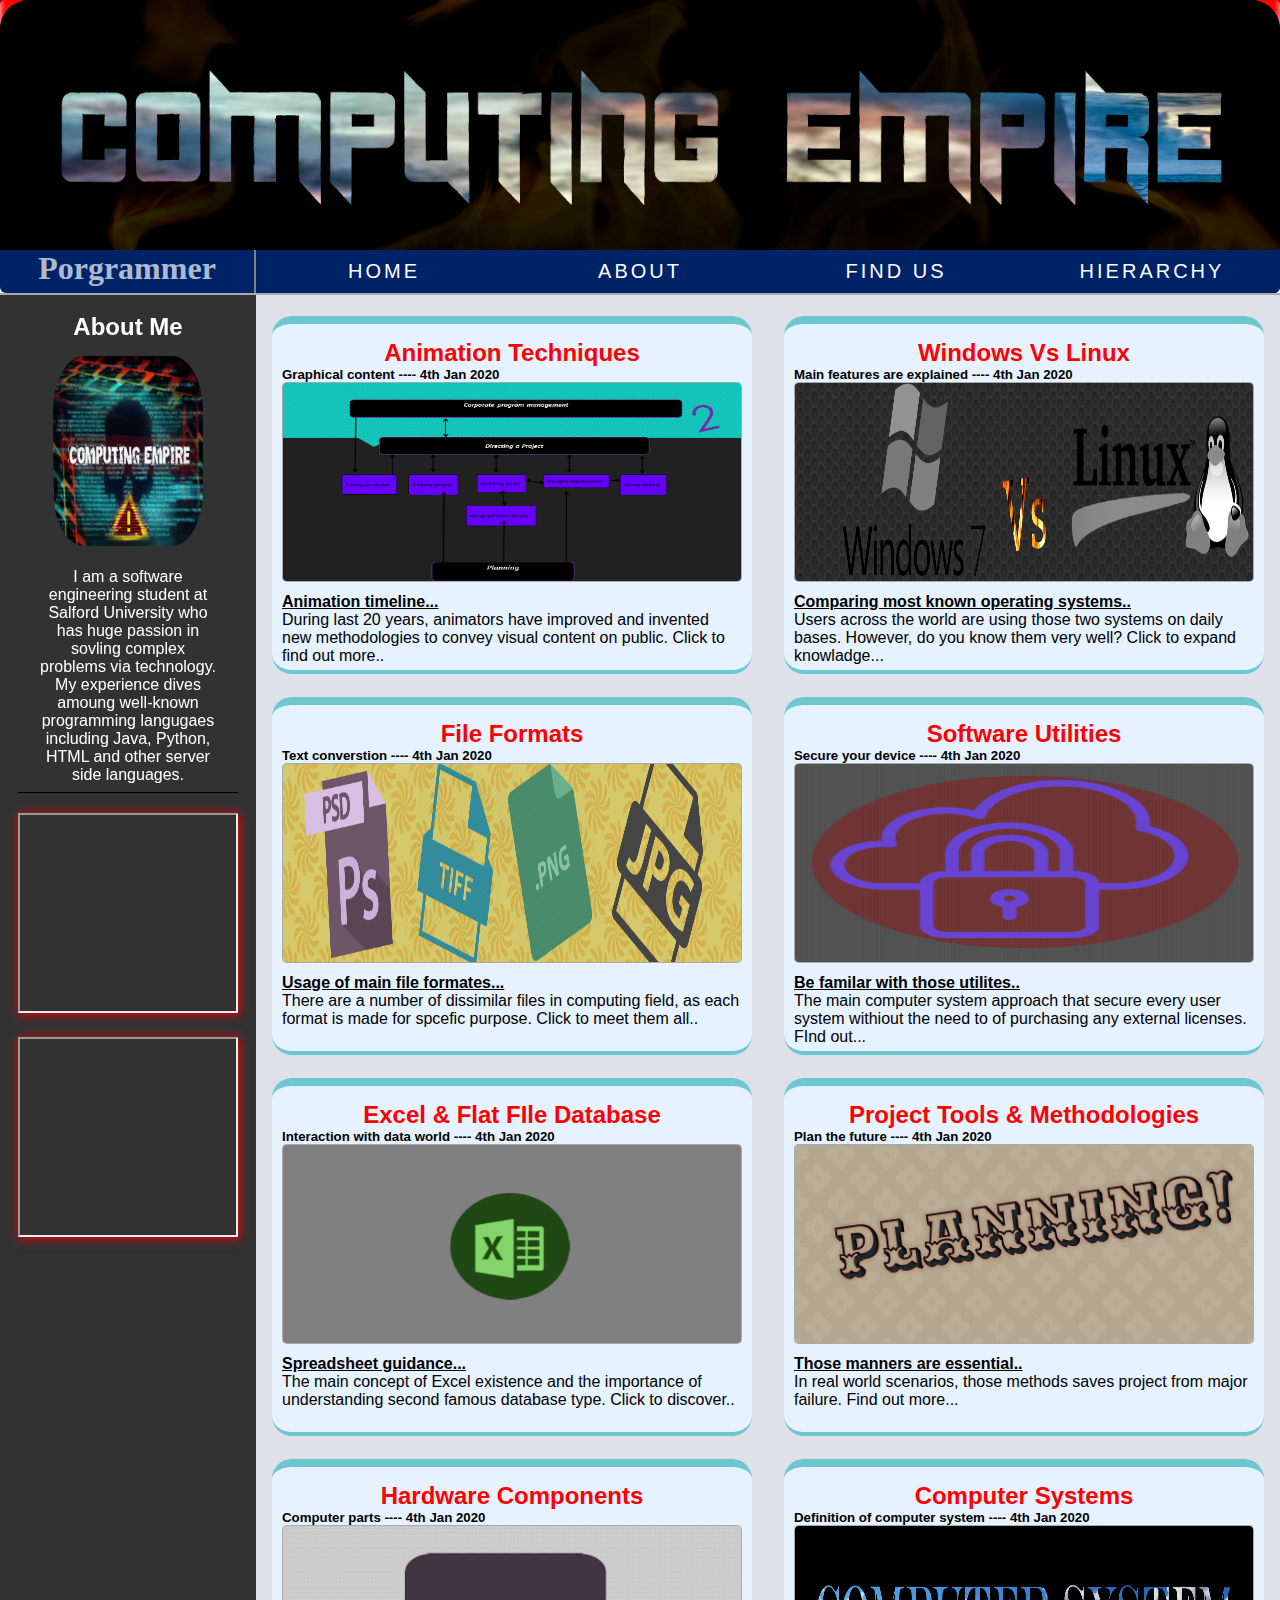
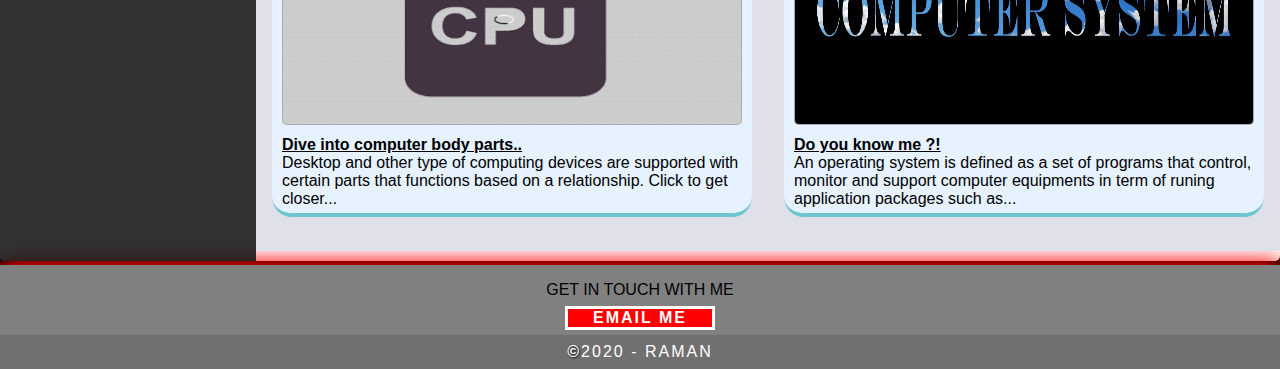
<file: index.html>
<!DOCTYPE html>
<html lang="en">
<head>
	<title> Computing Empire </title>
	<link rel="stylesheet" href="css.css" type="text/css"> <!-- Connect with external CSS document. -->
	<link rel="shortcut icon" type="image/x-icon" href="images/icon.ico" /> <!-- Apply icon for the page. -->
	<meta name="viewport" content="width=device-width, initial-scale=1" />  <!-- Set the view of page content bassed on device screen size. -->
	<meta charset="UTF-8">
	<meta name="description" content="Explaining computer hardware components, database usage and how user should interact and deal with viruses.">
    <meta name="keywords" content="OS,HTML,CSS,XML,JavaScript, Project-tool, PERT chart, Computer system, software, database, firewall">
    <meta name="author" content="Raman Suliman">
	<meta http-equiv="refresh" content="240"> <!-- Refresh the page every 4 minutes. -->
</head>
<body>
<main class="container">
	<header class="header">
		<img src="logo.png" alt="Computing Empire" > 
	</header>	
	<div class="navigation">
		<h1> Porgrammer </h1>
		<nav>
			<ul>
				<li><a href="index.html" class="links" > Home </a></li>
				<li><a href="About.html" class="links"> About </a></li>
				<li><a href="Find_us.html" class="links"> Find Us </a></li>
				<li><a href="hierarchy.html" class="links"> Hierarchy </a></li>
			</ul>
		</nav>
	</div>	
	<div id="content">
		<div class="side">
			 <div class="About-me">
				<h2>About Me</h2>
				<div>
					<img src="me.png" class="personal-image" alt="Personal Picture!">
				</div>
				<p>
					I am a software engineering student at Salford University who has huge passion in sovling complex 
					problems via technology. My experience dives amoung well-known programming langugaes including
					Java, Python, HTML and other server side languages.
				</p>
				<iframe class="miniMap" src="https://www.google.com/maps/embed?pb=!1m18!1m12!1m3!1d37979.24530113854!2d-2.323129923537372!3d53.49163933236647!2m3!1f0!2f0!3f0!3m2!1i1024!2i768!4f13.1!3m3!1m2!1s0x487bae0dfe455711%3A0x6df4febf58f5d816!2sSalford!5e0!3m2!1sen!2suk!4v1577119458372!5m2!1sen!2suk"  allowfullscreen=""></iframe>	
				<iframe class="miniMap" src="https://calendar.google.com/calendar/embed?height=295&amp;wkst=1&amp;bgcolor=%23039BE5&amp;ctz=Europe%2FLondon&amp;title=Computng%20Empire&amp;mode=MONTH&amp;hl=en_GB&amp;src=ZW4udWsjaG9saWRheUBncm91cC52LmNhbGVuZGFyLmdvb2dsZS5jb20&amp;color=%231F753C&amp;showPrint=1&amp;showTabs=0&amp;showCalendars=0&amp;showTz=1&amp;showDate=1&amp;showNav=1" ></iframe>
			</div>
		</div>
		<div class="main">
			<div class="blog_window">
				<a href="Sub-pages/Animation.html" target="_blank">
					<h2> Animation Techniques </h2>
					<h5> Graphical content ---- 4th Jan 2020</h5>
					<img src="images/project-gif.gif" class="images" alt="Animation Techniques">
					<h4>Animation timeline...</h4>
					<p>During last 20 years, animators have improved and invented new methodologies to convey visual content on public. Click to find out more..</p>
				</a>
			</div>
			<br>
			<div class="blog_window">
				<a href="Sub-pages/File-Format.html" target="_blank">
					<h2>File Formats </h2>
					<h5>Text converstion ---- 4th Jan 2020</h5>
					<img src="images/format.png" class="images" alt="File Formats">
					<h4> Usage of main file formates...</h4>
					<p> There are a number of dissimilar files in computing field, as each format is made for spcefic purpose. Click to meet them all.. </p>
				</a>
			</div>
			<br>
			<div class="blog_window">
				<a href="Sub-pages/Excel.html" target="_blank">
					<h2>Excel & Flat FIle Database</h2>
					<h5>Interaction with data world ---- 4th Jan 2020</h5>
					<img src="images/excel.PNG" class="images" alt="Excel ">
					<h4>Spreadsheet guidance...</h4>
					<p>The main concept of Excel existence and the importance of understanding second famous database type. Click to discover.. </p>
				</a>
			</div>
			<br>
			<div class="blog_window">
				<a href="Sub-pages/Components.html" target="_blank">
					<h2> Hardware Components </h2>
					<h5>Computer parts ---- 4th Jan 2020</h5>
					<img src="images/cpu.png" class="images" alt="Hardware Components">
					<h4>Dive into computer body parts..</h4>
					<p>Desktop and other type of computing devices are supported with certain parts that functions based on a relationship. Click to get closer...</p>
				</a>
			</div>
			<br>
	  </div>
	  <div id="third">
			<div class="blog_window">
				<a href="Sub-pages/Windows-Vs-Linux.html" target="_blank">
					<h2> Windows Vs Linux</h2>
					<h5>Main features are explained ---- 4th Jan 2020</h5>
					<img src="images/windowsVs.gif" class="images" alt="Windows vs Linux">
					<h4>Comparing most known operating systems..</h4>
					<p>Users across the world are using those two systems on daily bases. However, do you know them very well? Click to expand knowladge...</p>
				</a>
			</div>
			<br>
			<div class="blog_window">
				<a href="Sub-pages/Software.html" target="_blank">
					<h2> Software Utilities </h2>
					<h5> Secure your device ---- 4th Jan 2020</h5>
					<img src="images/secure.PNG" class="images" alt="Software Utilities">
					<h4> Be familar with those utilites..</h4>
					<p> The main computer system approach that secure every user system withiout the need to of purchasing any external licenses. FInd out...</p>
				</a>
			</div>
			<br>
			<div class="blog_window">
				<a href="Sub-pages/Project-tool.html" target="_blank">
					<h2> Project Tools & Methodologies </h2>
					<h5> Plan the future ---- 4th Jan 2020</h5>
					<img src="images/planning.png" class="images" alt="Project Tools">
					<h4>Those manners are essential..</h4>
					<p>In real world scenarios, those methods saves project from major failure. Find out more...</p>
				</a>
			</div>
			<br>
			<div class="blog_window">
				<a href="Sub-pages/Computer-System.html" target="_blank">
					<h2> Computer Systems  </h2>
					<h5> Definition of computer system ---- 4th Jan 2020</h5>
					<img src="images/ComputerSys.png" class="images" alt="Computer Systems">
					<h4> Do you know me ?!</h4>
					<p> An operating system is defined as a set of programs that control, monitor and support computer equipments in term of runing application packages such as...</p>
				</a>
			</div>
		</div>	
	</div>	
</main>
<footer class="footer">
		<p>GET IN TOUCH WITH ME</p>
		<div class="btn_contact"><a href="mailto:break.koke@gmail.com">Email Me</a></div>
		<div class="copyright"> <span>&copy;</span>2020 - <strong>Raman</strong></div>
</footer>
</body>
</html>
</file>
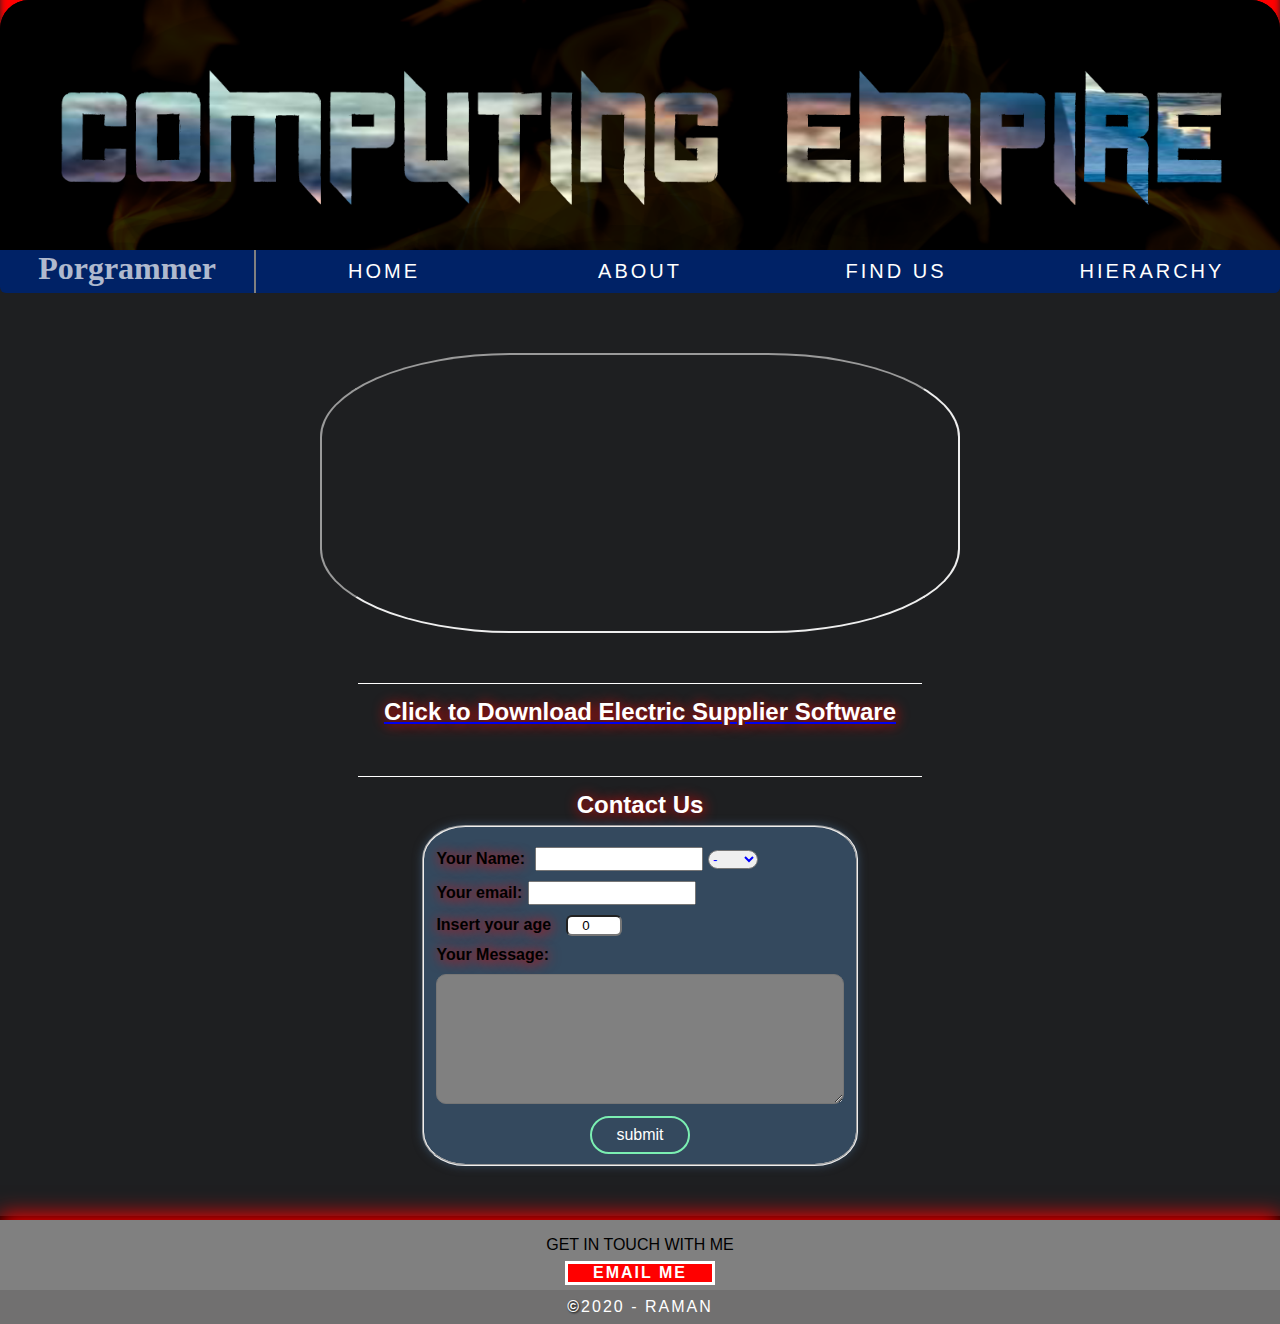
<file: Find_us.html>
<!DOCTYPE html>
<html lang="en">
<head>
	<title> File Formats  </title>
	<link rel="stylesheet" href="css.css" type="text/css">
	<meta name="viewport" content="width=device-width, initial-scale=1" /> 
	<link rel="shortcut icon" type="image/x-icon" href="images/icon.ico" /> 
	<meta charset="UTF-8">
	<meta name="description" content="Find us at computing empire.">
    <meta name="keywords" content="OS,HTML,CSS,XML,JavaScript, Project-tool, PERT chart, Computer system, software, database, firewall">
    <meta name="author" content="Raman Suliman">
	<meta http-equiv="refresh" content="360"> <!-- Refresh the page every 6 minutes. -->
</head>
<body>
<div class="container3"> 
	<header class="header">
		<img src="logo.png" alt="Computing Empire" > 
	</header>
	<div class="navigation">
		<h1> Porgrammer </h1>
		<nav>
			<ul>
				<li><a href="index.html" class="links" > Home </a></li>
				<li><a href="About.html" class="links"> About </a></li>
				<li><a href="Find_us.html" class="links"> Find Us </a></li>
				<li><a href="hierarchy.html" class="links"> Hierarchy </a></li>
			</ul>
		</nav>
	</div>	 	
	<iframe id="map" src="https://www.google.com/maps/embed?pb=!1m18!1m12!1m3!1d2373.9949141569937!2d-2.2756310841562684!3d53.48642068000858!2m3!1f0!2f0!3f0!3m2!1i1024!2i768!4f13.1!3m3!1m2!1s0x0%3A0x39e11420ae7b461e!2sUniversity%20of%20Salford!5e0!3m2!1sen!2suk!4v1577115957823!5m2!1sen!2suk" allowfullscreen=""></iframe>	

	<a href="Dow/Electric Supplier.zip" download>
		<h2 class="formHeader"> Click to Download Electric Supplier Software </h2>
	</a>
	
	<h2 class="formHeader">  Contact Us</h2>
	<form>
		 <fieldset class="loginborder"> 
		    <label for="Username"> Your Name: </label>
			<input id="Username" name="username" size="15" value="">
			<select class="listbox">
				<option value=""> - </option>
				<option value="Mr"> Mr </option>
				<option value="Miss"> Miss </option>
				<option value="Mis"> Mis </option>
				<option value="Dr"> Dr </option>
		   </select>
		   <br>
			<label for="Password"> Your email:  </label> 
			<input class="Password" type="email" id="Password" name="paswword" size="15" value=""> 
			<br>
			<label for="box1"> Insert your age </label> 
			<input id="box1" class="box" type="number" name="userAge" max="34" min="18" value="0"> 
			<br>
			<label for="messa"> Your Message:  </label> <br>
		    <textarea id="messa" class="cmntbox" rows="3" cols="8" > </textarea> <br>
		    <input class="btn" type="submit" value="submit">
		 </fieldset>
	</form>
</div>
<footer class="footer">
		<p>GET IN TOUCH WITH ME</p>
		<div class="btn_contact"><a href="mailto:break.koke@gmail.com">Email Me</a></div>
		<div class="copyright"> <span>&copy;</span>2020 - <strong>Raman</strong></div>
</footer>
</body>
</html>
</file>
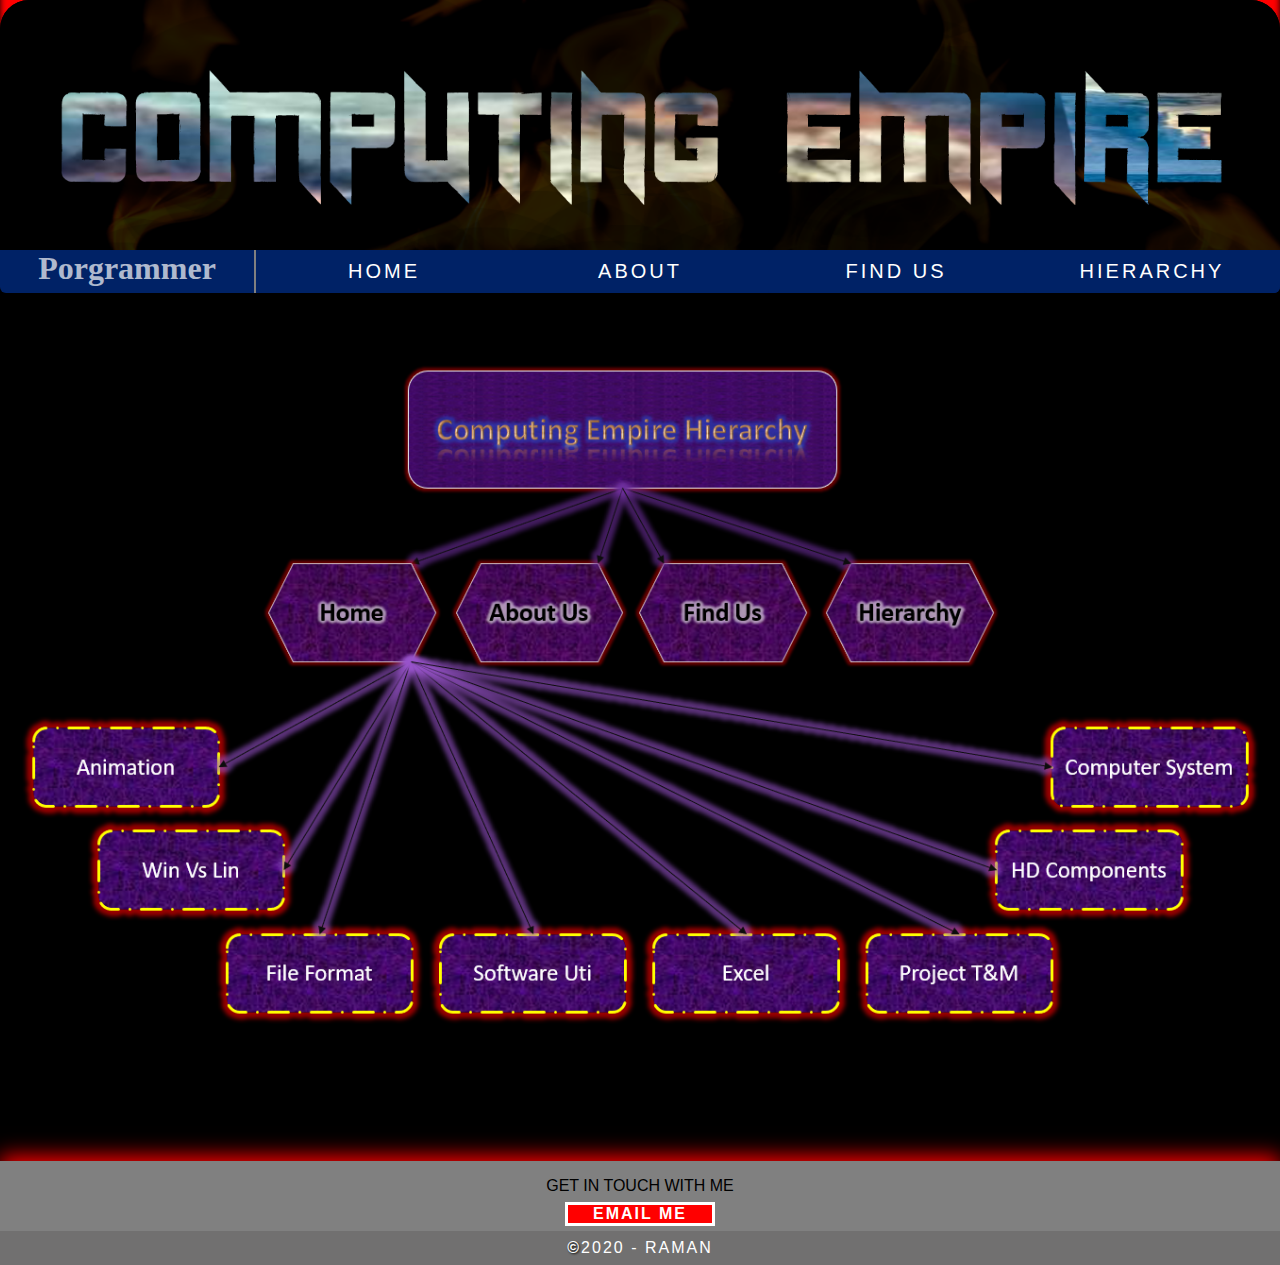
<file: hierarchy.html>
<!DOCTYPE html>
<html lang="en">
<head>
	<title> Site Hierarchy </title>
	<link rel="stylesheet" href="css.css" type="text/css">
	<link rel="shortcut icon" type="image/x-icon" href="images/icon.ico" /> 
	<meta name="viewport" content="width=device-width, initial-scale=1" /> 
	<meta charset="UTF-8">
	<meta name="description" content="Help users to explore the site hierarchy structure.">
    <meta name="keywords" content="OS,HTML,CSS,XML,JavaScript, Project-tool, PERT chart, Computer system, software, database, firewall">
    <meta name="author" content="Raman Suliman">
	<meta http-equiv="refresh" content="240"> <!-- Refresh the page every 4 minutes. -->
</head>
<body>
<div class="containerSiteMap"> 
	<header class="header">
		<img src="logo.png" alt="Computing Empire" > 
	</header>	
	<div class="navigation">
		<h1> Porgrammer </h1>
		<nav>
			<ul>
				<li><a href="index.html" class="links" > Home </a></li>
				<li><a href="About.html" class="links"> About </a></li>
				<li><a href="Find_us.html" class="links"> Find Us </a></li>
				<li><a href="hierarchy.html" class="links"> Hierarchy </a></li>
			</ul>
		</nav>
	</div>	
	<div id="content_SiteMap">
		<img src="images/hierarchy.PNG" alt="Computing Empire Map">
	</div>
</div>
<div>
	<footer class="footer">
		<p>GET IN TOUCH WITH ME</p>
		<div class="btn_contact"><a href="mailto:break.koke@gmail.com">Email Me</a></div>
		<div class="copyright"> <span>&copy;</span>2020 - <strong>Raman</strong></div>
	</footer>
</div>
</body>
</html>
</file>
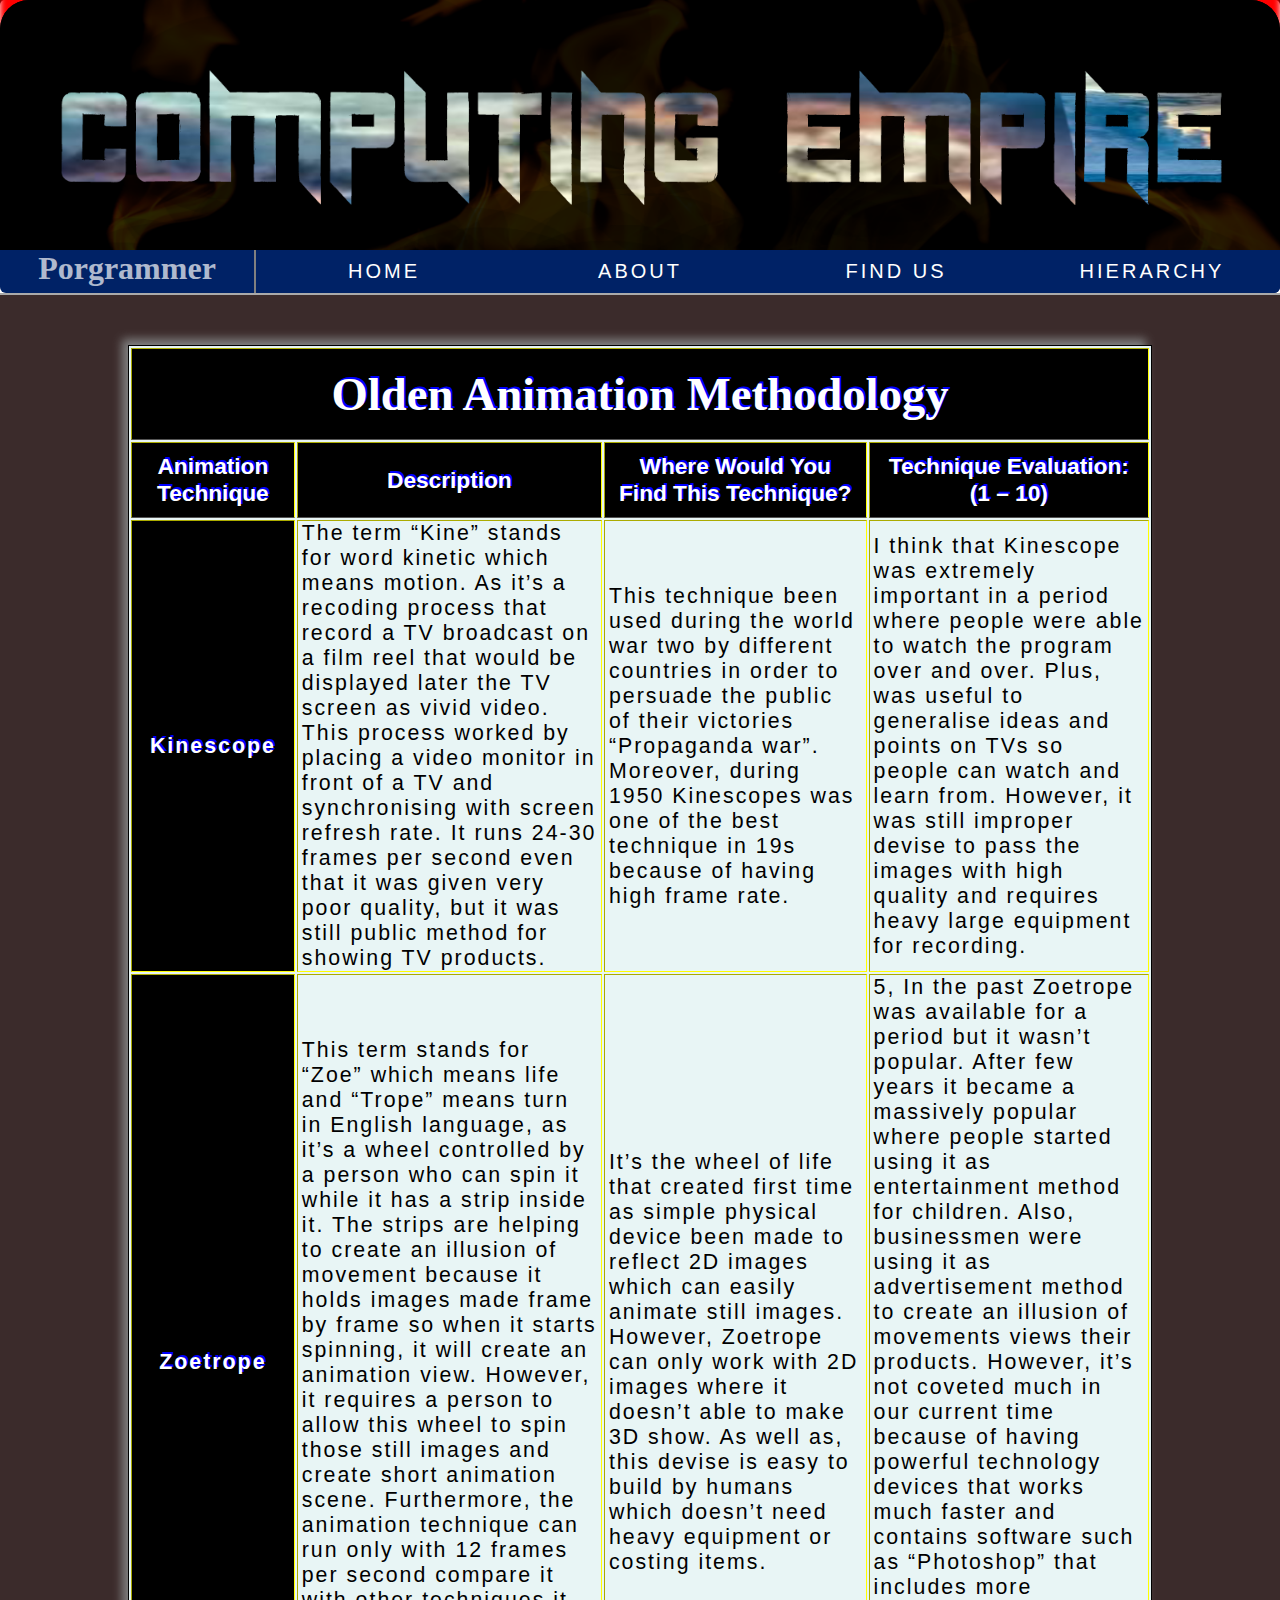
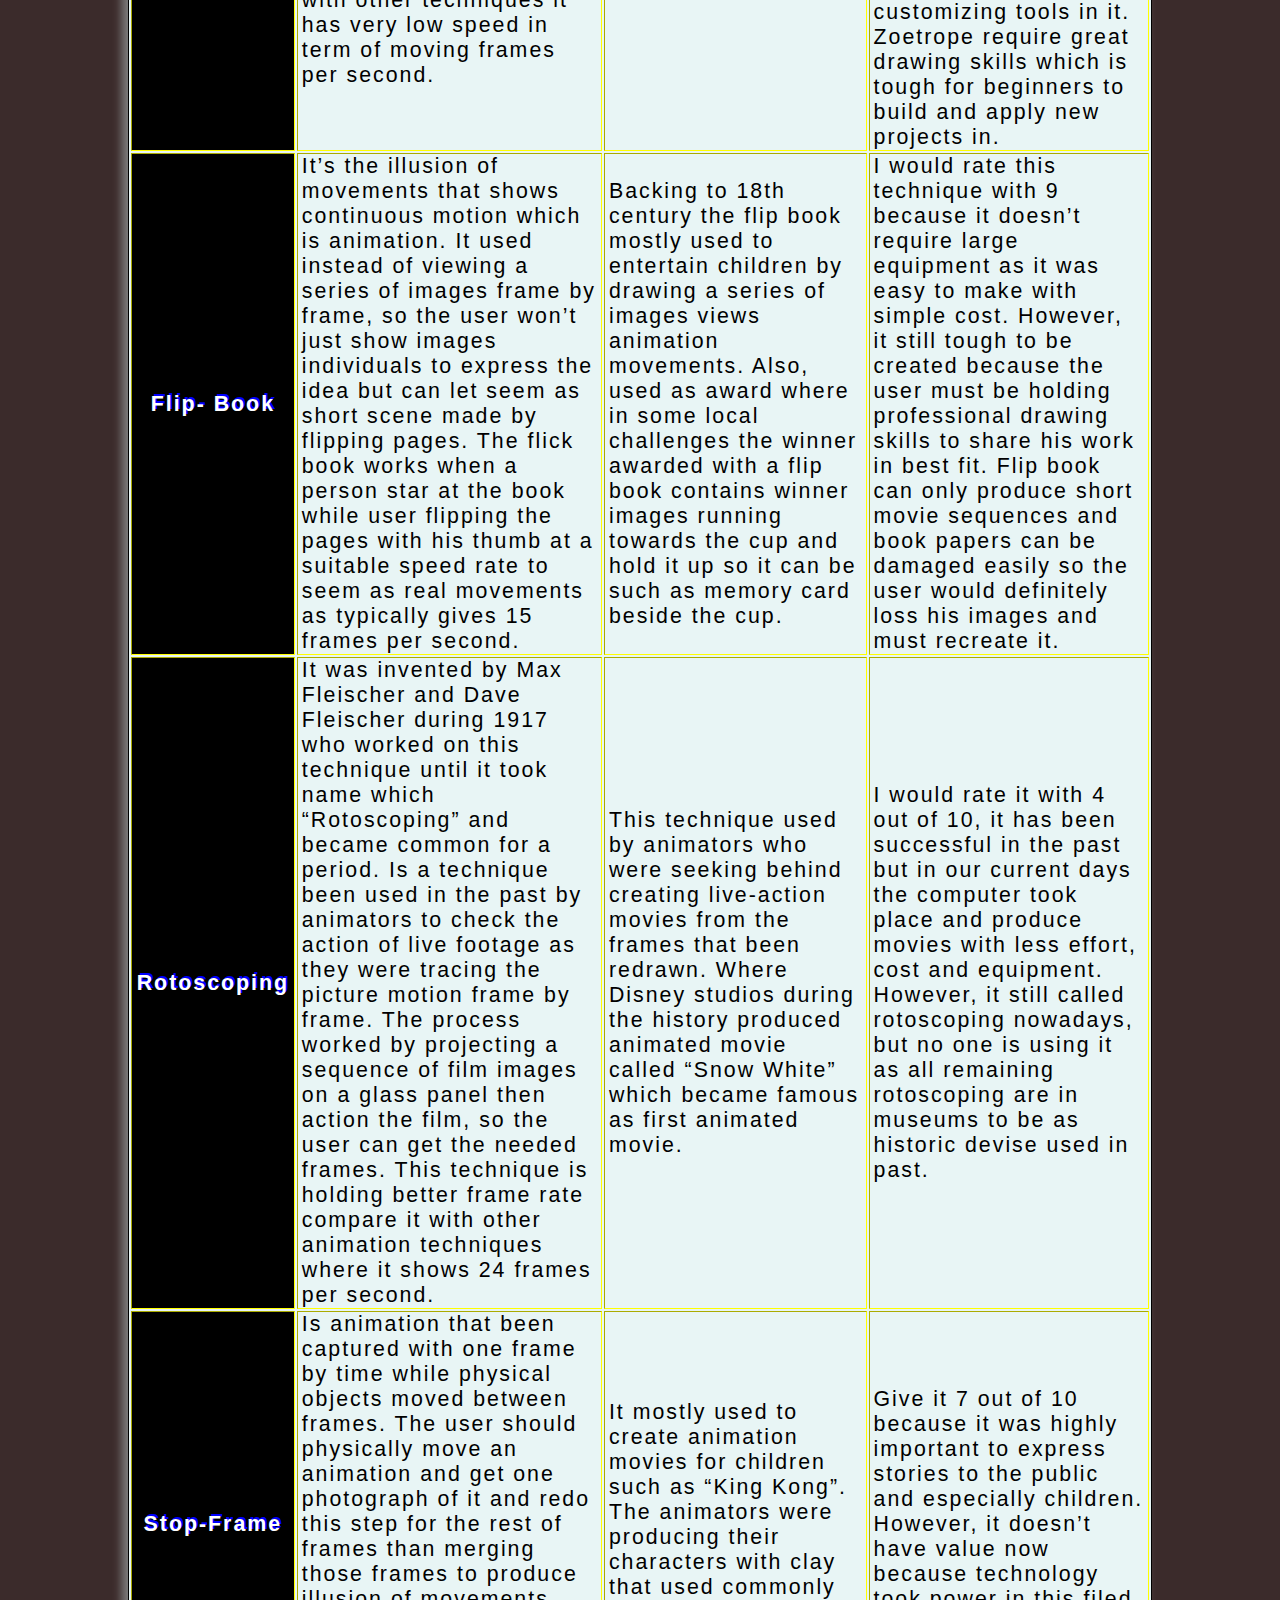
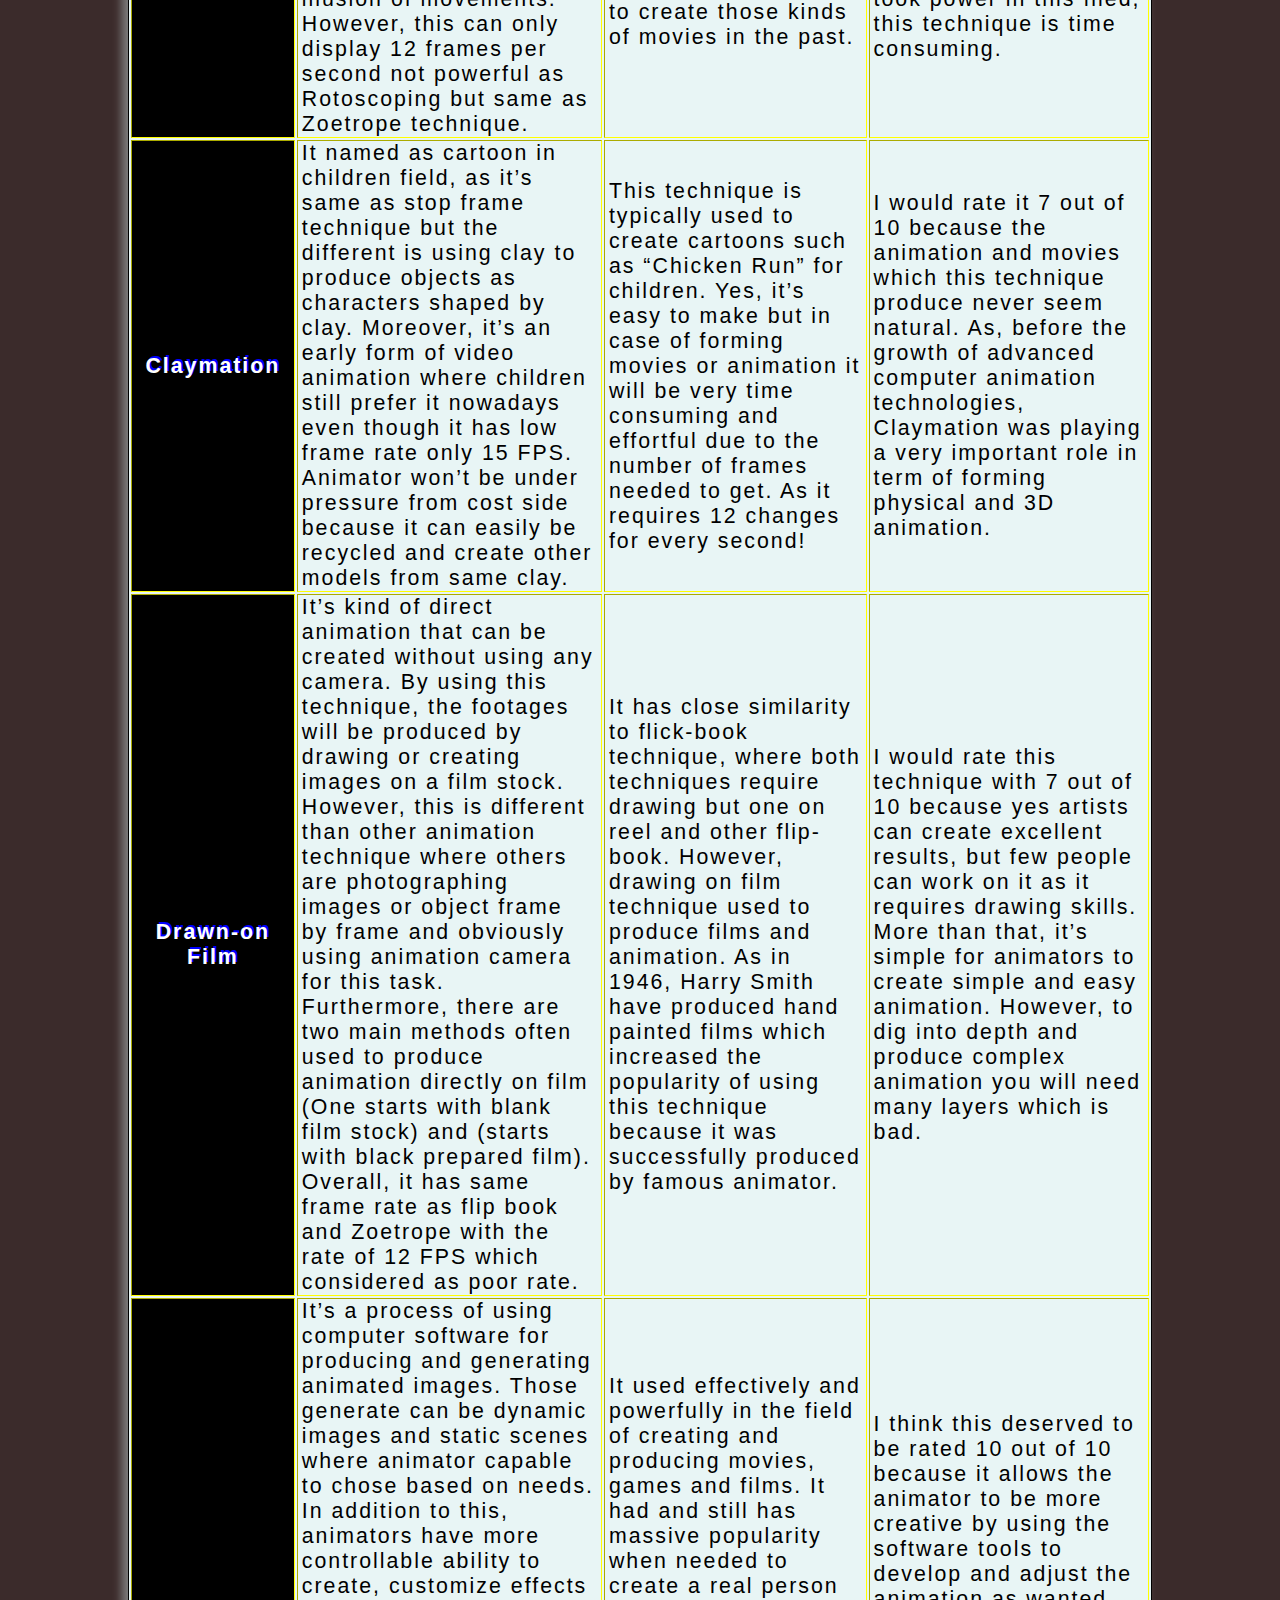
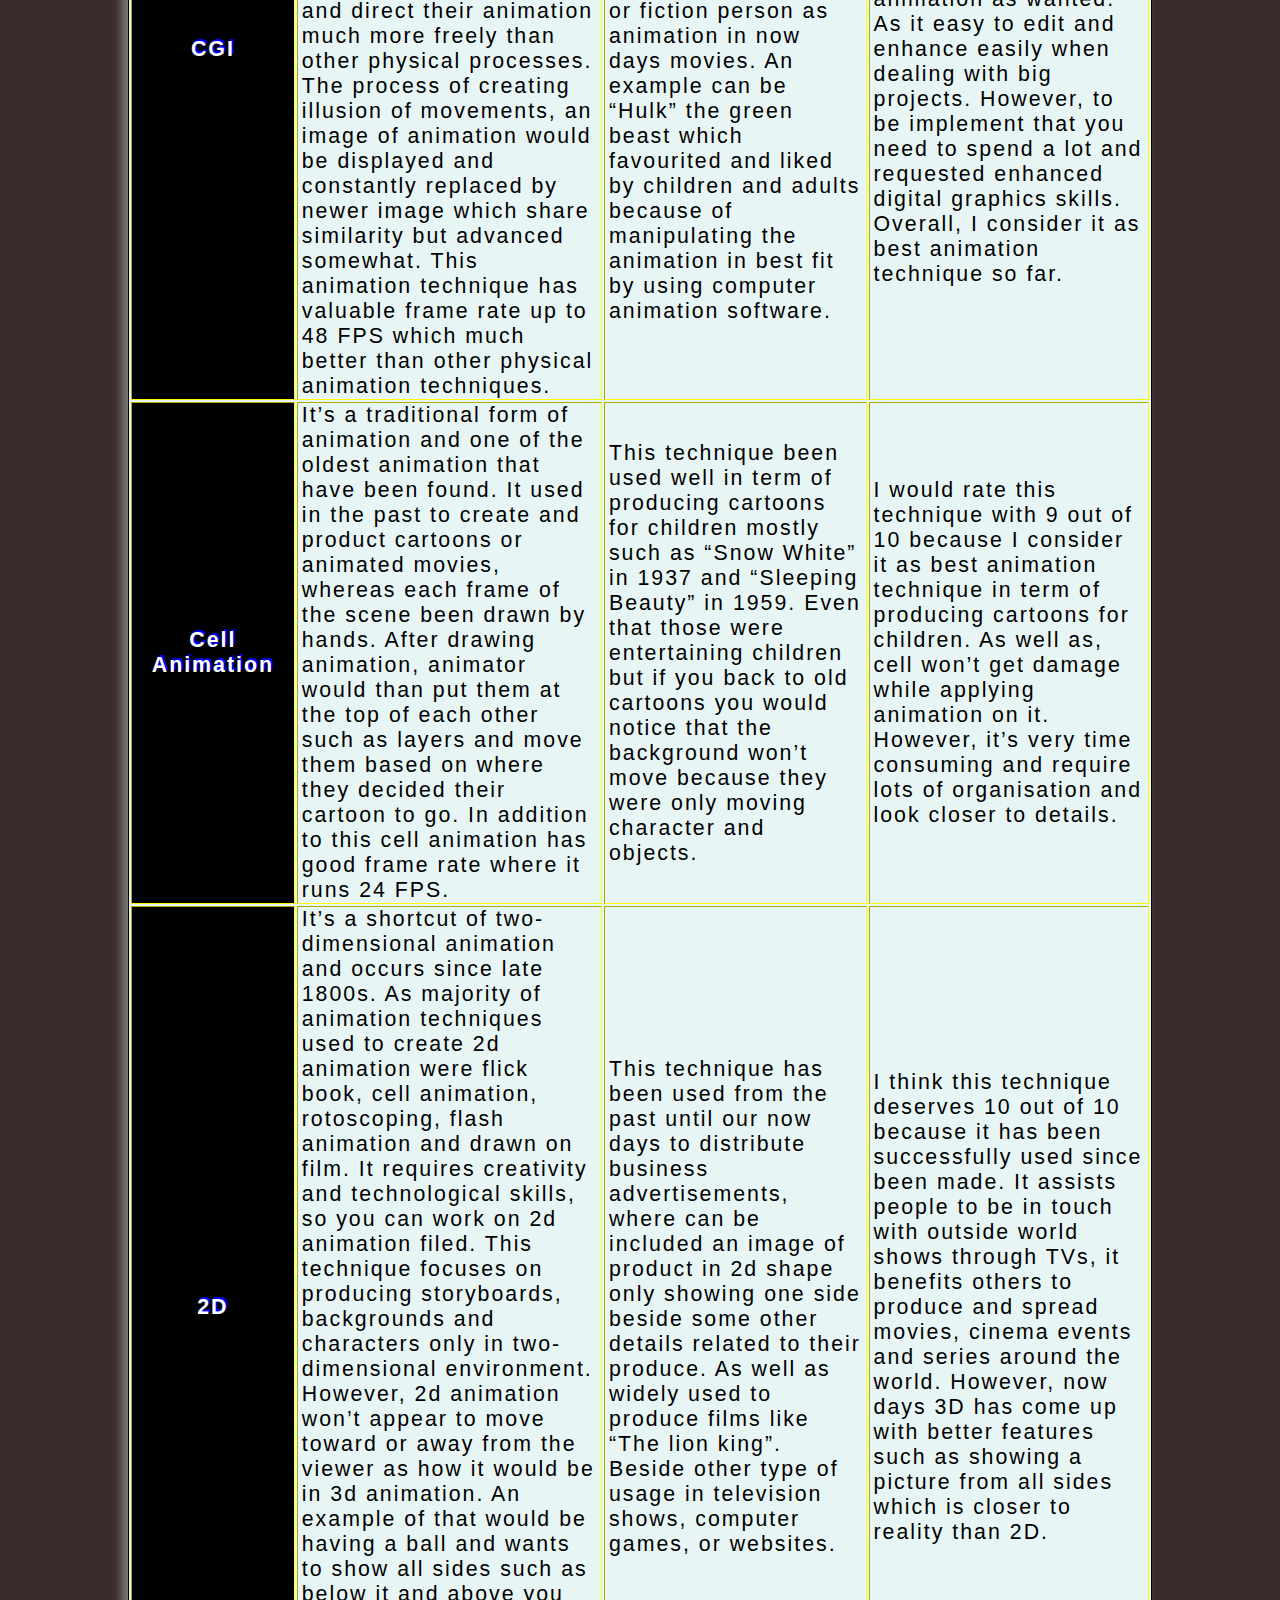
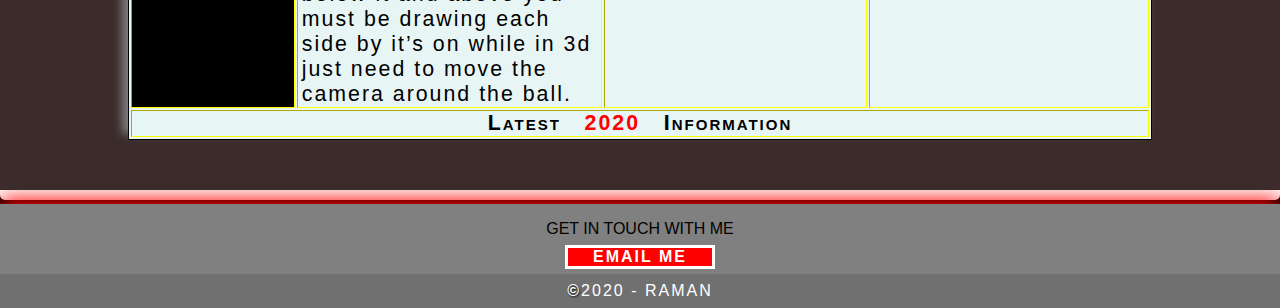
<file: Sub-pages/Animation.html>
<!DOCTYPE html>
<html lang="en">
<head>
	<title> Animation Technique </title>
	<link rel="stylesheet" href="../css.css" type="text/css">
	<link rel="shortcut icon" type="image/x-icon" href="../images/icon.ico" /> 
	<meta charset="UTF-8">
	<meta name="description" content="All animation techniques and animation timeline.">
    <meta name="keywords" content="OS,HTML,CSS,XML,JavaScript, Project-tool, PERT chart, Computer system, software, database, firewall">
    <meta name="author" content="Raman Suliman">
	<meta http-equiv="refresh" content="240"> <!-- Refresh the page every 4 minutes. -->
</head>
<body>
<div class="container"> 
	<header class="header">
		<img src="../logo.png" alt="Computing Empire" > 
	</header>
	<div class="navigation">
		<h1> Porgrammer </h1>
		<nav>
			<ul>
				<li><a href="../index.html" class="links" > Home </a></li>
				<li><a href="../About.html" class="links"> About </a></li>
				<li><a href="../Find_us.html" class="links"> Find Us </a></li>
				<li><a href="../hierarchy.html" class="links"> Hierarchy </a></li>
		</ul>
		</nav>
	</div>
	<div id="content_subpage">
		<div class="main_subpage1">
			<table class="tbl_animation1">
				<thead>
					<tr>
						<th class="table_head" colspan="4" > Olden Animation Methodology</th>
					</tr>
					<tr>
						<th> Animation Technique </th>
						<th> Description </th>
						<th> Where Would You Find This Technique? </th>
						<th> Technique Evaluation:(1 – 10) </th>
					</tr>
				</thead>			
				<tbody>
					<tr>
						<td class="animation_type"> Kinescope </td>
						<td> 
								The term “Kine” stands for word kinetic which means motion.
								As it’s a recoding process that record a TV broadcast on
								a film reel that would be displayed later the TV screen as vivid video.
								This process worked by placing a video monitor in front of a TV and synchronising
								with screen refresh rate. It runs 24-30 frames per second even that it was given
								very poor quality, but it was still public method for showing TV products.   
						</td>
						<td> 
								This technique been used during the world war two by different countries in order
								to persuade the public of their victories “Propaganda war”.
								Moreover, during 1950 Kinescopes was one of the best technique in 19s because of 
								having high frame rate. 
						</td>
						<td> 
								I think that Kinescope was extremely important in a period where people were able to
								watch the program over and over. Plus, was useful to generalise ideas and points
								on TVs so people can watch and learn from. However, it was still improper devise
								to pass the images with high quality and requires heavy large equipment for recording.  
						</td>
					</tr>
					<tr>
						<td class="animation_type"> Zoetrope </td>
						<td> 
								This term stands for “Zoe” which means life and “Trope” means turn in English language,
								as it’s a wheel controlled by a person who can spin it while it has a strip inside it.
								The strips are helping to create an illusion of movement because it holds images made
								frame by frame so when it starts spinning, it will create an animation view. However,
								it requires a person to allow this wheel to spin those still images and create short
								animation scene. Furthermore, the animation technique can run only with 12 frames per
								second compare it with other techniques it has very low speed in term of moving frames per second. 
						</td>
						<td> 
								It’s the wheel of life that created first time as simple physical device been made to reflect 2D
								images which can easily animate still images. However, Zoetrope can only work with 2D images 
								where it doesn’t able to make 3D show. As well as,
								this devise is easy to build by humans which doesn’t need heavy equipment or costing items.
						</td>
						<td> 
								5, In the past Zoetrope was available for a period but it wasn’t popular. After few years it 
								became a massively popular where people started using it as entertainment method for children.
								Also, businessmen were using it as advertisement method to create an illusion of movements
								views their products. However, it’s not coveted much in our current time because of having powerful
								technology devices that works much faster and contains software such as “Photoshop” that includes more
								customizing tools in it. Zoetrope require great drawing skills which is tough for beginners to build and
								apply new projects in.
						</td>
					</tr>
					<tr>
						<td class="animation_type"> Flip- Book </td>
						<td> 
								It’s the illusion of movements that shows continuous motion which is animation. It used instead of viewing
								a series of images frame by frame, so the user won’t just show images individuals to express the idea but
								can let seem as short scene made by flipping pages. The flick book works when a person star at the book
								while user flipping the pages with his thumb at a suitable speed rate to seem as real movements as typically
								gives 15 frames per second.  
						</td>
						<td> 
								Backing to 18th century the flip book mostly used to entertain children by drawing a series of images views
								animation movements. Also, used as award where in some local challenges the winner awarded with a flip book
								contains winner images running towards the cup and hold it up so it can be such as memory card beside the cup. 
						</td>
						<td> 
								I would rate this technique with 9 because it doesn’t require large equipment as it was easy to make with simple cost.
								However, it still tough to be created because the user must be holding professional drawing skills to share his work
								in best fit. Flip book can only produce short movie sequences and book papers can be damaged easily so the user would
								definitely loss his images and must recreate it.  
						</td>
					</tr>
					<tr>
						<td class="animation_type"> Rotoscoping </td>
						<td> 
								It was invented by Max Fleischer and Dave Fleischer during 1917 who worked on this technique until it took name which
								“Rotoscoping” and became common for a period. Is a technique been used in the past by animators to check the action
								of live footage as they were tracing the picture motion frame by frame. The process worked by projecting a sequence
								of film images on a glass panel then action the film, so the user can get the needed frames. This technique is holding
								better frame rate compare it with other animation techniques where it shows 24 frames per second. 
						</td>
						<td> 
								This technique used by animators who were seeking behind creating live-action movies from the frames that been redrawn.
								Where Disney studios during the history produced animated movie called “Snow White” which became famous as first animated movie. 
						</td>
						<td> 
								I would rate it with 4 out of 10, it has been successful in the past but in our current days the computer took place and produce
								movies with less effort, cost and equipment. However, it still called rotoscoping nowadays, but no one is using it as all remaining
								rotoscoping are in museums to be as historic devise used in past. 
						</td>
					</tr>
					<tr>
						<td class="animation_type"> Stop-Frame </td>
						<td> 
								Is animation that been captured with one frame by time while physical objects moved between frames. The user should physically move
								an animation and get one photograph of it and redo this step for the rest of frames than merging those frames to produce illusion
								of movements. However, this can only display 12 frames per second not powerful as Rotoscoping but same as Zoetrope technique.
						</td>	
						<td> 
								It mostly used to create animation movies for children such as “King Kong”. The animators were producing their characters with clay
								that used commonly to create those kinds of movies in the past.
						</td>
						<td> 
								Give it 7 out of 10 because it was highly important to express stories to the public and especially children. However, it doesn’t have
								value now because technology took power in this filed, this technique is time consuming.
						</td>							
					</tr>
					<tr>
						<td class="animation_type"> Claymation  </td>
						<td>
								It named as cartoon in children field, as it’s same as stop frame technique but the different is using clay to produce objects as characters
								shaped by clay. Moreover, it’s an early form of video animation where children still prefer it nowadays even though it has low frame
								rate only 15 FPS. Animator won’t be under pressure from cost side because it can easily be recycled and create other models from same clay.
						</td>	
						<td> 
								This technique is typically used to create cartoons such as “Chicken Run” for children. Yes, it’s easy to make but in case of forming movies or
								animation it will be very time consuming and effortful due to the number of frames needed to get. As it requires 12 changes for every second!
						</td>
						<td>
								I would rate it 7 out of 10 because the animation and movies which this technique produce never seem natural. As, before the growth of advanced
								computer animation technologies, Claymation was playing a very important role in term of forming physical and 3D animation.
						</td>				
					</tr>
					<tr>
						<td class="animation_type"> Drawn-on Film </td>
						<td>
								It’s kind of direct animation that can be created without using any camera. By using this technique, the footages will be produced by drawing or
								creating images on a film stock. However, this is different than other animation technique where others are photographing images or object
								frame by frame and obviously using animation camera for this task. Furthermore, there are two main methods often used to produce animation
								directly on film (One starts with blank film stock) and (starts with black prepared film). Overall, it has same frame rate as flip book and
								Zoetrope with the rate of 12 FPS which considered as poor rate.
						</td>
						<td>
								It has close similarity to flick-book technique, where both techniques require drawing but one on reel and other flip-book. However, drawing
								on film technique used to produce films and animation. As in 1946, Harry Smith have produced hand painted films which increased the popularity
								of using this technique because it was successfully produced by famous animator. 
								</td>
						<td>I would rate this technique with 7 out of 10 because yes artists can create excellent results, but few people can work on it as it requires
								drawing skills. More than that, it’s simple for animators to create simple and easy animation. However, to dig into depth and produce complex
								animation you will need many layers which is bad.
								</td>
					</tr>
					<tr>
						<td class="animation_type"> CGI </td>
						<td>
								It’s a process of using computer software for producing and generating animated images. Those generate can be dynamic images and static scenes
								where animator capable to chose based on needs. In addition to this, animators have more controllable ability to create, customize effects
								and direct their animation much more freely than other physical processes. The process of creating illusion of movements, an image of animation
								would be displayed and constantly replaced by newer image which share similarity but advanced somewhat. This animation technique has valuable frame
								rate up to 48 FPS which much better than other physical animation techniques.
						</td>
						<td>
								It used effectively and powerfully in the field of creating and producing movies, games and films. It had and still has massive popularity when needed
								to create a real person or fiction person as animation in now days movies. An example can be “Hulk” the green beast which favourited and liked by
								children and adults because of manipulating the animation in best fit by using computer animation software. 
						</td>
						<td>
								I think this deserved to be rated 10 out of 10 because it allows the animator to be more creative by using the software tools to develop and adjust
								the animation as wanted. As it easy to edit and enhance easily when dealing with big projects. However, to be implement that you need to spend
								a lot and requested enhanced digital graphics skills. Overall, I consider it as best animation technique so far.
						</td>
					</tr>
					<tr>
						<td class="animation_type"> Cell Animation </td>
						<td>
								It’s a traditional form of animation and one of the oldest animation that have been found. It used in the past to create and product cartoons
								or animated movies, whereas each frame of the scene been drawn by hands. After drawing animation, animator would than put them at the top of each
								other such as layers and move them based on where they decided their cartoon to go. In addition to this cell animation has good frame rate where
								it runs 24 FPS. 
						</td>
						<td>
								This technique been used well in term of producing cartoons for children mostly such as “Snow White” in 1937 and “Sleeping Beauty” in 1959. Even
								that those were entertaining children but if you back to old cartoons you would notice that the background won’t move because they were only moving
								character and objects.
						</td>
						<td>
								I would rate this technique with 9 out of 10 because I consider it as best animation technique in term of producing cartoons for children.
								As well as, cell won’t get damage while applying animation on it. However, it’s very time consuming and require lots of organisation and look closer to
								details.
						</td>
					</tr>
					<tr>
						<td class="animation_type"> 2D </td>
						<td>
								It’s a shortcut of two-dimensional animation and occurs since late 1800s. As majority of animation techniques used to create 2d animation were flick book,
								cell animation, rotoscoping, flash animation and drawn on film. It requires creativity and technological skills, so you can work on 2d animation filed.
								This technique focuses on producing storyboards, backgrounds and characters only in two-dimensional environment. However, 2d animation won’t appear to
								move toward or away from the viewer as how it would be in 3d animation. An example of that would be having a ball and wants to show all sides such as below
								it and above you must be drawing each side by it’s on while in 3d just need to move the camera around the ball.
						</td>
						<td>
								This technique has been used from the past until our now days to distribute business advertisements, where can be included an image of product in 2d shape only
								showing one side beside some other details related to their produce. As well as widely used to produce films like “The lion king”. Beside other type of usage
								in television shows, computer games, or websites.
						</td>
						<td>
								I think this technique deserves 10 out of 10 because it has been successfully used since been made. It assists people to be in touch with outside world shows
								through TVs, it benefits others to produce and spread movies, cinema events and series around the world. However, now days 3D has come up with better features
								such as showing a picture from all sides which is closer to reality than 2D. 
						</td>
					</tr>
				</tbody>
				<tfoot>
					<tr>
						<td colspan="4"> Latest &nbsp; <span class="year">2020</span> &nbsp; Information</td>
					</tr>
				</tfoot>
			</table>
	</div>
</div>
</div>
<div>
	<footer class="footer">
		<p>GET IN TOUCH WITH ME</p>
		<div class="btn_contact"><a href="mailto:break.koke@gmail.com">Email Me</a></div>
		<div class="copyright"> <span>&copy;</span>2020 - <strong>Raman</strong></div>
	</footer>	
</div>
</body>
</html>
</file>
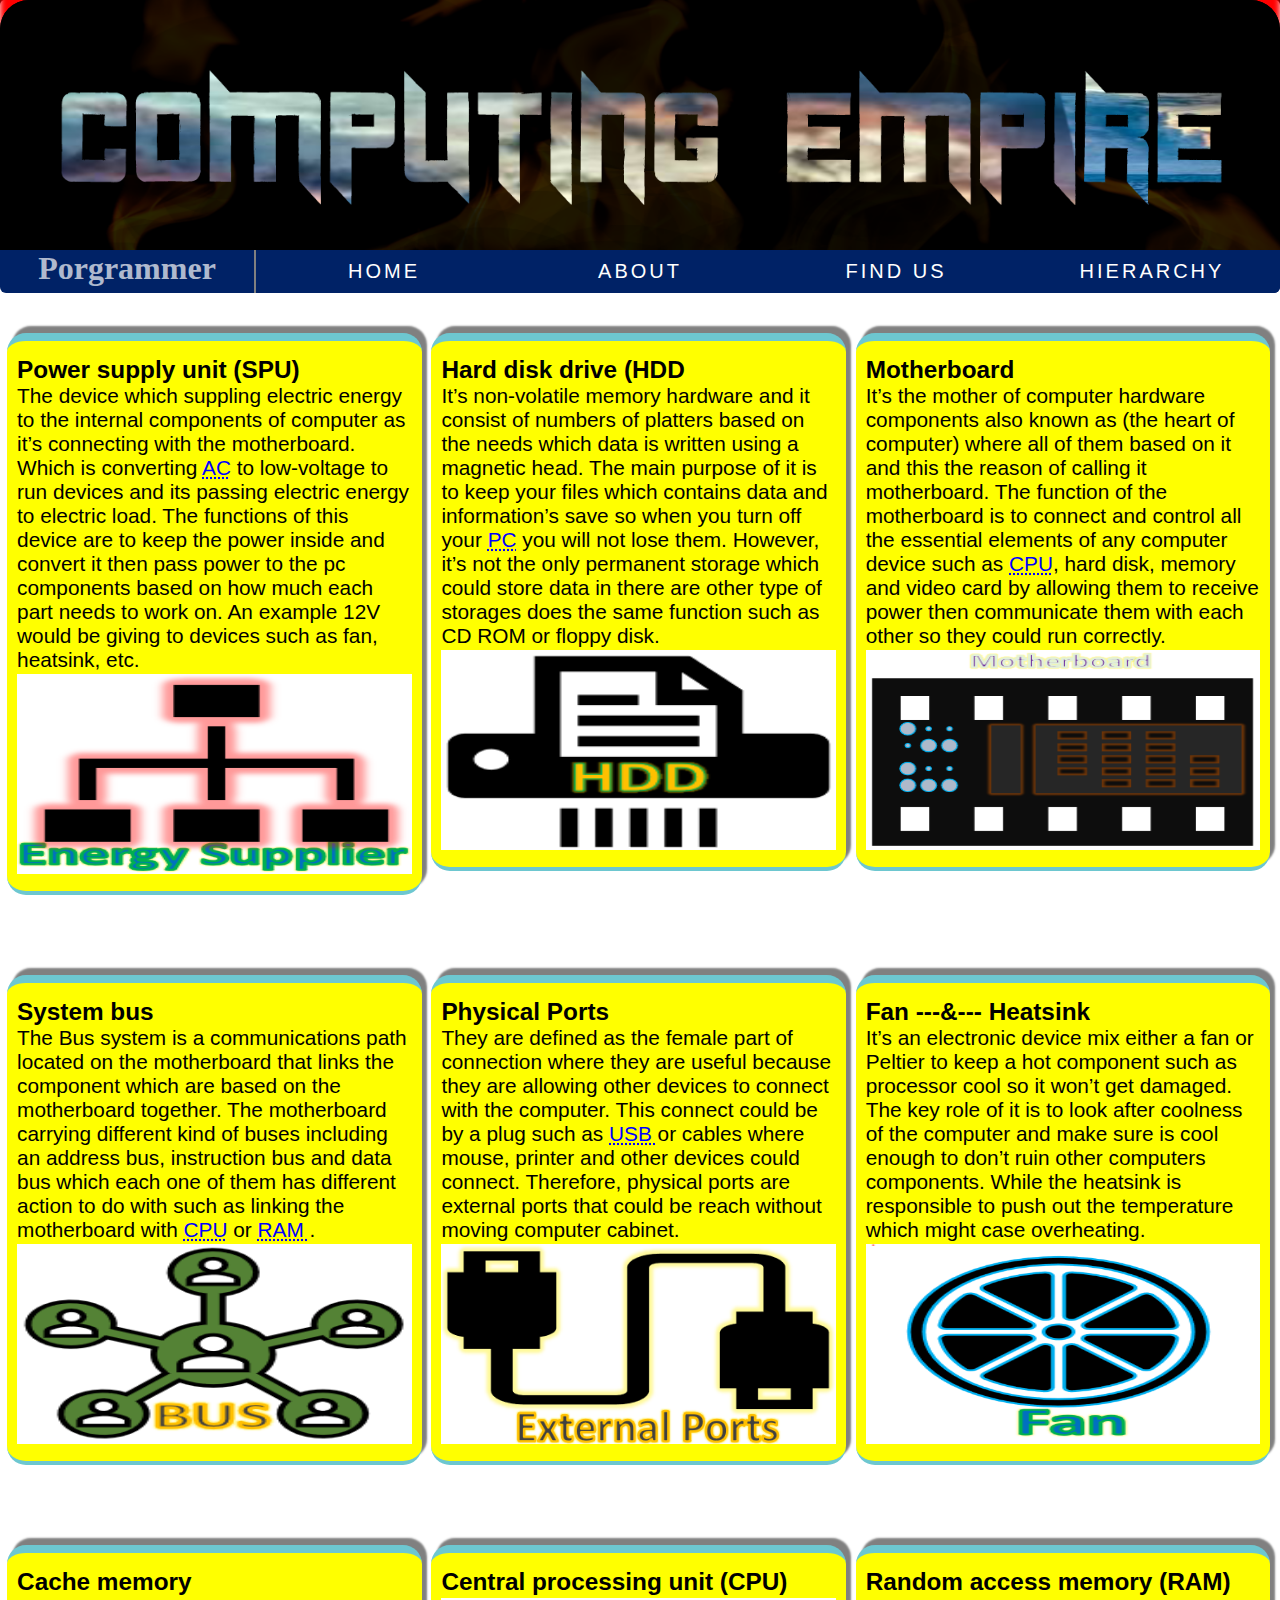
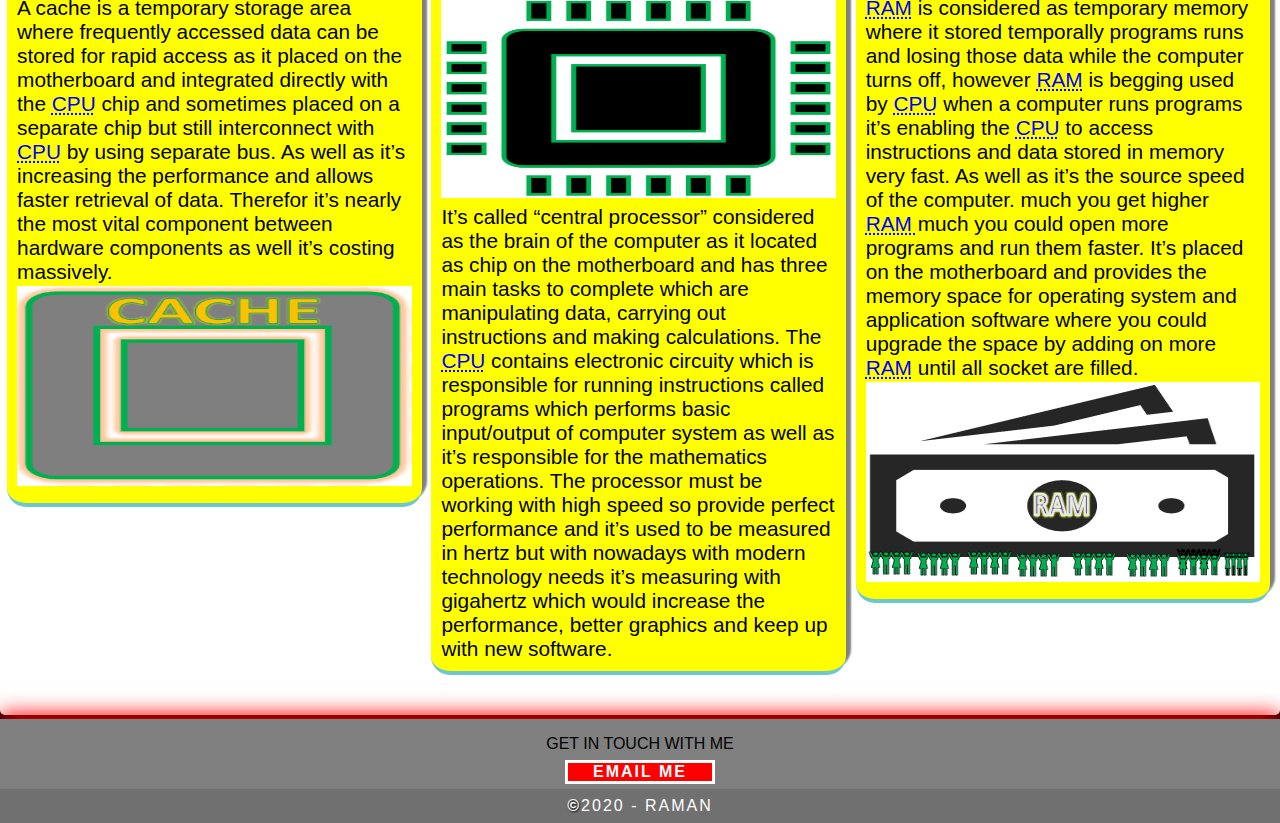
<file: Sub-pages/Components.html>
<!DOCTYPE html>
<html lang="en">
<head>
	<title> Computer Hardware Components </title>
	<link rel="stylesheet" href="../css.css" type="text/css">
	<meta name="viewport" content="width=device-width, initial-scale=1" /> 
	<link rel="shortcut icon" type="image/x-icon" href="../images/icon.ico" /> 
	<meta charset="UTF-8">
	<meta name="description" content="Definition and explanation hardware components.">
    <meta name="keywords" content="OS,HTML,CSS,XML,JavaScript, Project-tool, PERT chart, Computer system, software, database, firewall">
    <meta name="author" content="Raman Suliman">
	<meta http-equiv="refresh" content="240"> <!-- Refresh the page every 4 minutes. -->
</head>
<body>
<div class="container"> 
	<header class="header">
		<img src="../logo.png" alt="Computing Empire" >  
	</header>
	<div class="navigation">
		<h1> Porgrammer </h1>
		<nav>
			<ul>
					<li><a href="../index.html" class="links" > Home </a></li>
					<li><a href="../About.html" class="links"> About </a></li>
					<li><a href="../Find_us.html" class="links"> Find Us </a></li>
					<li><a href="../hierarchy.html" class="links"> Hierarchy </a></li>
			</ul>
		</nav>
	</div>		
	<div id="content_subpage_sub">
		<div class="main_subpage_sub2">
			<div class="anim_box3">
			<h3> Motherboard </h3>
			<p>
				It’s the mother of computer hardware components also known as (the heart
				of computer) where all of them based on it and this the reason of calling
				it motherboard. The function of the motherboard is to connect and control
				all the essential elements of any computer device such as 
				<abbr title="Central Processing Unit"> CPU</abbr>, hard disk,
				memory and video card by allowing them to receive power then communicate
				them with each other so they could run correctly.
			</p>
			<img src="../images/Hardware-Components/Motherboard.PNG" alt="Motherboard">
			</div>
			<div class="anim_box3">
			<h3> Hard disk drive (HDD </h3>
			<p>
				It’s non-volatile memory hardware and it consist of numbers of platters
				based on the needs which data is written using a magnetic head.
				The main purpose of it is to keep your files which contains data and 
				information’s save so when you turn off your <abbr title="Personal Computer"> PC</abbr> you will not lose them. 
				However, it’s not the only permanent storage which could store data in 
				there are other type of storages does the same function such as CD ROM 
				or floppy disk.
			</p>
			<img src="../images/Hardware-Components/HDD.PNG" alt="HDD">
			</div>		
			<div class="anim_box3">
			<h3> Power supply unit (SPU) </h3>
			<p>
				The device which suppling electric energy to the internal components of 
				computer as it’s connecting with the motherboard. Which is converting 
				<abbr title="Alternating Current"> AC</abbr>
				to low-voltage to run devices and its passing electric energy to electric
				load. The functions of this device are to keep the power inside and 
				convert it then pass power to the pc components based on how much each
				part needs to work on. An example 12V would be giving to devices such as
				fan, heatsink, etc.
			</p>
			<img src="../images/Hardware-Components/SPU.PNG" alt="CPU">
			</div>
			<div class="anim_box3">
			<h3> Fan ---&--- Heatsink </h3>
			<p>
				It’s an electronic device mix either a fan or Peltier to keep a hot 
				component such as processor cool so it won’t get damaged. The key role of
				it is to look after coolness of the computer and make sure is cool enough
				to don’t ruin other computers components. While the heatsink is responsible
				to push out the temperature which might case overheating.
			</p>
			<img src="../images/Hardware-Components/Fan.PNG" alt="Fan">
			</div>
			
			<div class="anim_box3">
			<h3> Physical Ports </h3>
			<p>
				They are defined as the female part of connection where they are useful
				because they are allowing other devices to connect with the computer. 
				This connect could be by a plug such as <abbr title="Universal Serial Bus"> USB </abbr>
				or cables where mouse, 
				printer and other devices could connect. Therefore, physical ports are 
				external ports that could be reach without moving computer cabinet.
			</p>
			<img src="../images/Hardware-Components/Ports.PNG" alt="Physical Ports">
			</div>
			<div class="anim_box3">
			<h3> System bus </h3>
			<p>
				The Bus system is a communications path located on the motherboard that
				links the component which are based on the motherboard together. 
				The motherboard carrying different kind of buses including an address
				bus, instruction bus and data bus which each one of them has different
				action to do with such as linking the motherboard with 
				<abbr title="Central Processing Unit"> CPU</abbr> or <abbr title="Random Access Memory">RAM </abbr>. 
			</p>
			<img src="../images/Hardware-Components/System-bus.PNG" alt="System bus">
			</div>
			
			<div class="anim_box3">
			<h3> Random access memory (RAM) </h3>
			<p>
				<abbr title="Random Access Memory">RAM</abbr> is considered as temporary memory where it stored temporally programs
				runs and losing those data while the computer turns off, however <abbr title="Random Access Memory">RAM</abbr> is 
				begging used by <abbr title="Central Processing Unit"> CPU</abbr>
				when a computer runs programs it’s enabling the <abbr title="Central Processing Unit"> CPU</abbr>
				to access instructions and data stored in memory very fast. As well as 
				it’s the source speed of the computer. much you get higher 
				<abbr title="Random Access Memory">RAM </abbr> much you
				could open more programs and run them faster. It’s placed on the 
				motherboard and provides the memory space for operating system and 
				application software where you could upgrade the space by adding on more
				<abbr title="Random Access Memory">RAM</abbr> until all socket are filled.
			</p>
			<img src="../images/Hardware-Components/ram.PNG" alt="RAM">
			</div>
			
			<div class="anim_box3">
				<h3> Central processing unit (CPU) </h3>
				<img src="../images/Hardware-Components/CPU.PNG" alt="CPU">
				<p>
					It’s called “central processor” considered as the brain of the computer
					as it located as chip on the motherboard and has three main tasks to 
					complete which are manipulating data, carrying out instructions and making
					calculations. The <abbr title="Central Processing Unit"> CPU</abbr> contains electronic circuity which is responsible 
					for running instructions called programs which performs basic input/output
					of computer system as well as it’s responsible for the mathematics 
					operations. The processor must be working with high speed so provide 
					perfect performance and it’s used to be measured in hertz but with 
					nowadays with modern technology needs it’s measuring with gigahertz which
					would increase the performance, better graphics and keep up with new 
					software.
				</p>
			</div>
			<div class="anim_box3">
			<h3> Cache memory </h3>
			<p>
				A cache is a temporary storage area where frequently accessed data can be
				stored for rapid access as it placed on the motherboard and integrated 
				directly with the <abbr title="Central Processing Unit"> CPU</abbr> chip and sometimes placed on a separate chip but
				still interconnect with <abbr title="Central Processing Unit"> CPU</abbr> by using separate bus. As well as it’s 
				increasing the performance and allows faster retrieval of data. Therefor
				it’s nearly the most vital component between hardware components as well
				it’s costing massively.
			</p>
			<img src="../images/Hardware-Components/Cache.PNG" alt="Cache">
			</div>	
		</div>
	</div>
</div>
<footer class="footer">
		<p>GET IN TOUCH WITH ME</p>
		<div class="btn_contact"><a href="mailto:break.koke@gmail.com">Email Me</a></div>
		<div class="copyright"> <span>&copy;</span>2020 - <strong>Raman</strong></div>
</footer>
</body>
</html>
</file>
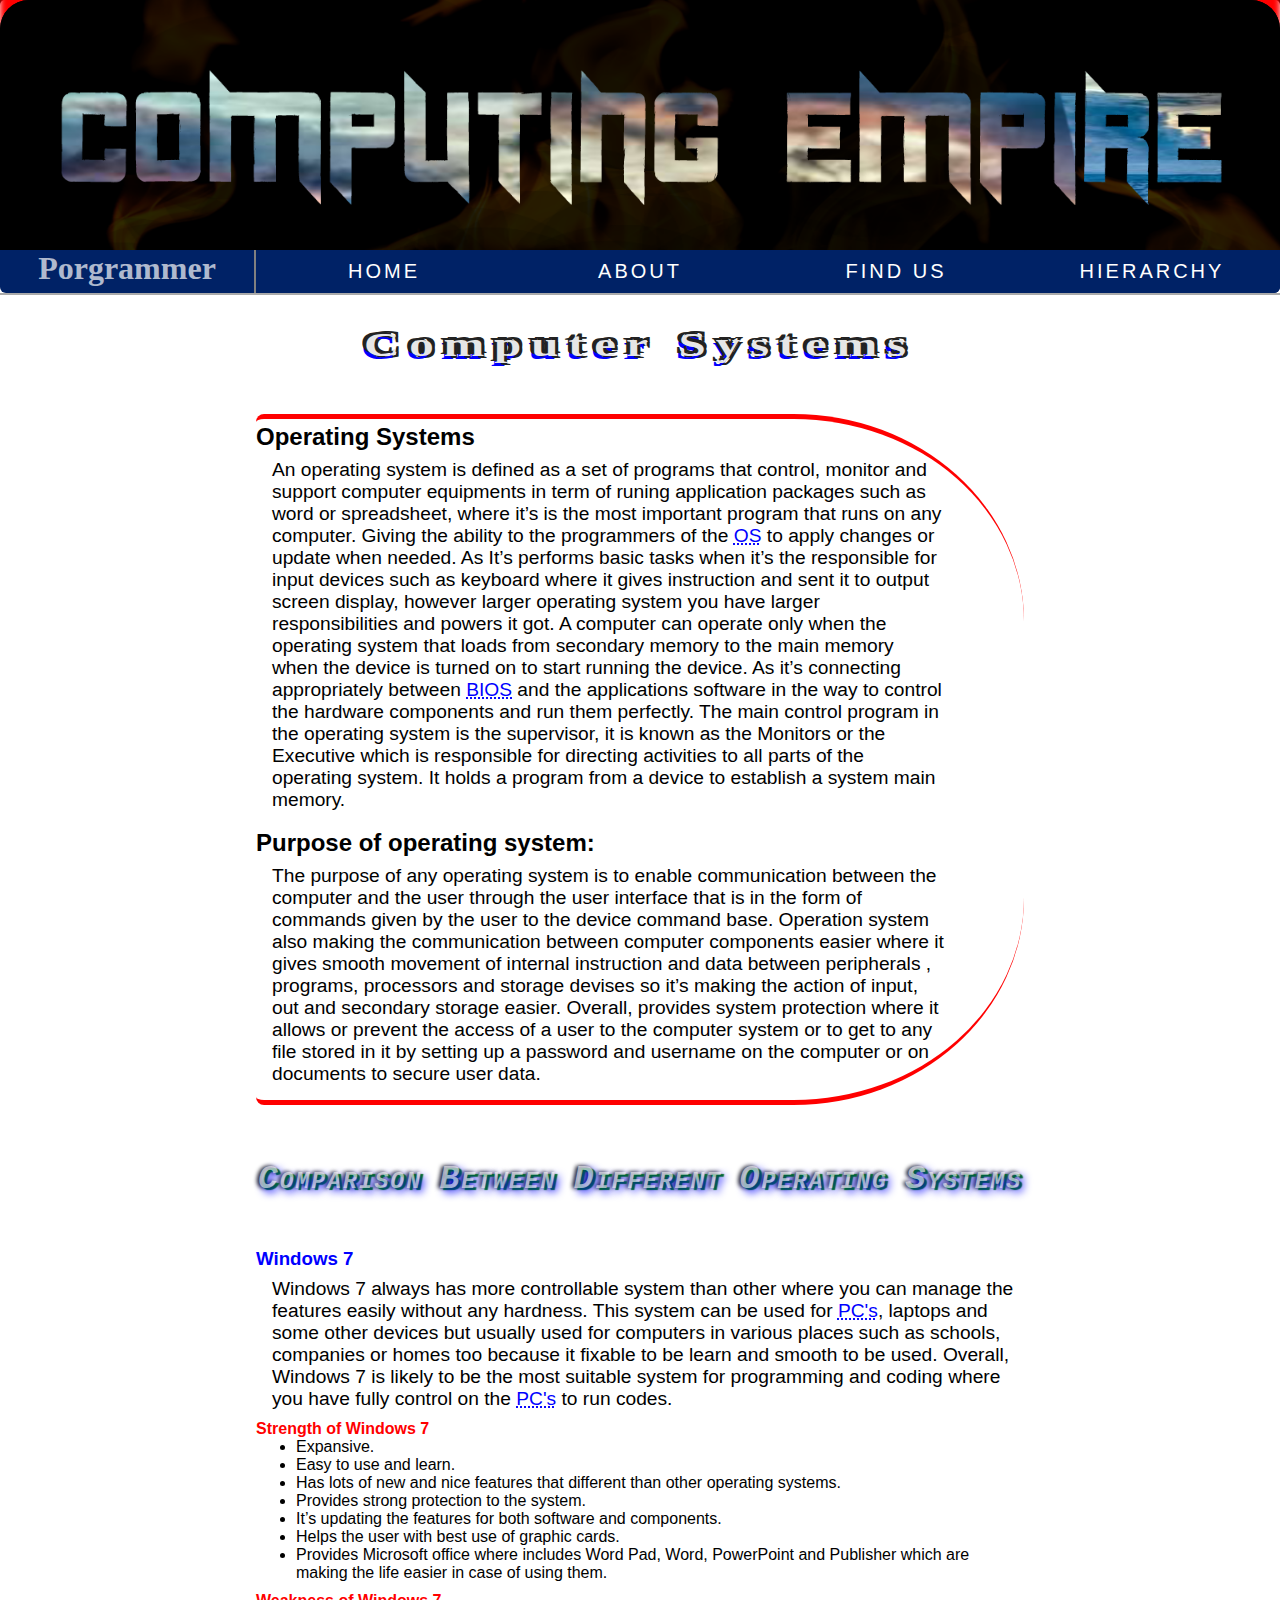
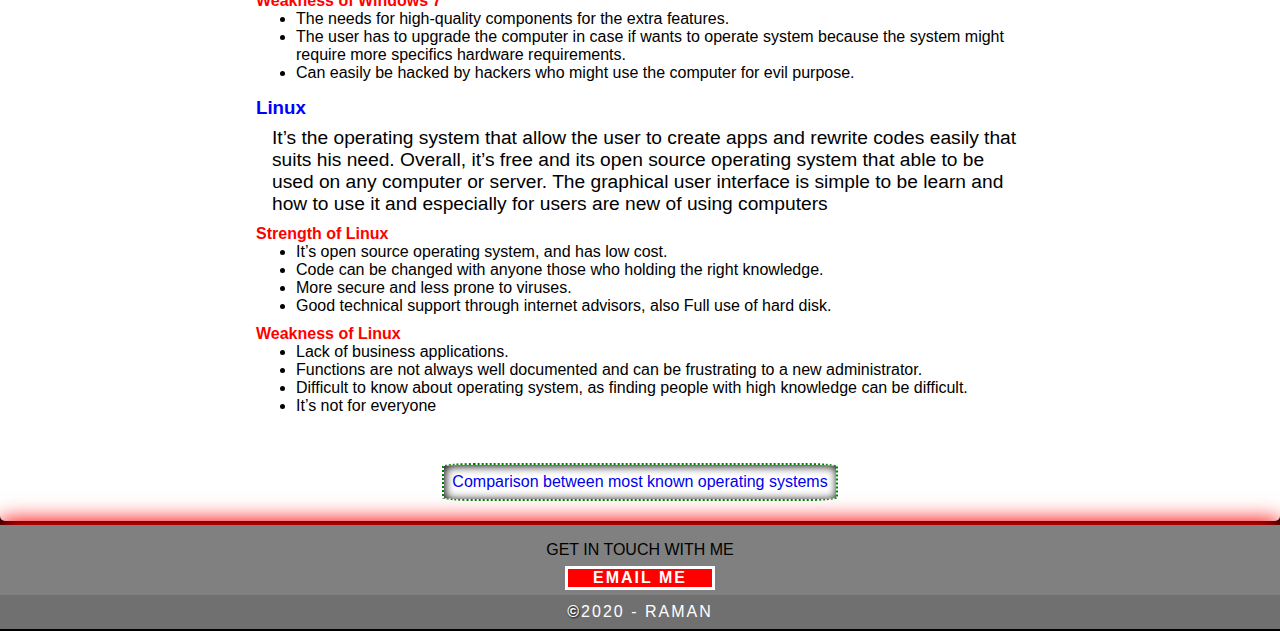
<file: Sub-pages/Computer-System.html>
<!DOCTYPE html>
<html lang="en">
<head>
	<title> Computer Systems  </title>
	<link rel="stylesheet" href="../css.css" type="text/css">
	<meta name="viewport" content="width=device-width, initial-scale=1" /> 
	<link rel="shortcut icon" type="image/x-icon" href="../images/icon.ico" /> 
	<meta charset="UTF-8">
	<meta name="description" content="What is operating system">
    <meta name="keywords" content="OS,HTML,CSS,XML,JavaScript, Project-tool, PERT chart, Computer system, software, database, firewall">
    <meta name="author" content="Raman Suliman">
	<meta http-equiv="refresh" content="240"> <!-- Refresh the page every 4 minutes. -->
</head>
<body>
<div class="container"> 
<header class="header">
	<img src="../logo.png" alt="Computing Empire" > 
</header>
<div class="navigation">
	<h1> Porgrammer </h1>
	<nav>
		<ul>
				<li><a href="../index.html" class="links" > Home </a></li>
				<li><a href="../About.html" class="links"> About </a></li>
				<li><a href="../Find_us.html" class="links"> Find Us </a></li>
				<li><a href="../hierarchy.html" class="links"> Hierarchy </a></li>
		</ul>
	</nav>
</div>	
	<div id="content_subpage">
		<div class="main_subpage5">
			<h1 class="page-fiveHeader"> Computer Systems </h1>
			<div class="cager">
				<h2> Operating Systems </h2>
				<p>
					An operating system is defined as a set of programs that control, monitor 
					and support computer equipments in term of runing application packages such as
					word or spreadsheet, where it’s is the most important program that runs 
					on any computer. Giving the ability to the programmers of the 
					<abbr title="Operating System">OS</abbr> to apply
					changes or update when needed. As It’s performs basic tasks when it’s the
					responsible for input devices such as keyboard where it gives instruction
					and sent it to output screen display, however larger operating system you
					have larger responsibilities and powers it got. A computer can operate 
					only when the operating system that loads from secondary memory to the 
					main memory when the device is turned on to start running the device. As
					it’s connecting appropriately between <abbr title="Basic Input Output System">BIOS</abbr> and the applications software
					in the way to control the hardware components and run them perfectly. The
					main control program in the operating system is the supervisor, it is 
					known as the Monitors or the Executive which is responsible for directing
					activities to all parts of the operating system. It holds a program from
					a device to establish a system main memory.
				</p>
				<br>
				<h2> Purpose of operating system: </h2>
				<p>
					The purpose of any operating system is to enable communication between
					the computer and the user through the user interface that is in the form
					of commands given by the user to the device command base. Operation system
					also making the communication between computer components easier where it
					gives smooth movement of internal instruction and data between peripherals
					, programs, processors and storage devises so it’s making the action of 
					input, out and secondary storage easier. Overall, provides system 
					protection where it allows or prevent the access of a user to the computer
					system or to get to any file stored in it by setting up a password and 
					username on the computer or on documents to secure user data.
				</p>
			</div>
			<br>
			<h1 class="header_two">  Comparison between different operating systems </h1>
			<h3> Windows 7 </h3>
			<p>
				Windows 7 always has more controllable system than other where you can 
				manage the features easily without any hardness. This system can be used 
				for <abbr title="Personal Computer">PC's</abbr>, laptops and some other devices but usually used for computers 
				in various places such as schools, companies or homes too because it 
				fixable to be learn and smooth to be used. Overall, Windows 7 is likely
				to be the most suitable system for programming and coding where you have
				fully control on the <abbr title="Personal Computer">PC's</abbr> to run codes. 
			</p>
			<h4> Strength of Windows 7 </h4>
			<ul>
				<li> Expansive. </li>
				<li> Easy to use and learn. </li>
				<li> Has lots of new and nice features that different than other operating systems. </li>
				<li> Provides strong protection to the system.</li>
				<li> It’s updating the features for both software and components. </li>
				<li> Helps the user with best use of graphic cards.</li>
				<li> Provides Microsoft office where includes Word Pad, Word,
						PowerPoint and Publisher which are making the life easier in 
						case of using them. </li>
			</ul>
			<h4> Weakness of Windows 7 </h4>
			<ul>
				<li> The needs for high-quality components for the extra features. </li>
				<li> The user has to upgrade the computer in case if wants to operate 
						system because the system might require more specifics hardware 
						requirements. </li>
				<li> Can easily be hacked by hackers who might use the computer for evil purpose. </li>
			</ul>
			<h3> Linux </h3>
			<p>
				It’s the operating system that allow the user to create apps and rewrite
				codes easily that suits his need. Overall, it’s free and its open source
				operating system that able to be used on any computer or server. The 
				graphical user interface is simple to be learn and how to use it and 
				especially for users are new of using computers 
			</p>
			<h4> Strength of Linux </h4>
			<ul>
				<li> It’s open source operating system, and has low cost. </li>
				<li> Code can be changed with anyone those who holding the right knowledge. </li>
				<li> More secure and less prone to viruses. </li>
				<li> Good technical support through internet advisors, also Full use of hard disk.</li>
			</ul>
			<h4> Weakness of Linux </h4>
			<ul>
				<li> Lack of business applications. </li>
				<li> Functions are not always well documented and can be frustrating to a new administrator. </li>
				<li> Difficult to know about operating system, as finding people with high knowledge can be difficult. </li>
				<li> It’s not for everyone </li>
			</ul>
			<br>
			</div>
			<a class="operating_system_link" href="Windows-Vs-Linux.html"> Comparison between most known operating systems</a>
	</div>
</div>
<footer class="footer">
		<p>GET IN TOUCH WITH ME</p>
		<div class="btn_contact"><a href="mailto:break.koke@gmail.com">Email Me</a></div>
		<div class="copyright"> <span>&copy;</span>2020 - <strong>Raman</strong></div>
</footer>
</body>
</html>
</file>
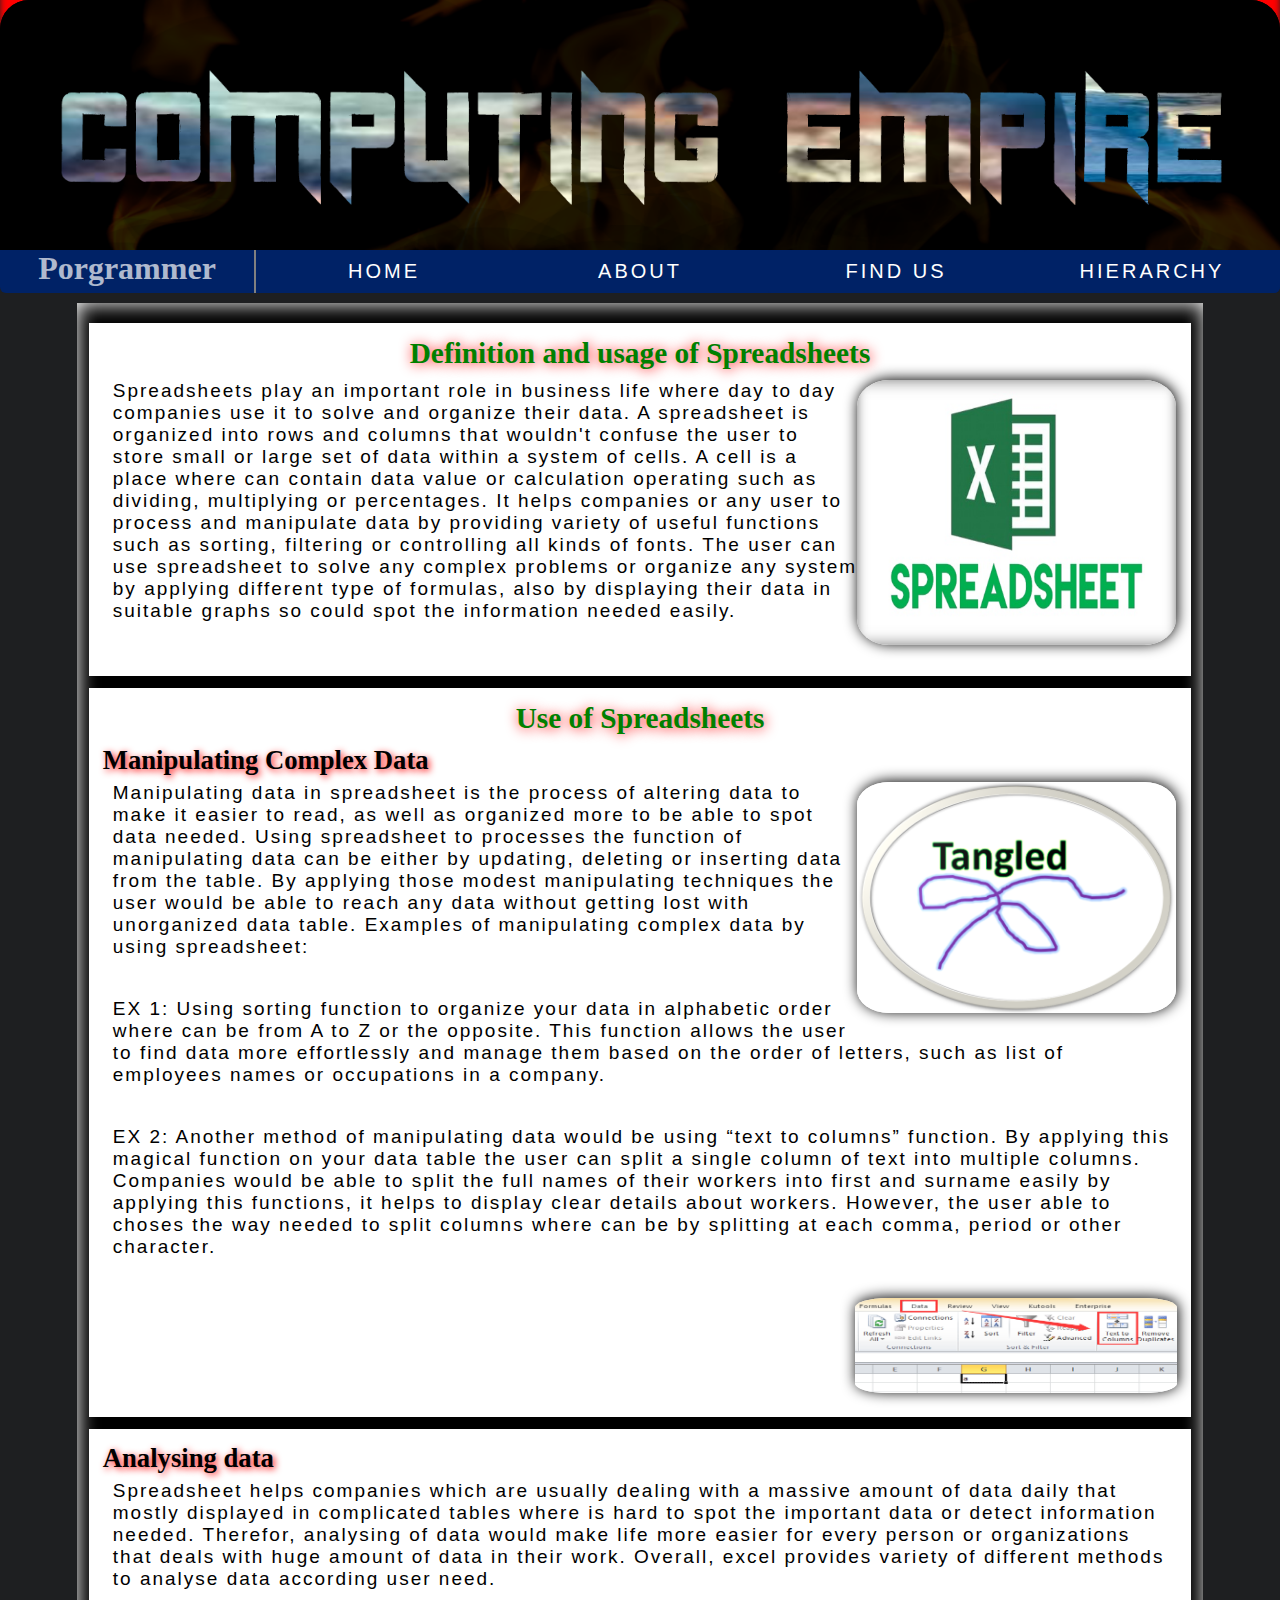
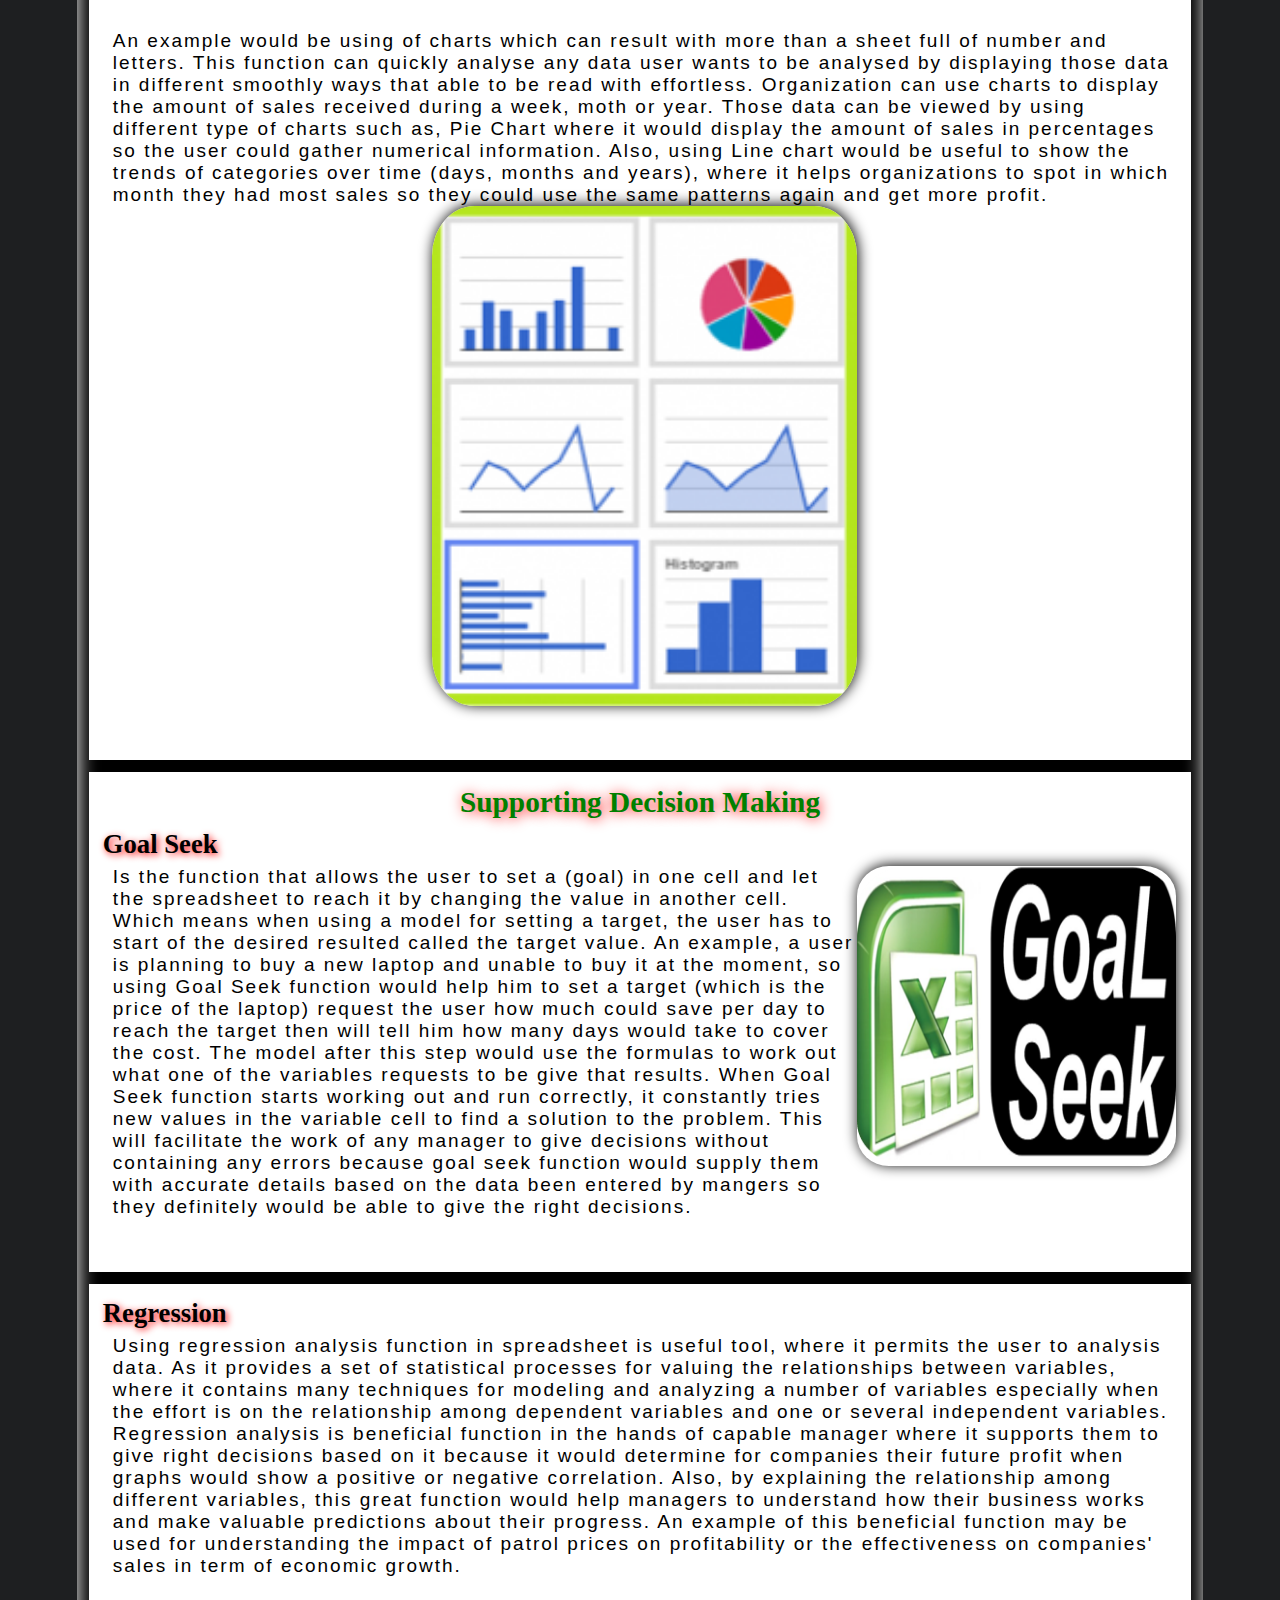
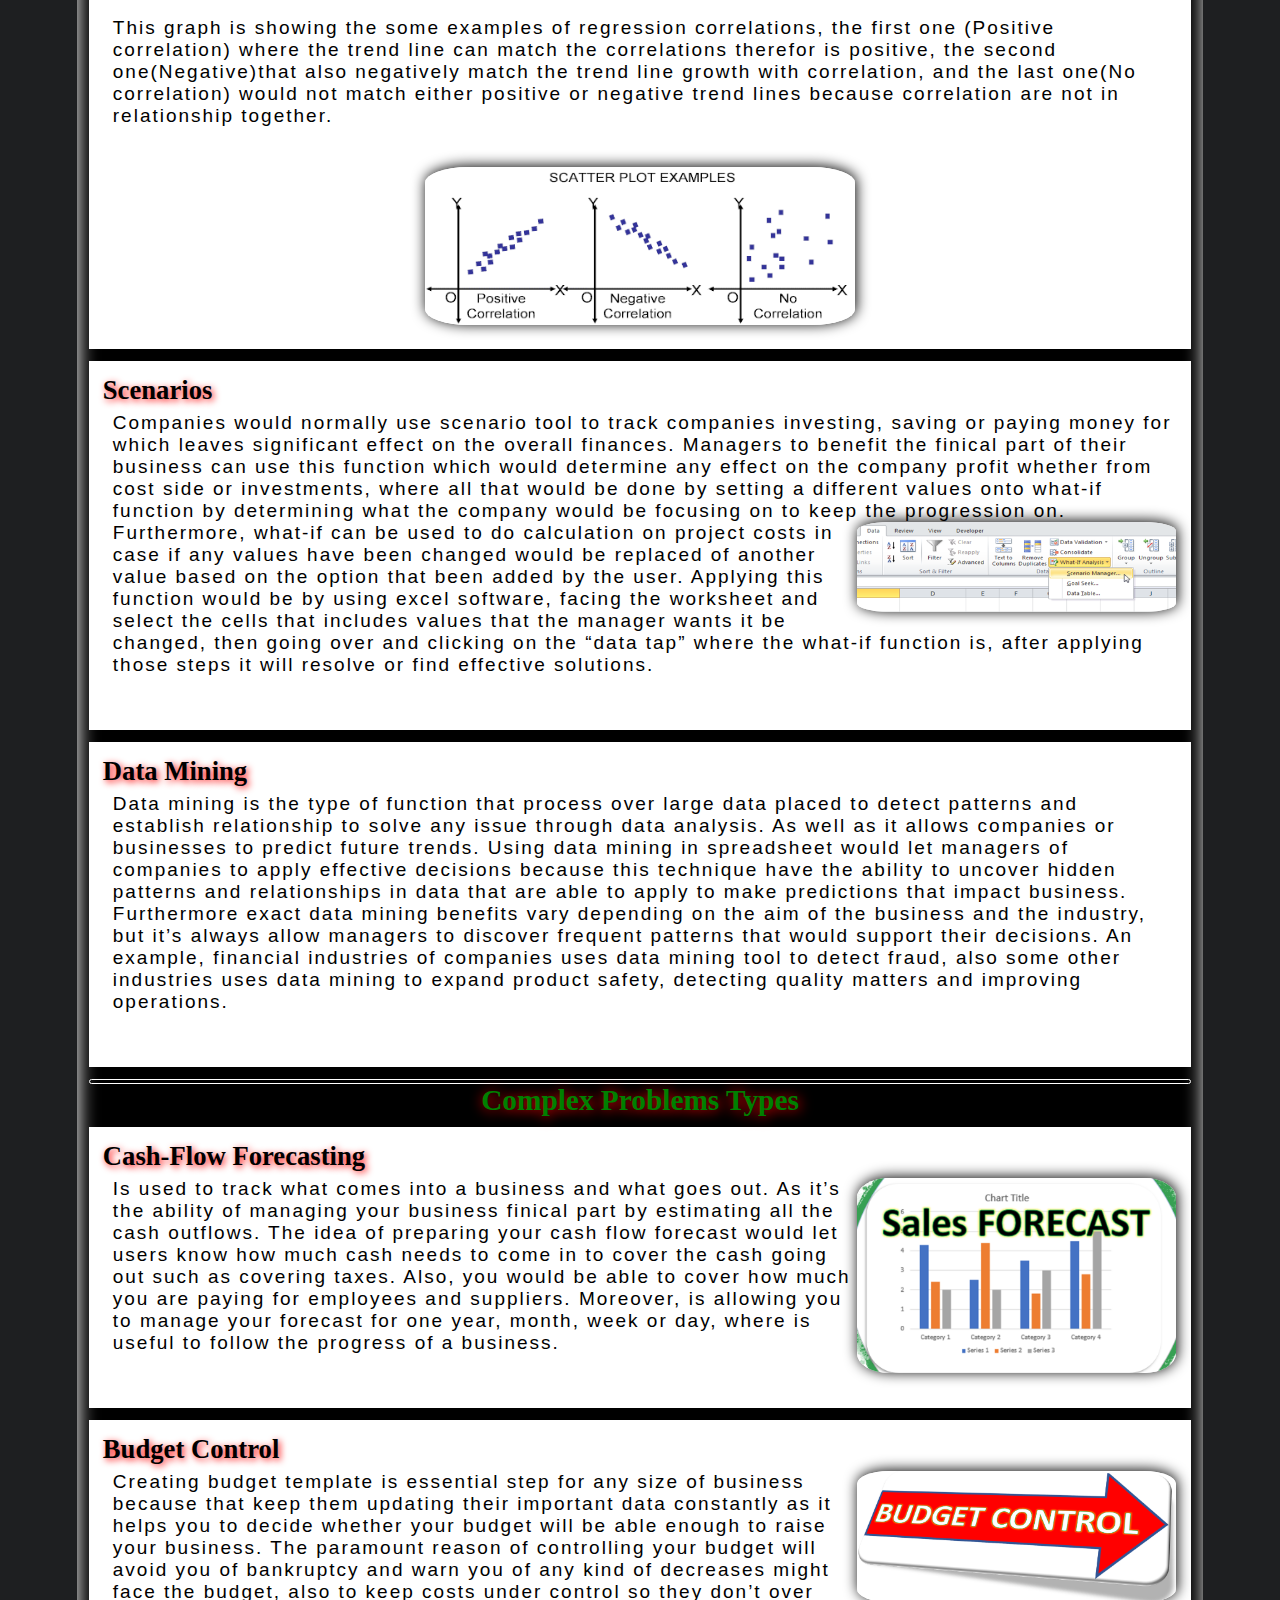
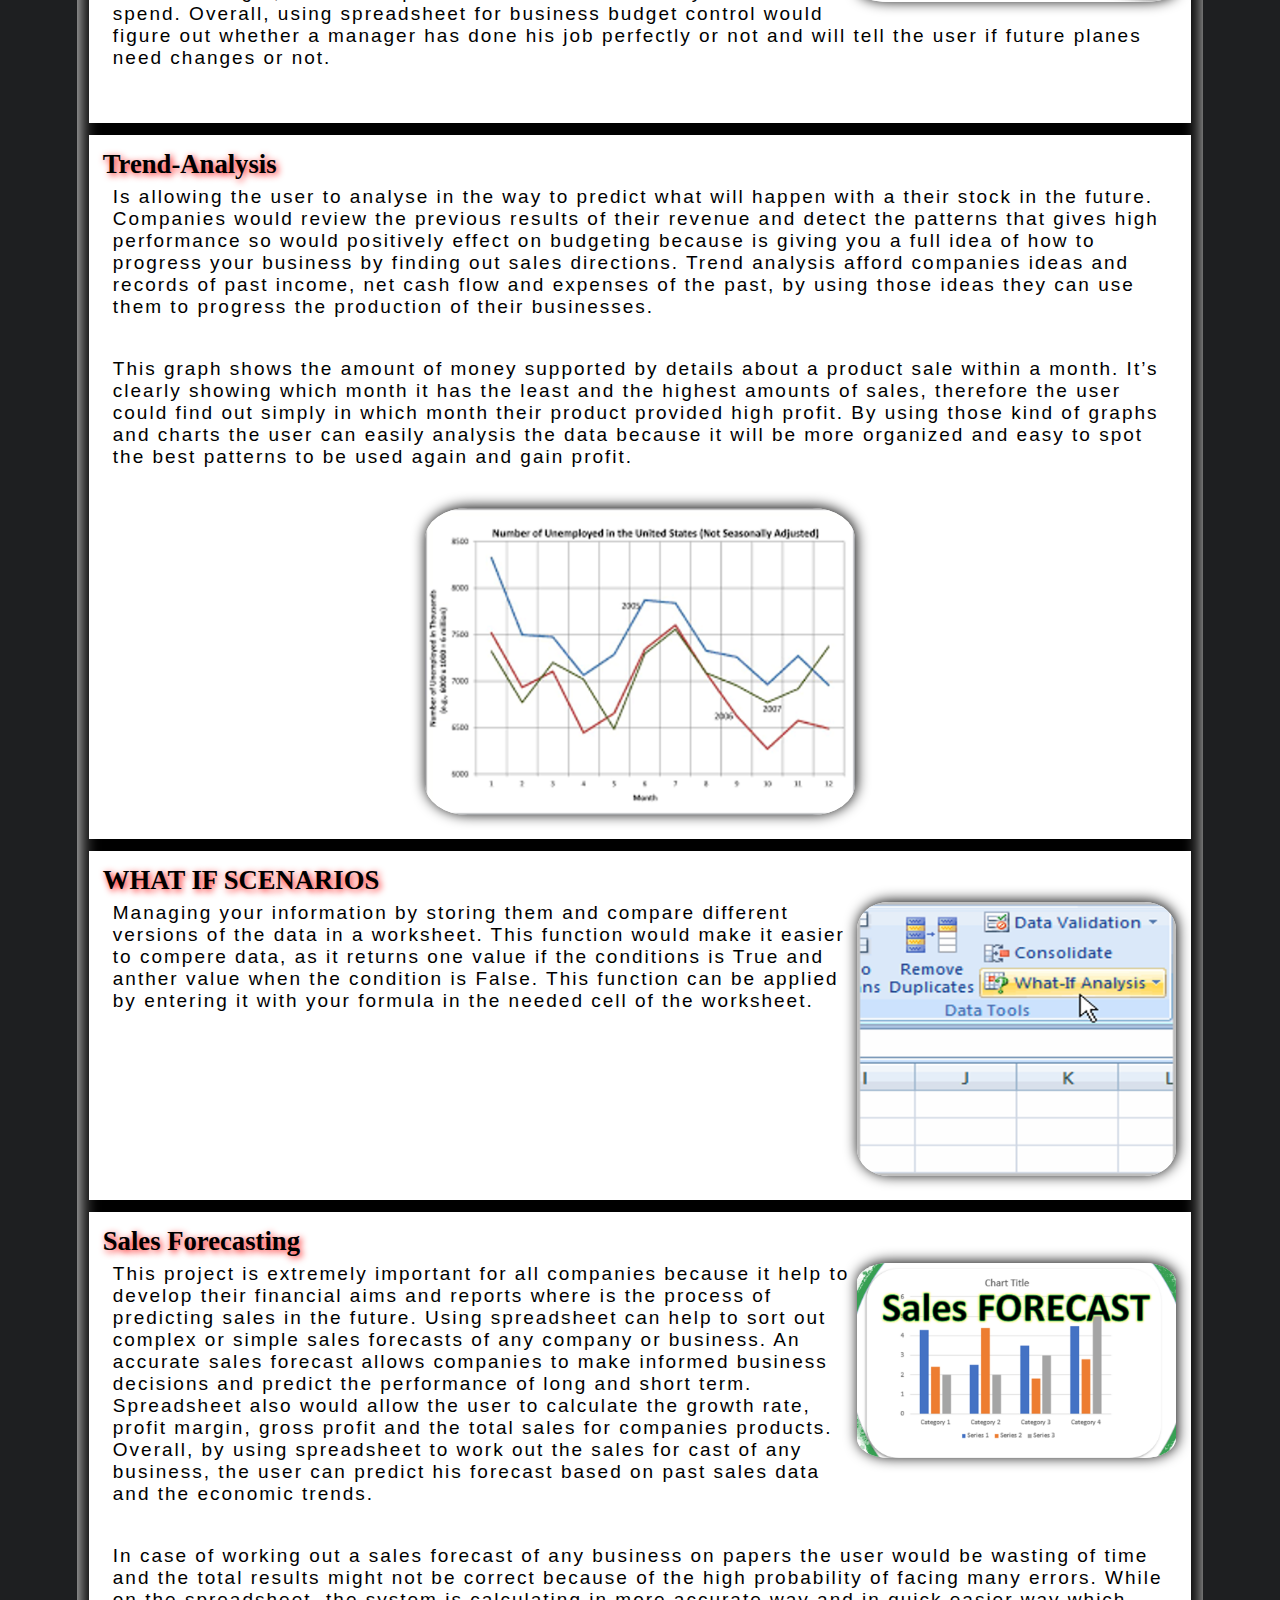
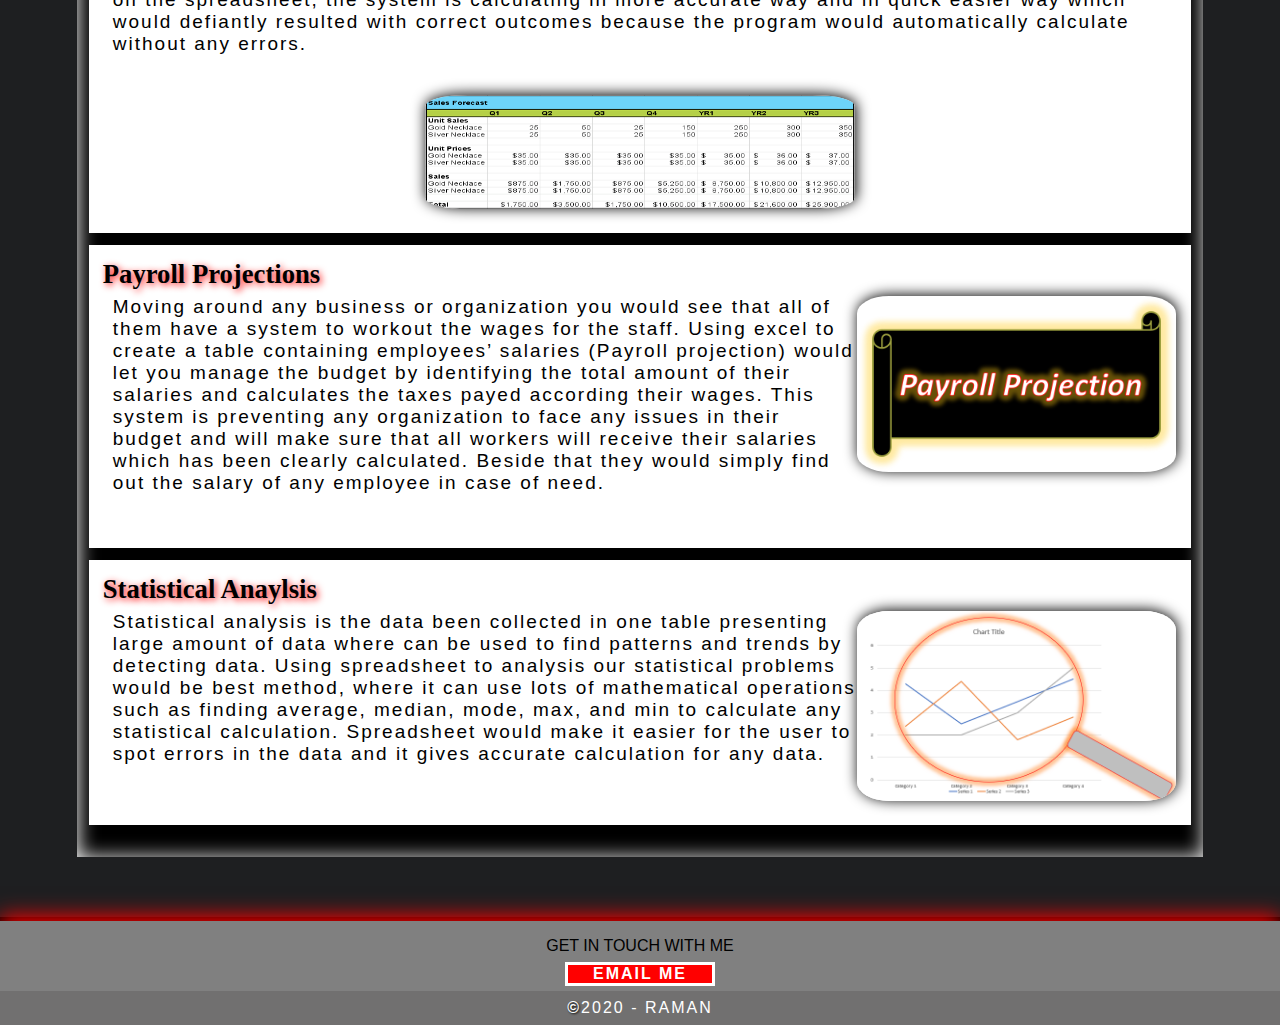
<file: Sub-pages/Excel.html>
<!DOCTYPE html>
<html lang="en">
<head>
	<title> EXCEL</title>
	<link rel="stylesheet" href="../css.css" type="text/css">
	<meta name="viewport" content="width=device-width, initial-scale=1" /> 
	<link rel="shortcut icon" type="image/x-icon" href="../images/icon.ico" /> 
	<meta charset="UTF-8">
	<meta name="description" content="Explaining what is flat-file database, spreadsheet and Excel.">
    <meta name="keywords" content="OS,HTML,CSS,XML,JavaScript, Project-tool, PERT chart, Computer system, software, database, firewall">
    <meta name="author" content="Raman Suliman">
	<meta http-equiv="refresh" content="240"> <!-- Refresh the page every 4 minutes. -->
</head>
<body>
<div class="container3"> 
	<header class="header">
	<img src="../logo.png" alt="Computing Empire" > 
	</header>
		<div class="navigation">
		<h1> Porgrammer </h1>
		<nav>
			<ul>
					<li><a href="../index.html" class="links" > Home </a></li>
					<li><a href="../About.html" class="links"> About </a></li>
					<li><a href="../Find_us.html" class="links"> Find Us </a></li>
					<li><a href="../hierarchy.html" class="links"> Hierarchy </a></li>
			</ul>
		</nav>
	</div>
	<div class="content_subpage3">
			<div>
				<h2> Definition and usage of Spreadsheets </h2>
				<p>
					<img src="../images/Excel/Excel.png" alt="Spreadsheets">
					Spreadsheets play an important role in business life where
					day to day companies use it to solve and organize their data.
					A spreadsheet is organized into rows and columns that wouldn't
					confuse the user to store small or large set of data within a 
					system of cells. A cell is a place where can contain data value
					or calculation operating such as dividing, multiplying or percentages.
					It helps companies or any user to process and manipulate data by 
					providing variety of useful functions such as sorting, filtering or
					controlling all kinds of fonts. The user can use spreadsheet to solve
					any complex problems or organize any system by applying different type
					of formulas, also by displaying their data in suitable graphs so could
					spot the information needed easily.	
				</p>
			</div>
			<div>
			<h2> Use of Spreadsheets </h2>
			<h3> Manipulating Complex Data </h3>
			<p>
				<img src="../images/Excel/complex-data.PNG" alt="Spreadsheets">
				Manipulating data in spreadsheet is the process of altering data to
				make it easier to read, as well as organized more to be able to spot
				data needed. Using spreadsheet to processes the function of manipulating
				data can be either by updating, deleting or inserting data from the table.
				By applying those modest manipulating techniques the user would be able 
				to reach any data without getting lost with unorganized data table.
				Examples of manipulating complex data by using spreadsheet:
			</p>
			<p>
				EX 1: Using sorting function to organize your data in alphabetic order 
				where can be from A to Z or the opposite. This function allows the user 
				to find data more effortlessly and manage them based on the order of 
				letters, such as list of employees names or occupations in a company. 
			</p>
			<p>		
				EX 2: Another method of manipulating data would be using “text to columns”
				function. By applying this magical function on your data table the user 
				can split a single column of text into multiple columns. Companies would
				be able to split the full names of their workers into first and surname 
				easily by applying this functions, it helps to display clear details about
				workers. However, the user able to choses the way needed to split columns
				where can be by splitting at each comma, period or other character.
			</p>
			<img src="../images/Excel/complex-Tow.png" alt="Spreadsheets">
			</div>
			<div>
			<h3> Analysing data </h3>
			<p>
				Spreadsheet helps companies which are usually dealing with a massive 
				amount of data daily that  mostly displayed in complicated tables where
				is hard to spot the important data or detect information needed. Therefor,
				analysing of data would make life more easier for every person or 
				organizations that deals with huge amount of data in their work. Overall,
				excel provides variety of different methods to analyse data according 
				user need.
			</p>	
			<p>	
				An example would be using of charts which can result with more than
				a sheet full of number and letters. This function can quickly analyse
				any data user wants to be analysed by displaying those data in different
				smoothly ways that able to be read with effortless. Organization can use
				charts to display the amount of sales received during a week, moth or 
				year. Those data can be viewed by using different type of charts such as,
				Pie Chart where it would display the amount of sales in percentages so 
				the user could gather numerical information. Also, using Line chart would
				be useful to show the trends of categories over time (days, months and 
				years), where it helps organizations to spot in which month they had most
				sales so they could use the same patterns again and get more profit.
				<img src="../images/Excel/analysing-data.png" alt="Spreadsheets" class="graph">
			</p>
			</div>
			<div>
			<h2> Supporting Decision Making </h2>
			<h3> Goal Seek </h3>
			<p>
				<img src="../images/Excel/Goal-seek.png" alt="Spreadsheets">
				Is the function that allows the user to set a (goal) in one cell and let
				the spreadsheet to reach it by changing the value in another cell. Which
				means when using a model for setting a target, the user has to start of
				the desired resulted called the target value. An example, a user is 
				planning to buy a new laptop and unable to buy it at the moment, so using
				Goal Seek function would help him to set a target (which is the price of
				the laptop) request the user how much could save per day to reach the 
				target then will tell him how many days would take to cover the cost. The
				model after this step would use the formulas to work out what one of the 
				variables requests to be give that results. When Goal Seek function starts
				working out and run correctly, it constantly tries new values in the 
				variable cell to find a solution to the problem. This will facilitate 
				the work of any manager to give decisions without containing any errors
				because goal seek function would supply them with accurate details based
				on the data been entered by mangers so they definitely would be able to
				give the right decisions.
			</p>
			</div>
			<div>
			<h3> Regression </h3>
			<p>
				Using regression analysis function in spreadsheet is useful tool, where
				it permits the user to analysis data. As it provides a set of statistical
				processes for valuing the relationships between variables, where it 
				contains many techniques for modeling and analyzing a number of variables
				especially when the effort is on the relationship among dependent 
				variables and one or several independent variables. <br>
				Regression analysis is beneficial function in the hands of capable 
				manager where it supports them to give right decisions based on it 
				because it would determine for companies their future profit when graphs
				would show a positive or negative correlation. Also, by explaining the 
				relationship among different variables, this great function would help 
				managers to understand how their business works and make valuable 
				predictions about their progress. An example of this beneficial function 
				may be used for understanding the impact of patrol prices on profitability
				or the effectiveness on companies' sales in term of economic growth.
			</p>
			<p>
				This graph is showing the some examples of regression correlations,
				the first one (Positive correlation) where the trend line can match
				the correlations therefor is positive, the second one(Negative)that
				also negatively match the trend line growth with correlation, and the
				last one(No correlation) would not match either positive or negative
				trend lines because correlation are not in relationship together.	
			</p>
			<img src="../images/Excel/regression.png" alt="Spreadsheets" class="graph" >
			</div>
			<div>
			<h3> Scenarios</h3>
			<p>
				Companies would normally use scenario tool to track companies investing,
				saving or paying money for which leaves significant effect on the overall
				finances. Managers to benefit the finical part of their business can use
				this function which would determine any effect on the company profit 
				whether from cost side or investments, where all that would be done by
				setting a different values onto what-if function by determining what the
				company would be focusing on to keep the progression on. 
				<br>
				<img src="../images/Excel/scenarios.png" alt="Spreadsheets">
				Furthermore, what-if can be used to do calculation on project costs
				in case if any values have been changed would be replaced of another
				value based on the option that been added by the user. Applying this
				function would be by using excel software, facing the worksheet and
				select the cells that includes values that the manager wants it be
				changed, then going over and clicking on the “data tap” where the
				what-if function is, after applying those steps it will resolve or 
				find effective solutions. 
			</p>	
			</div>
			<div>
			<h3> Data Mining </h3>
			<p>
				Data mining is the type of function that process over large data placed
				to detect patterns and establish relationship to solve any issue through
				data analysis. As well as it allows companies or businesses to predict
				future trends. Using data mining in spreadsheet would let managers of
				companies to apply effective decisions because this technique have the
				ability to uncover hidden patterns and relationships in data  that are
				able to apply to make predictions that impact business. 
				
				Furthermore exact data mining benefits vary depending on 
				the aim of the business and the industry, but it’s always allow managers 
				to discover frequent patterns that would support their decisions. 
				An example, financial industries of companies uses data mining tool 
				to detect fraud, also some other industries uses data mining to expand
				product safety, detecting quality matters and improving operations.
			</p>
			</div>
			<hr>
			<h2> Complex Problems Types </h2>
			<div>
			<h3> Cash-Flow Forecasting </h3>
			<p>
				<img src="../images/Excel/sales-forecasting.PNG" alt="Spreadsheets">
				Is used to track what comes into a business and what goes out.
				As it’s the ability of managing your business finical part by
				estimating all the cash outflows. The idea of preparing your cash
				flow forecast would let users know how much cash needs to come in
				to cover the cash going out such as covering taxes. Also, you would
				be able to cover how much you are paying for employees and suppliers.
				Moreover, is allowing you to manage your forecast for one year, month,
				week or day, where is useful to follow the progress of a business.
			</p>		
			</div>
			<div>
			<h3> Budget Control </h3>
			<p>
				<img src="../images/Excel/Budget-Control.png" alt="Spreadsheets">
				Creating budget template is essential step for any size of business 
				because that keep them updating their important data constantly as it 
				helps you to decide whether your budget will be able enough to raise 
				your business. The paramount reason of controlling your budget will 
				avoid you of bankruptcy and warn you of any kind of decreases might 
				face the budget, also to keep costs under control so they don’t over 
				spend. Overall, using spreadsheet for business budget control would 
				figure out whether a manager has done his job perfectly or not and will
				tell the user if future planes need changes or not.
			</p>
			</div>
			<div>
			<h3> Trend-Analysis </h3>
			<p>
				Is allowing the user to analyse in the way to predict what will happen
				with a their stock in the future. Companies would review the previous 
				results of their revenue and detect the patterns that gives high 
				performance so would positively effect on budgeting because is giving 
				you a full idea of how to progress your business by finding out sales 
				directions. Trend analysis afford companies ideas and records of past 
				income, net cash flow and expenses of the past, by using those ideas 
				they can use them to progress the production of their businesses. 
			</p>	
			<p>	
				This graph shows the amount of money supported by details about a product
				sale within a month. It’s clearly showing which month it has the least 
				and the highest amounts of sales, therefore the user could find out 
				simply in which month their product provided high profit. By using those
				kind of graphs and charts the user can easily analysis the data because 
				it will be more organized and easy to spot the best patterns to be used
				again and gain profit.
			</p>
			<img src="../images/Excel/Trend-Analysis.png" alt="Spreadsheets" class="graph">
			</div>
			<div>
			<h3> WHAT IF SCENARIOS </h3>
			<p>
				<img src="../images/Excel/what-if-scenarios.png" alt="Spreadsheets">
				Managing your information by storing them and compare different versions
				of the data in a worksheet. This function would make it easier to compere
				data, as it returns one value if the conditions is True and anther value
				when the condition is False. This function can be applied by entering it
				with your formula in the needed cell of the worksheet.		
			</p>
			</div>
			<div>
			<h3> Sales Forecasting </h3>
			<p>
				<img src="../images/Excel/sales-forecasting.PNG" alt="Spreadsheets">
				This project is extremely important for all companies because it help to
				develop their financial aims and reports where is the process of 
				predicting sales in the future. Using spreadsheet can help to sort out
				complex or simple sales forecasts of any company or business. An accurate
				sales forecast allows companies to make informed business decisions and 
				predict the performance of long and short term. Spreadsheet also would 
				allow the user to calculate the growth rate, profit margin, gross profit
				and the total sales for companies products. Overall, by using spreadsheet
				to work out the sales for cast of any business, the user can predict his
				forecast based on past sales data and the economic trends.
			</p>	
			<p>
				In case of working out a sales forecast of any business on papers the 
				user would be wasting of time and the total results might not be correct
				because of the high probability of facing many errors. While on the
				spreadsheet, the system is calculating in more accurate way and in
				quick easier way which would defiantly resulted with correct outcomes
				because the program would automatically calculate without any errors.
			</p>	
			<img src="../images/Excel/sales-forecasting-example.png" alt="Spreadsheets" class="graph">
			</div>
			<div>
			<h3> Payroll Projections </h3>
			<p>
				<img src="../images/Excel/payroll.png" alt="Spreadsheets">
				Moving around any business or organization you would see that all of them
				have a system to workout the wages for the staff. Using excel to create 
				a table containing employees’ salaries (Payroll projection) would let 
				you manage the budget by identifying the total amount of their salaries
				and calculates the taxes payed according their wages. This system is 
				preventing any organization to face any issues in their budget and will
				make sure that all workers will receive their salaries which has been 
				clearly calculated. Beside that they would simply find out the salary of
				any employee in case of need.
			</p>		
			</div>
			<div>
			<h3> Statistical Anaylsis </h3>
			<p>
				<img src="../images/Excel/statistical.png" alt="Spreadsheets" >
				Statistical analysis is the data been collected in one table presenting
				large amount of data where can be used to find patterns and trends by 
				detecting data. Using spreadsheet to analysis our statistical problems 
				would be best method, where it can use lots of mathematical operations 
				such as finding average, median, mode, max, and min to calculate any 
				statistical calculation. Spreadsheet would make it easier for the user
				to spot errors in the data and it gives accurate calculation for any data.
			</p>
			</div>			
	</div>
</div>
<div>
	<footer class="footer">
		<p>GET IN TOUCH WITH ME</p>
		<div class="btn_contact"><a href="mailto:break.koke@gmail.com">Email Me</a></div>
		<div class="copyright"> <span>&copy;</span>2020 - <strong>Raman</strong></div>
	</footer>
</div>
</body>
</html>
</file>
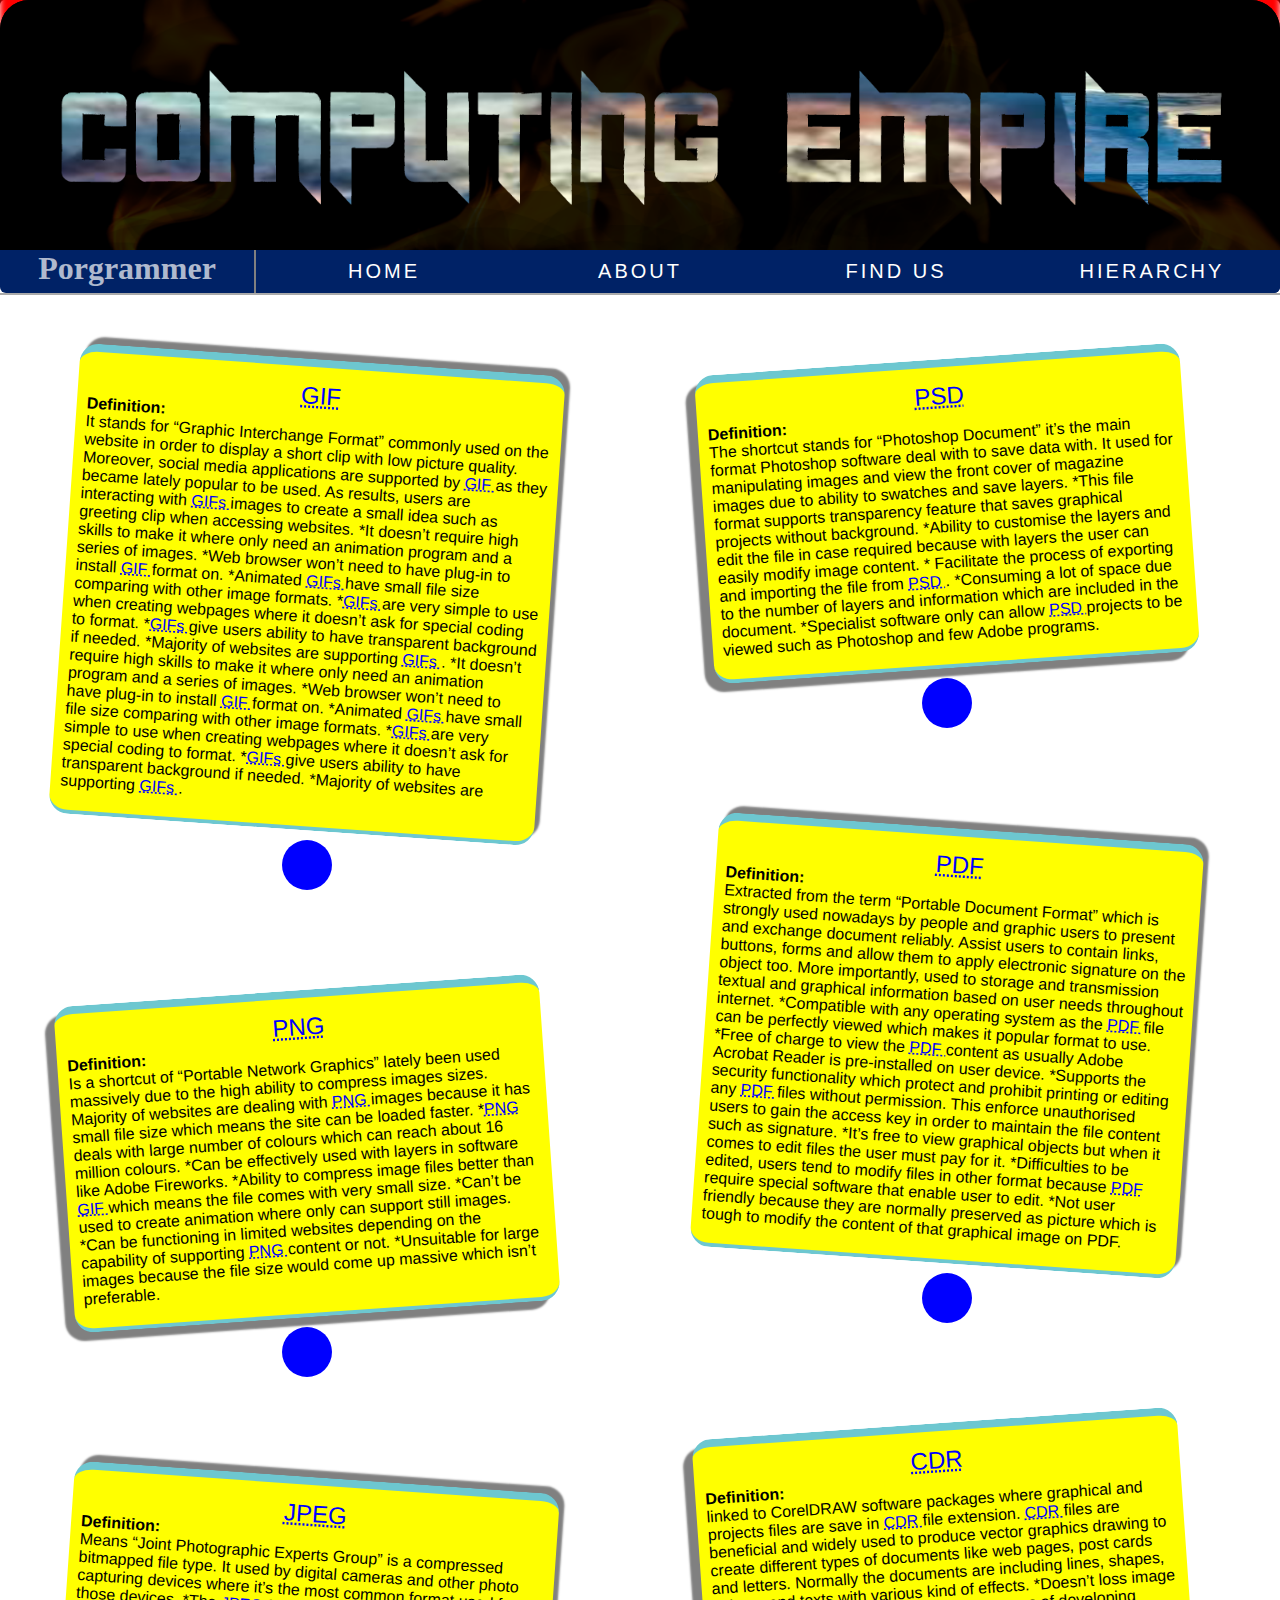
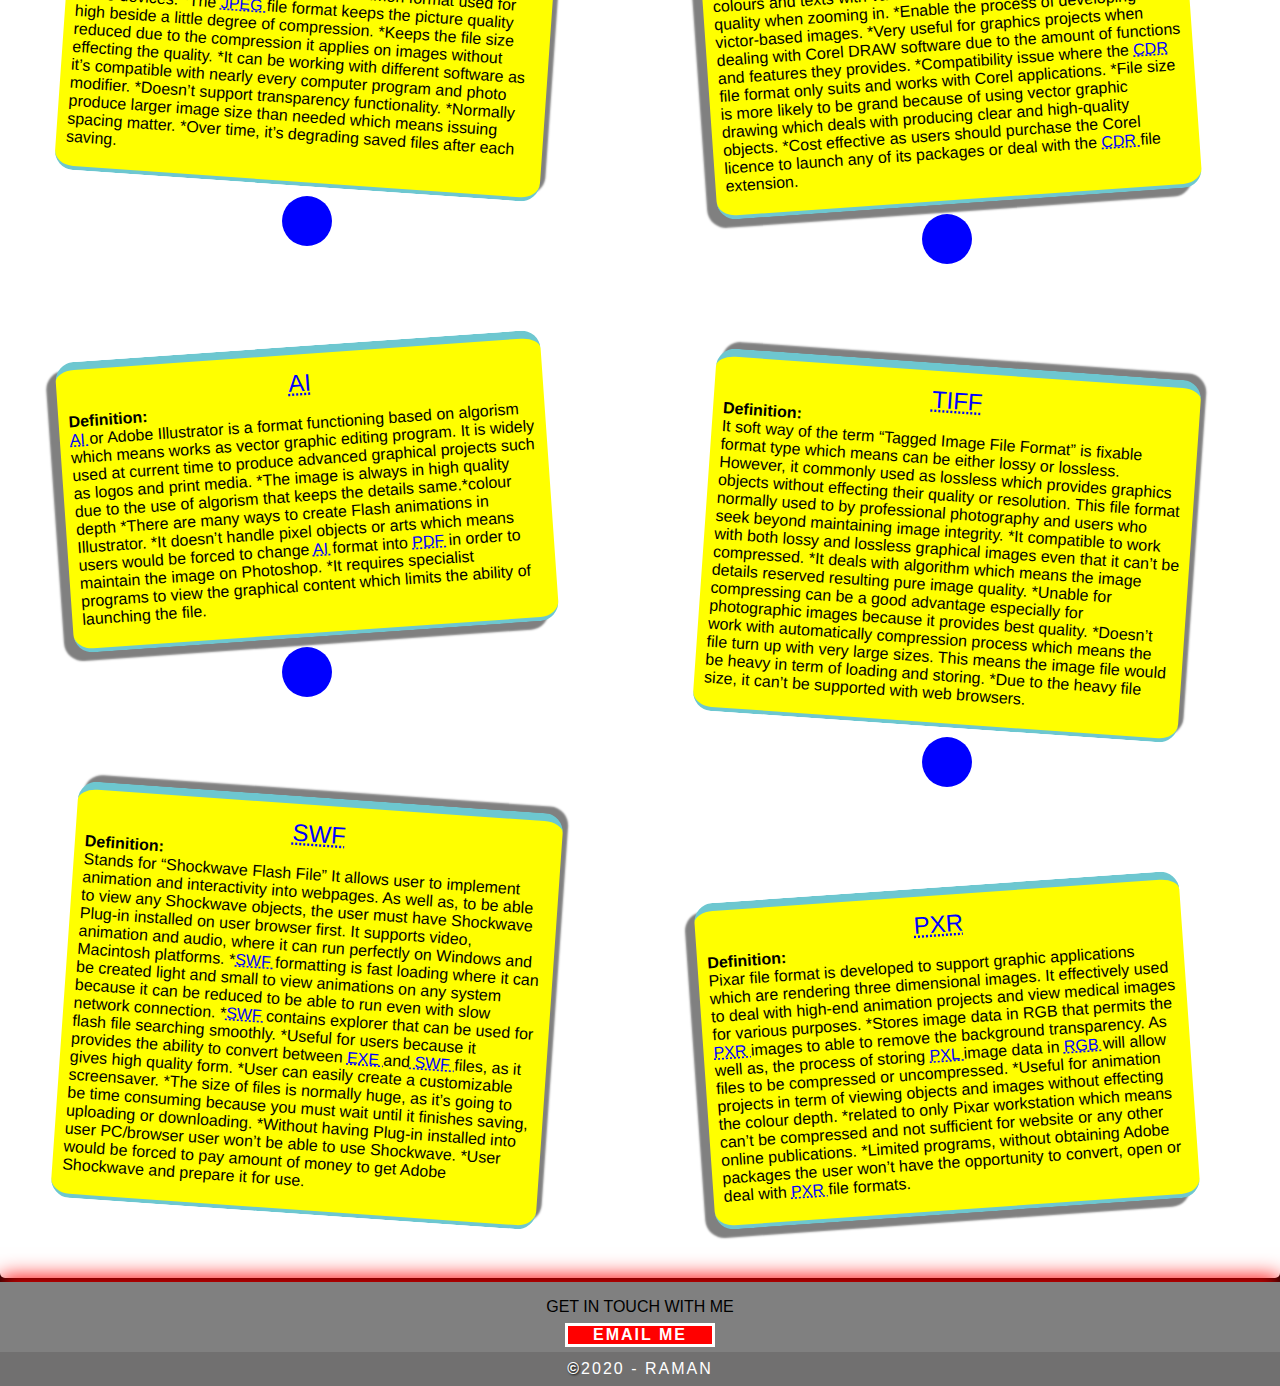
<file: Sub-pages/File-Format.html>
<!DOCTYPE html>
<html lang="en">
<head>
	<title> File Formats  </title>
	<link rel="stylesheet" href="../css.css" type="text/css">
	<link rel="shortcut icon" type="image/x-icon" href="../images/icon.ico" />  
	<meta charset="UTF-8">
	<meta name="description" content="Main file formats and file extensions.">
    <meta name="keywords" content="OS,HTML,CSS,XML,JavaScript, Project-tool, PERT chart, Computer system, software, database, firewall">
    <meta name="author" content="Raman Suliman">
	<meta http-equiv="refresh" content="240"> <!-- Refresh the page every 4 minutes. -->
</head>
<body>
<div class="container"> 
	<header class="header">
		<img src="../logo.png" alt="Computing Empire" > 
	</header>
	<div class="navigation">
		<h1> Porgrammer </h1>
		<nav>
			<ul>
				<li><a href="../index.html" class="links" > Home </a></li>
				<li><a href="../About.html" class="links"> About </a></li>
				<li><a href="../Find_us.html" class="links"> Find Us </a></li>
				<li><a href="../hierarchy.html" class="links"> Hierarchy </a></li>
		</ul>
		</nav>
	</div>	
	<div id="content_subpage">
		<div class="left_side">
			<!-- <div class="fileFormat"> -->
				<div class="anim_box1">
						<h2> <abbr title="Graphic Interchange Format"> GIF </abbr> </h2>
						<h4> Definition: </h4>
						<p> It stands for “Graphic Interchange Format” commonly used on the website
							in order to display a short clip with low picture quality. Moreover, social media applications are 
							supported by <abbr title="Graphic Interchange Format"> GIF </abbr>  as they became lately popular to be used. As results, users are interacting with <abbr title="Graphic Interchange Format"> GIFs </abbr>
							images to create a small idea such as greeting clip when accessing websites.	
							*It doesn’t require high skills to make it where only need an animation program and a series of images.
							*Web browser won’t need to have plug-in to install <abbr title="Graphic Interchange Format"> GIF </abbr> format on.
							*Animated <abbr title="Graphic Interchange Format"> GIFs </abbr> have small file size comparing with other image formats.
							*<abbr title="Graphic Interchange Format">GIFs </abbr> are very simple to use when creating webpages where it doesn’t ask for special coding to format.
							*<abbr title="Graphic Interchange Format">GIFs </abbr> give users ability to have transparent background if needed.
							*Majority of websites are supporting <abbr title="Graphic Interchange Format"> GIFs </abbr> .	
							*It doesn’t require high skills to make it where only need an animation program and a series of images.
							*Web browser won’t need to have plug-in to install <abbr title="Graphic Interchange Format"> GIF </abbr> format on.
							*Animated <abbr title="Graphic Interchange Format"> GIFs </abbr> have small file size comparing with other image formats.
							*<abbr title="Graphic Interchange Format">GIFs </abbr> are very simple to use when creating webpages where it doesn’t ask for special coding to format.
							*<abbr title="Graphic Interchange Format">GIFs </abbr> give users ability to have transparent background if needed.
							*Majority of websites are supporting <abbr title="Graphic Interchange Format"> GIFs </abbr>.
						</p>
				</div>		
				<div class="line_header">
					<div> </div>
				</div>		
				<div class="anim_box2">
					<h2> <abbr title="Portable Network Graphics"> PNG </abbr> </h2>
					<h4> Definition: </h4>
					<p> Is a shortcut of “Portable Network Graphics” lately been used massively due
						to the high ability to compress images sizes. Majority of websites are dealing with <abbr title="Portable Network Graphics"> PNG </abbr> images because it
						has small file size which means the site can be loaded faster. *<abbr title="World Health Organization">PNG</abbr> deals with large number of colours which can reach about 16 million colours.
						*Can be effectively used with layers in software like Adobe Fireworks.
						*Ability to compress image files better than <abbr title="Graphic Interchange Format"> GIF </abbr> which means the file comes with very small size.
						*Can’t be used to create animation where only can support still images.
						*Can be functioning in limited websites depending on the capability of supporting <abbr title="Portable Network Graphics"> PNG </abbr> content or not.
						*Unsuitable for large images because the file size would come up massive which isn’t preferable.
					</p>
				</div>
				<div class="line_header">
					<div> </div>
				</div>
				<div class="anim_box1">
					<h2> <abbr title="Joint Photographic Experts Group"> JPEG </abbr> </h2>
					<h4> Definition: </h4>
					<p> Means “Joint Photographic Experts Group” is a compressed bitmapped file type.
						It used by digital cameras and other photo capturing devices where it’s the most common format used for those devices. 
						*The <abbr title="Joint Photographic Experts Group"> JPEG </abbr> file format keeps the picture quality high beside a little degree of compression.
						*Keeps the file size reduced due to the compression it applies on images without effecting the quality.
						*It can be working with different software as it’s compatible with nearly every computer program and photo modifier.	
						*Doesn’t support transparency functionality.
						*Normally produce larger image size than needed which means issuing spacing matter.
						*Over time, it’s degrading saved files after each saving.
					</p>
				</div>
				<div class="line_header">
					<div> </div>
				</div>
				<div class="anim_box2">
					<h2> <abbr title="Adobe Illustrator"> AI </abbr> </h2>
					<h4> Definition: </h4>
					<p> <abbr title="Adobe Illustrator"> AI </abbr> or Adobe Illustrator is a format functioning based on algorism which means 
						works as vector graphic editing program. It is widely used at current time to produce advanced graphical 
						projects such as logos and print media.	*The image is always in high quality due to the use of algorism that keeps the details same.*colour depth
						*There are many ways to create Flash animations in Illustrator.
						*It doesn’t handle pixel objects or arts which means users would be forced to change <abbr title="Adobe Illustrator"> AI </abbr> format into 
						<abbr title="Photoshop Document"> PDF </abbr> in order to maintain the image on Photoshop.
						*It requires specialist programs to view the graphical content which limits the ability of launching the file.
					</p>
				</div>
				<div class="line_header">
					<div> </div>
				</div>
				<div class="anim_box1">
					<h2> <abbr title="Shockwave Flash File"> SWF </abbr></h2>
					<h4> Definition: </h4>
					<p> Stands for “Shockwave Flash File” It allows user to implement animation
						and interactivity into webpages. As well as, to be able to view any Shockwave objects, 
						the user must have Shockwave Plug-in installed on user browser first. It supports video, 
						animation and audio, where it can run perfectly on Windows and Macintosh platforms.	
						*<abbr title="Shockwave Flash File">SWF </abbr> formatting is fast loading where it can be created light and small to view animations on any 
						system because it can be reduced to be able to run even with slow network connection.
						*<abbr title="Shockwave Flash File">SWF </abbr> contains explorer that can be used for flash file searching smoothly.
						*Useful for users because it provides the ability to convert between <abbr title="Executable"> EXE </abbr> and<abbr title="Shockwave Flash File"> SWF </abbr> files, as it gives high quality form.
						*User can easily create a customizable screensaver.	*The size of files is normally huge, as it’s going to be time 
						consuming because you must wait until it finishes saving, uploading or downloading.
						*Without having Plug-in installed into user PC/browser user won’t be able to use Shockwave.
						*User would be forced to pay amount of money to get Adobe Shockwave and prepare it for use. 
					</p>
				</div>
		 </div>		
		 <div class="right_side">		
				<div class="anim_box2">
					<h2> <abbr title="Photoshop Document"> PSD</abbr></h2>
					<h4> Definition: </h4>
					<p> The shortcut stands for “Photoshop Document” it’s the main format
						Photoshop software deal with to save data with. It used for manipulating images and view the front
						cover of magazine images due to ability to swatches and save layers.	
						*This file format supports transparency feature that saves graphical projects without background.
						*Ability to customise the layers and edit the file in case required because with layers the user can easily modify image content.
						* Facilitate the process of exporting and importing the file from <abbr title="Photoshop Document"> PSD </abbr>.	
						*Consuming a lot of space due to the number of layers and information which are included in the document.
						*Specialist software only can allow <abbr title="Photoshop Document"> PSD </abbr> projects to be viewed such as Photoshop and few Adobe programs.
					</p>
				</div>
				<div class="line_header">
					<div> </div>
				</div>
				<div class="anim_box1">
					<h2> <abbr title="Portable Document Format"> PDF </abbr></h2>
					<h4> Definition: </h4>
					<p> Extracted from the term “Portable Document Format” which is strongly used 
						nowadays by people and graphic users to present and exchange document reliably. Assist users to contain
						links, buttons, forms and allow them to apply electronic signature on the object too. More importantly,
						used to storage and transmission textual and graphical information based on user needs throughout internet.	
						*Compatible with any operating system as the <abbr title="Portable Document Format"> PDF </abbr> file can be perfectly viewed which makes it popular format to use.
						*Free of charge to view the <abbr title="Portable Document Format"> PDF </abbr> content as usually Adobe Acrobat Reader is pre-installed on user device.
						*Supports the security functionality which protect and prohibit printing or editing any <abbr title="Portable Document Format"> PDF </abbr> files without permission.
						This enforce unauthorised users to gain the access key in order to maintain the file content such as signature.	
						*It’s free to view graphical objects but when it comes to edit files the user must pay for it.
						*Difficulties to be edited, users tend to modify files in other format because <abbr title="Portable Document Format"> PDF </abbr> require special software that enable user to edit.
						*Not user friendly because they are normally preserved as picture which is tough to modify the content of that graphical image on PDF. 
					</p>
				</div>
				<div class="line_header">
					<div> </div>
				</div>
				<div class="anim_box2">
					<h2> <abbr title="CorelDRAW"> CDR </abbr></h2>
					<h4> Definition: </h4>
					<p> linked to CorelDRAW software packages where graphical and projects files 
						are save in <abbr title="CorelDRAW"> CDR </abbr> file extension. 
						<abbr title="CorelDRAW"> CDR </abbr> files are beneficial and widely used to produce vector graphics 
						drawing to create different types of documents like web pages, post cards and letters. Normally the 
						documents are including lines, shapes, colours and texts with various kind of effects.	
						*Doesn’t loss image quality when zooming in.
						*Enable the process of developing victor-based images.
						*Very useful for graphics projects when dealing with Corel DRAW software due to the amount of functions
						and features they provides.	*Compatibility issue where the <abbr title="CorelDRAW"> CDR
						</abbr> file format only suits and works with Corel applications.
						*File size is more likely to be grand because of using vector graphic drawing which deals with producing clear and high-quality objects.
						*Cost effective as users should purchase the Corel licence to launch any of its packages or deal with the
						<abbr title="CorelDRAW">  CDR </abbr> file extension. 
					</p>
				</div>
				<div class="line_header">
					<div> </div>
				</div>
				<div class="anim_box1">
					<h2> <abbr title="Tagged Image File Format"> TIFF </abbr> </h2>
					<h4> Definition: </h4>
					<p> It soft way of the term “Tagged Image File Format” is fixable format type
						which means can be either lossy or lossless. However, it commonly used as lossless which provides graphics
						objects without effecting their quality or resolution. This file format normally used to by professional
						photography and users who seek beyond maintaining image integrity.	
						*It compatible to work with both lossy and lossless graphical images even that it can’t be compressed.
						*It deals with algorithm which means the image details reserved resulting pure image quality.
						*Unable for compressing can be a good advantage especially for photographic images because it provides best quality.
						*Doesn’t work with automatically compression process which means the file turn up with very large sizes. This means the
						image file would be heavy in term of loading and storing.
						*Due to the heavy file size, it can’t be supported with web browsers.
					</p>
				</div>
				<div class="line_header">
					<div> </div>
				</div>
				<div class="anim_box2">
					<h2> <abbr title="Pixar"> PXR </abbr> </h2>
					<h4> Definition: </h4>
					<p> Pixar file format is developed to support graphic applications which are rendering
						three dimensional images. It effectively used to deal with high-end animation projects and view medical
						images for various purposes.	
						*Stores image data in RGB that permits the <abbr title="Pixar"> PXR </abbr> images to able to remove
						the background transparency. As well as, the process of storing <abbr title="Pocket Excel"> PXL </abbr> image data in
						<abbr title="Silicon Graphics"> RGB </abbr> will allow files to be compressed or uncompressed.
						*Useful for animation projects in term of viewing objects and images without effecting the colour depth.
						*related to only Pixar workstation which means can’t be compressed and not sufficient for website or any other online publications.
						*Limited programs, without obtaining Adobe packages the user won’t have the opportunity to convert, open or deal with 
						<abbr title="Pixar"> PXR </abbr> file formats.
					</p>
				</div>
		</div>
	</div>
</div>
<div>
	<footer class="footer">
		<p>GET IN TOUCH WITH ME</p>
		<div class="btn_contact"><a href="mailto:break.koke@gmail.com">Email Me</a></div>
		<div class="copyright"> <span>&copy;</span>2020 - <strong>Raman</strong></div>
	</footer>
</div>
</body>
</html>
</file>
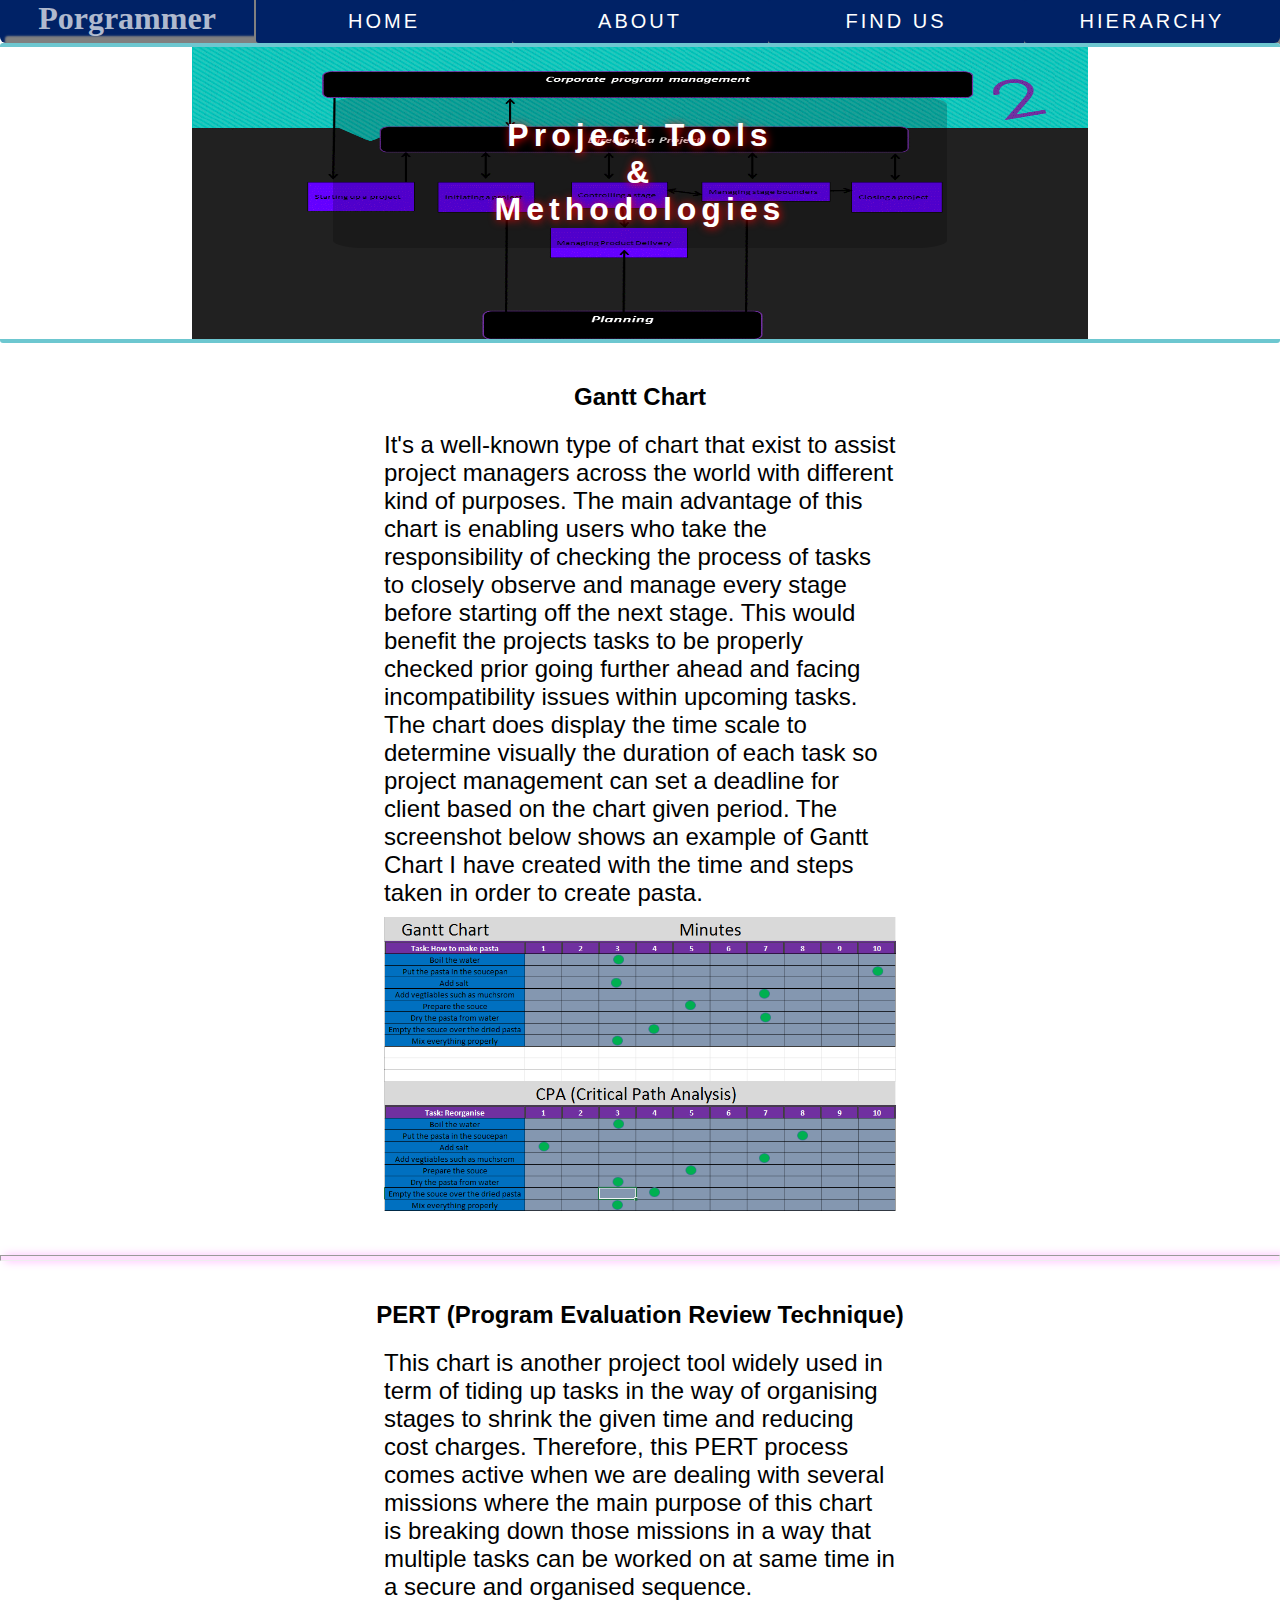
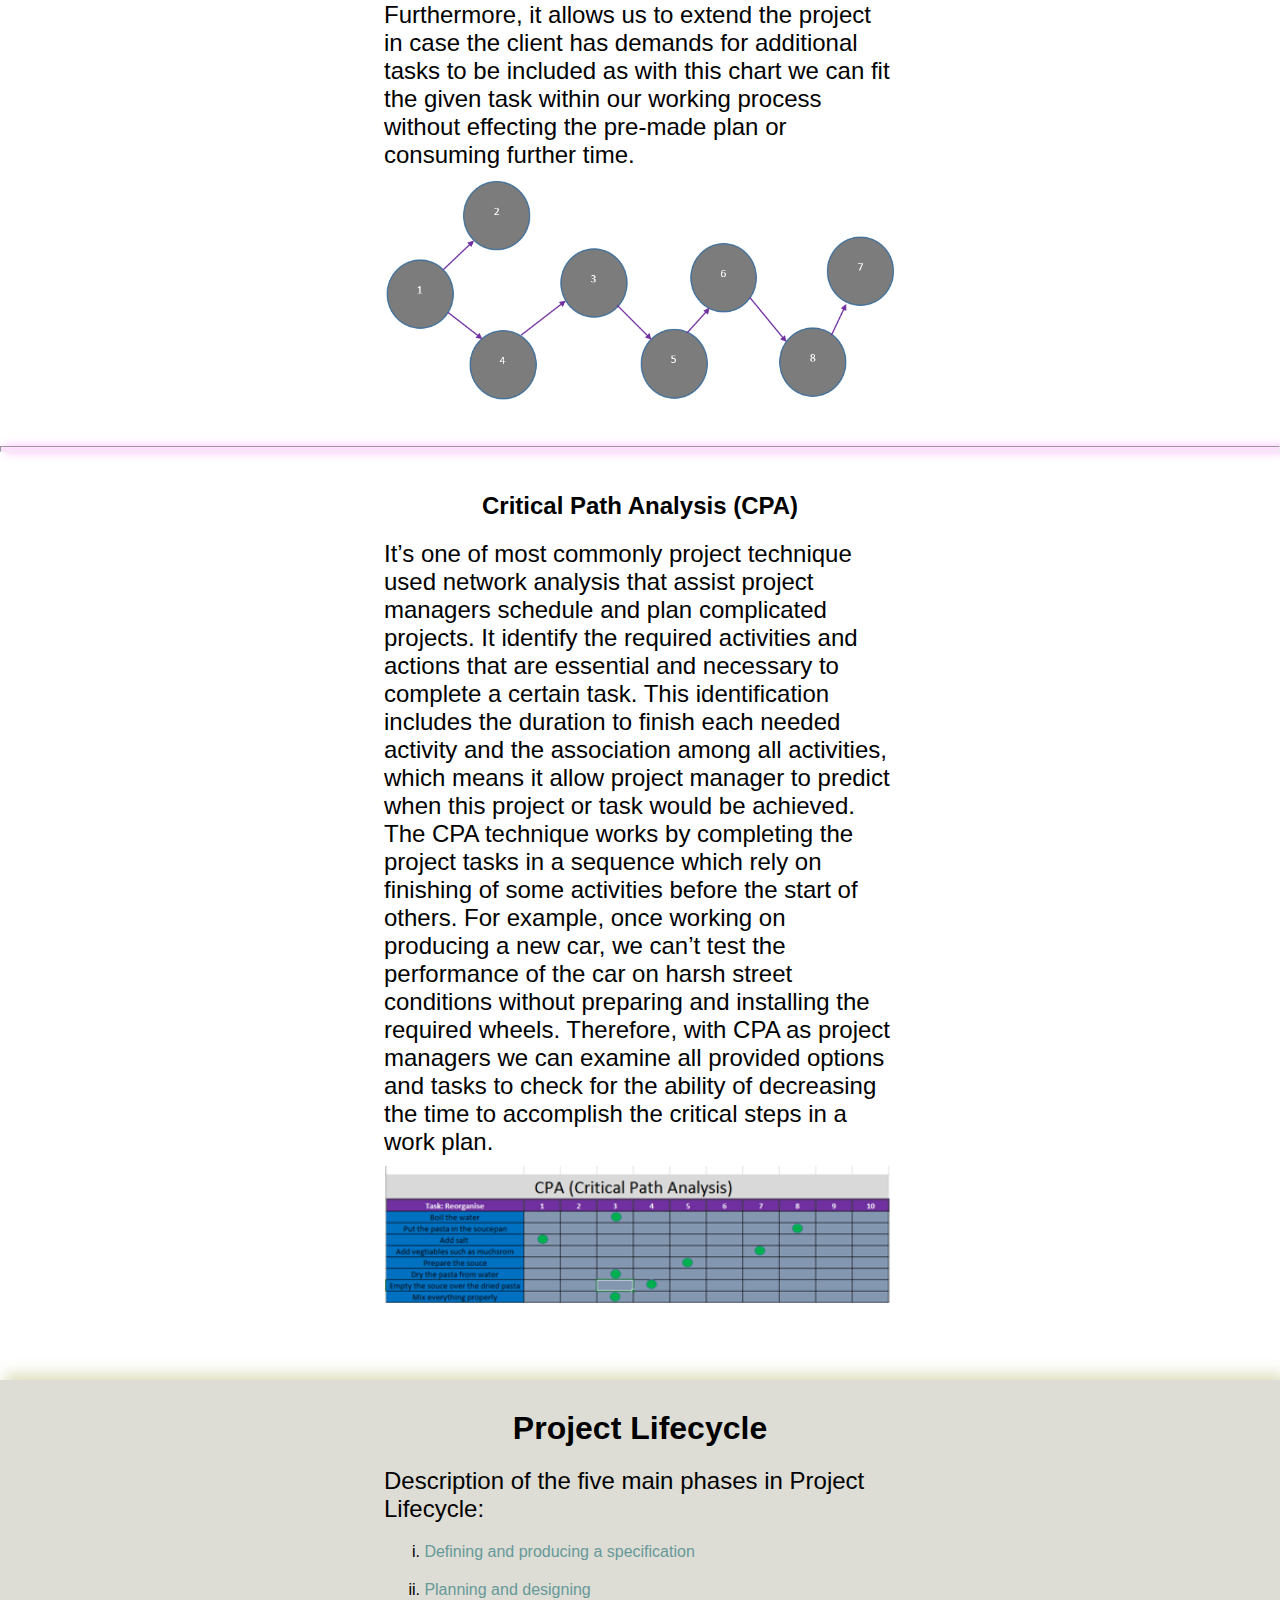
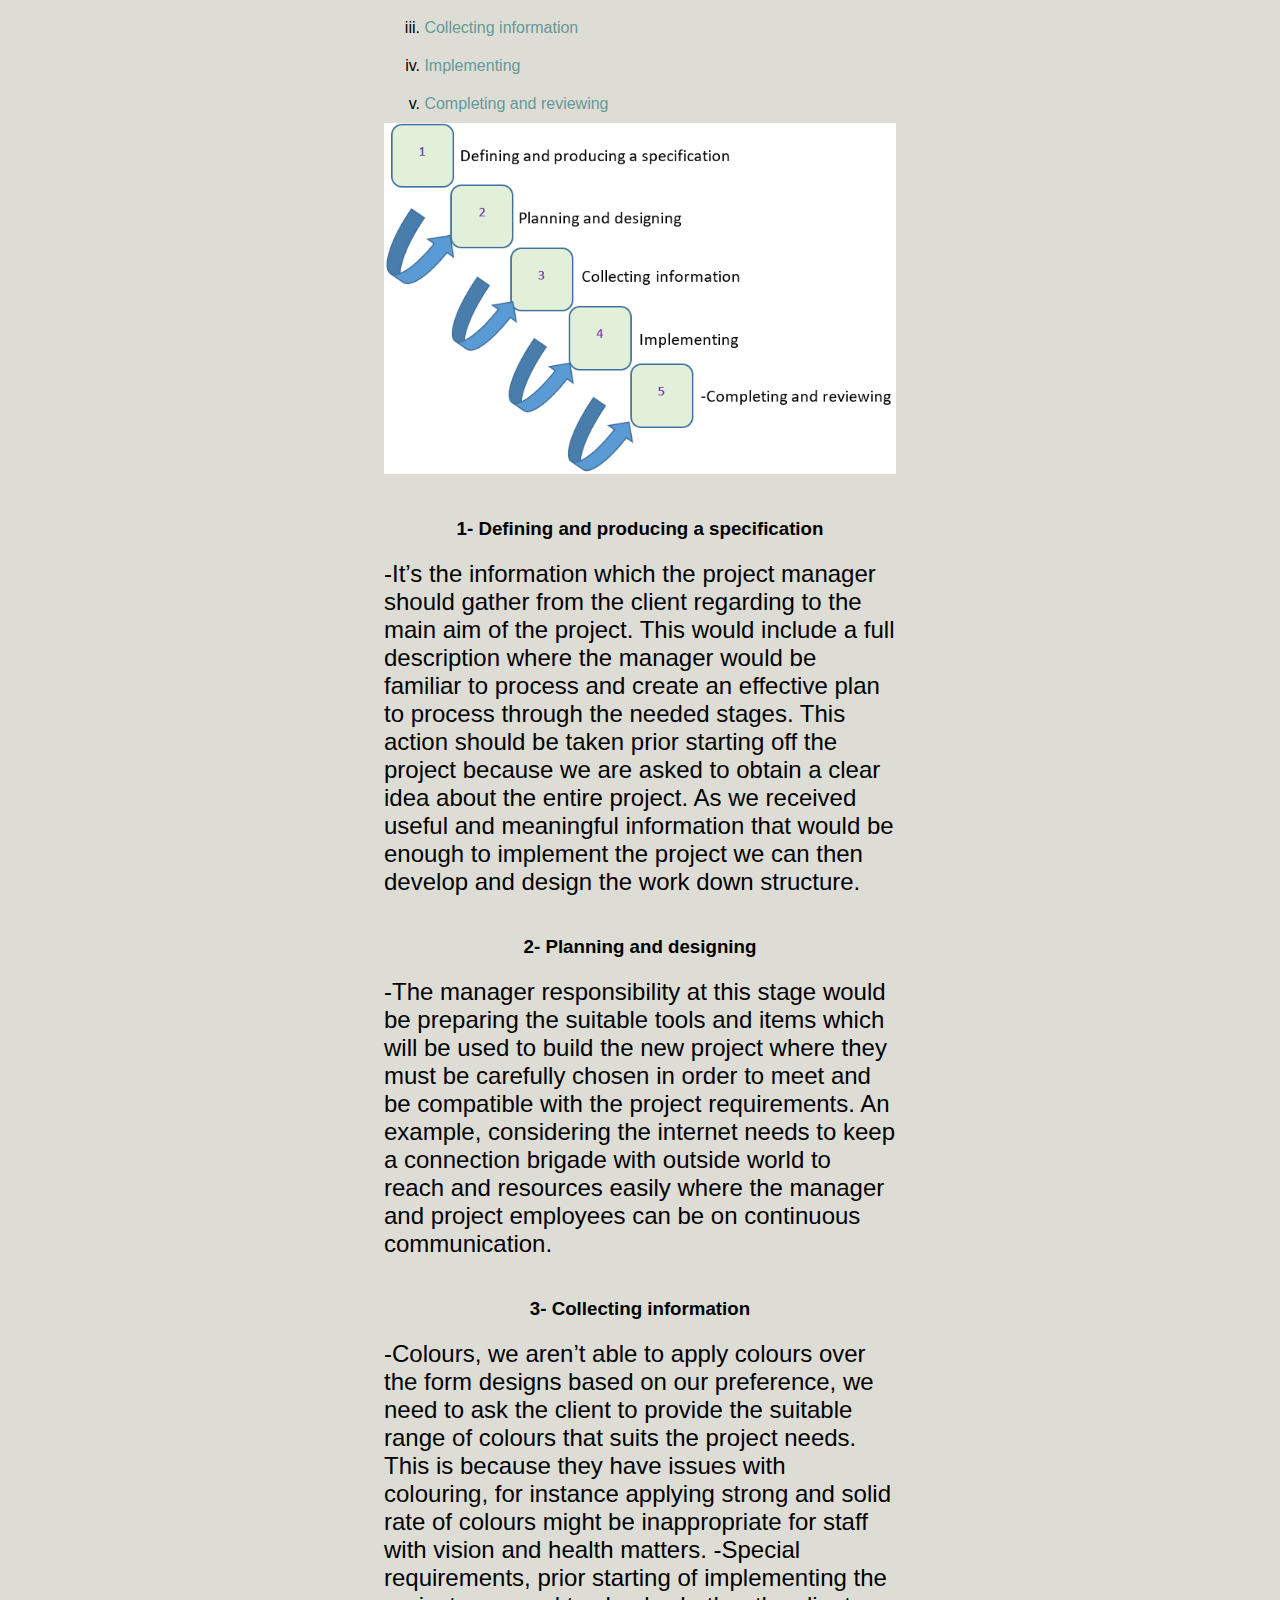
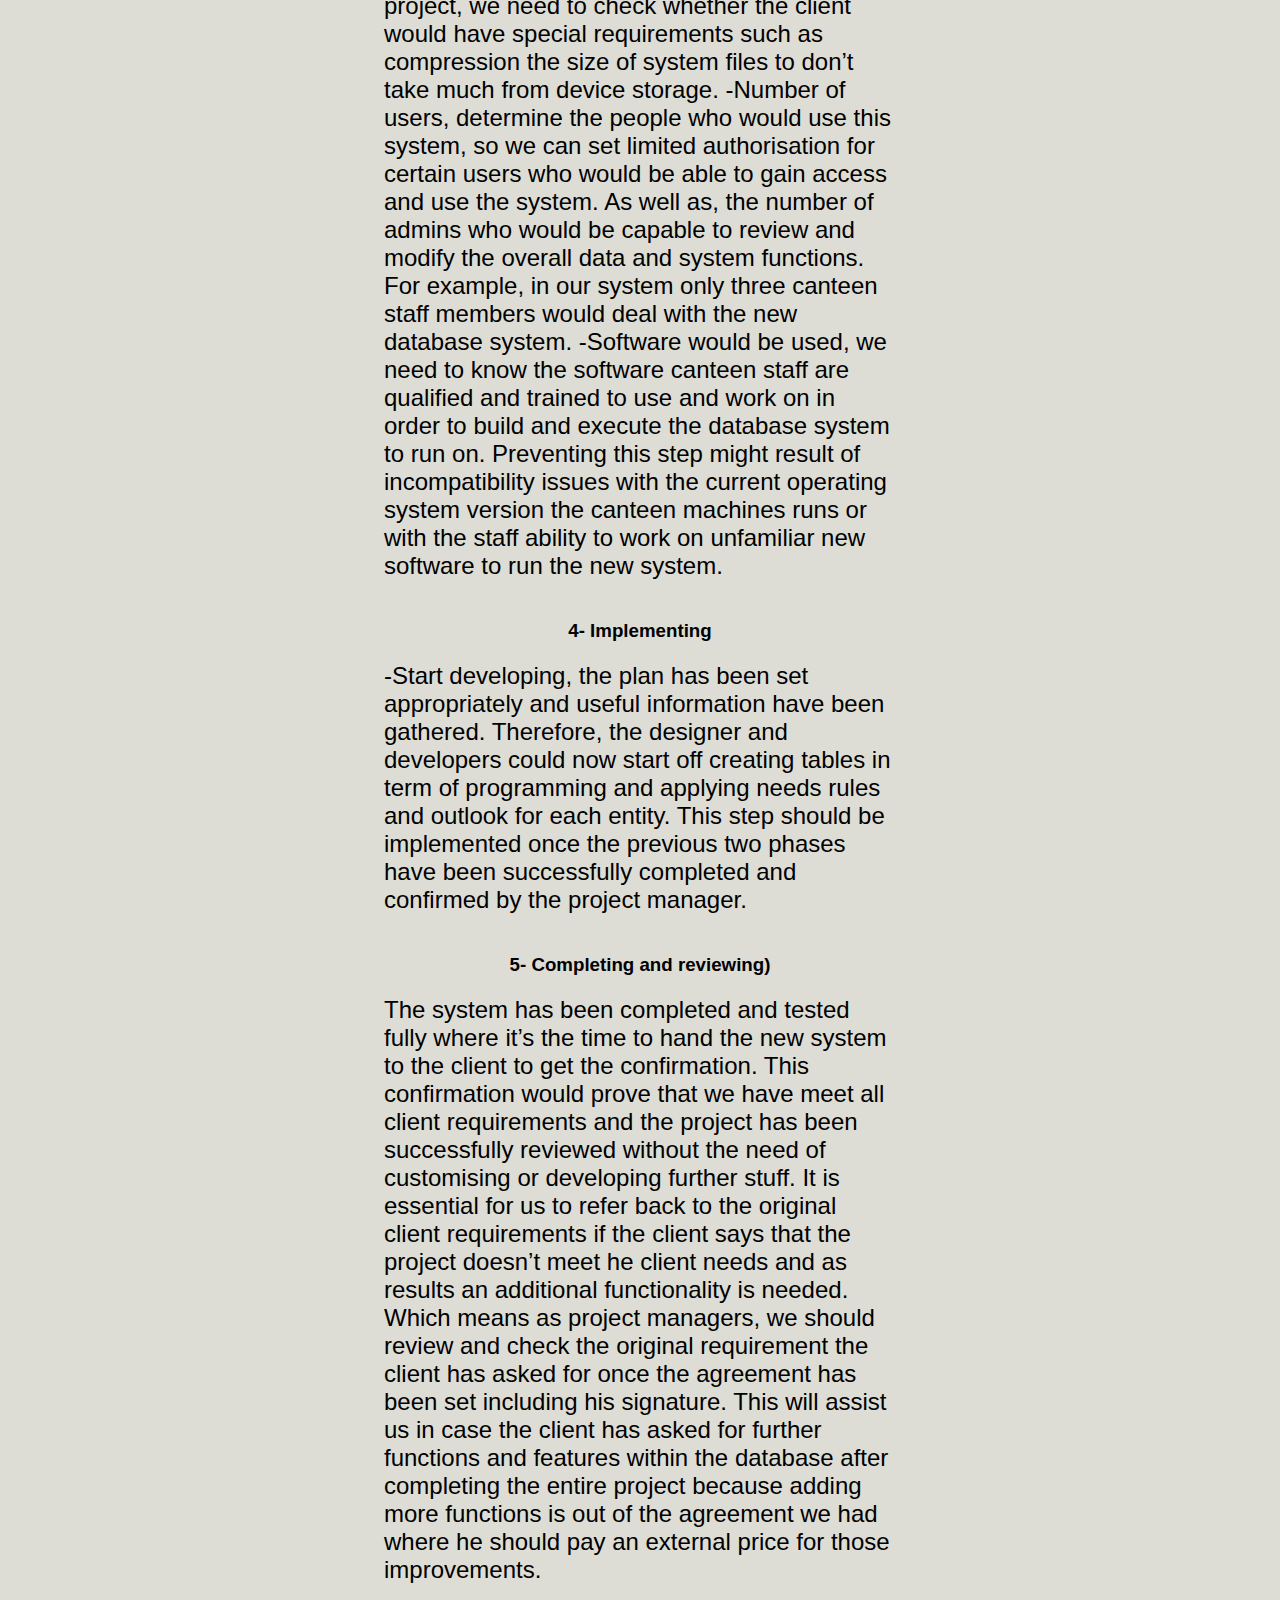
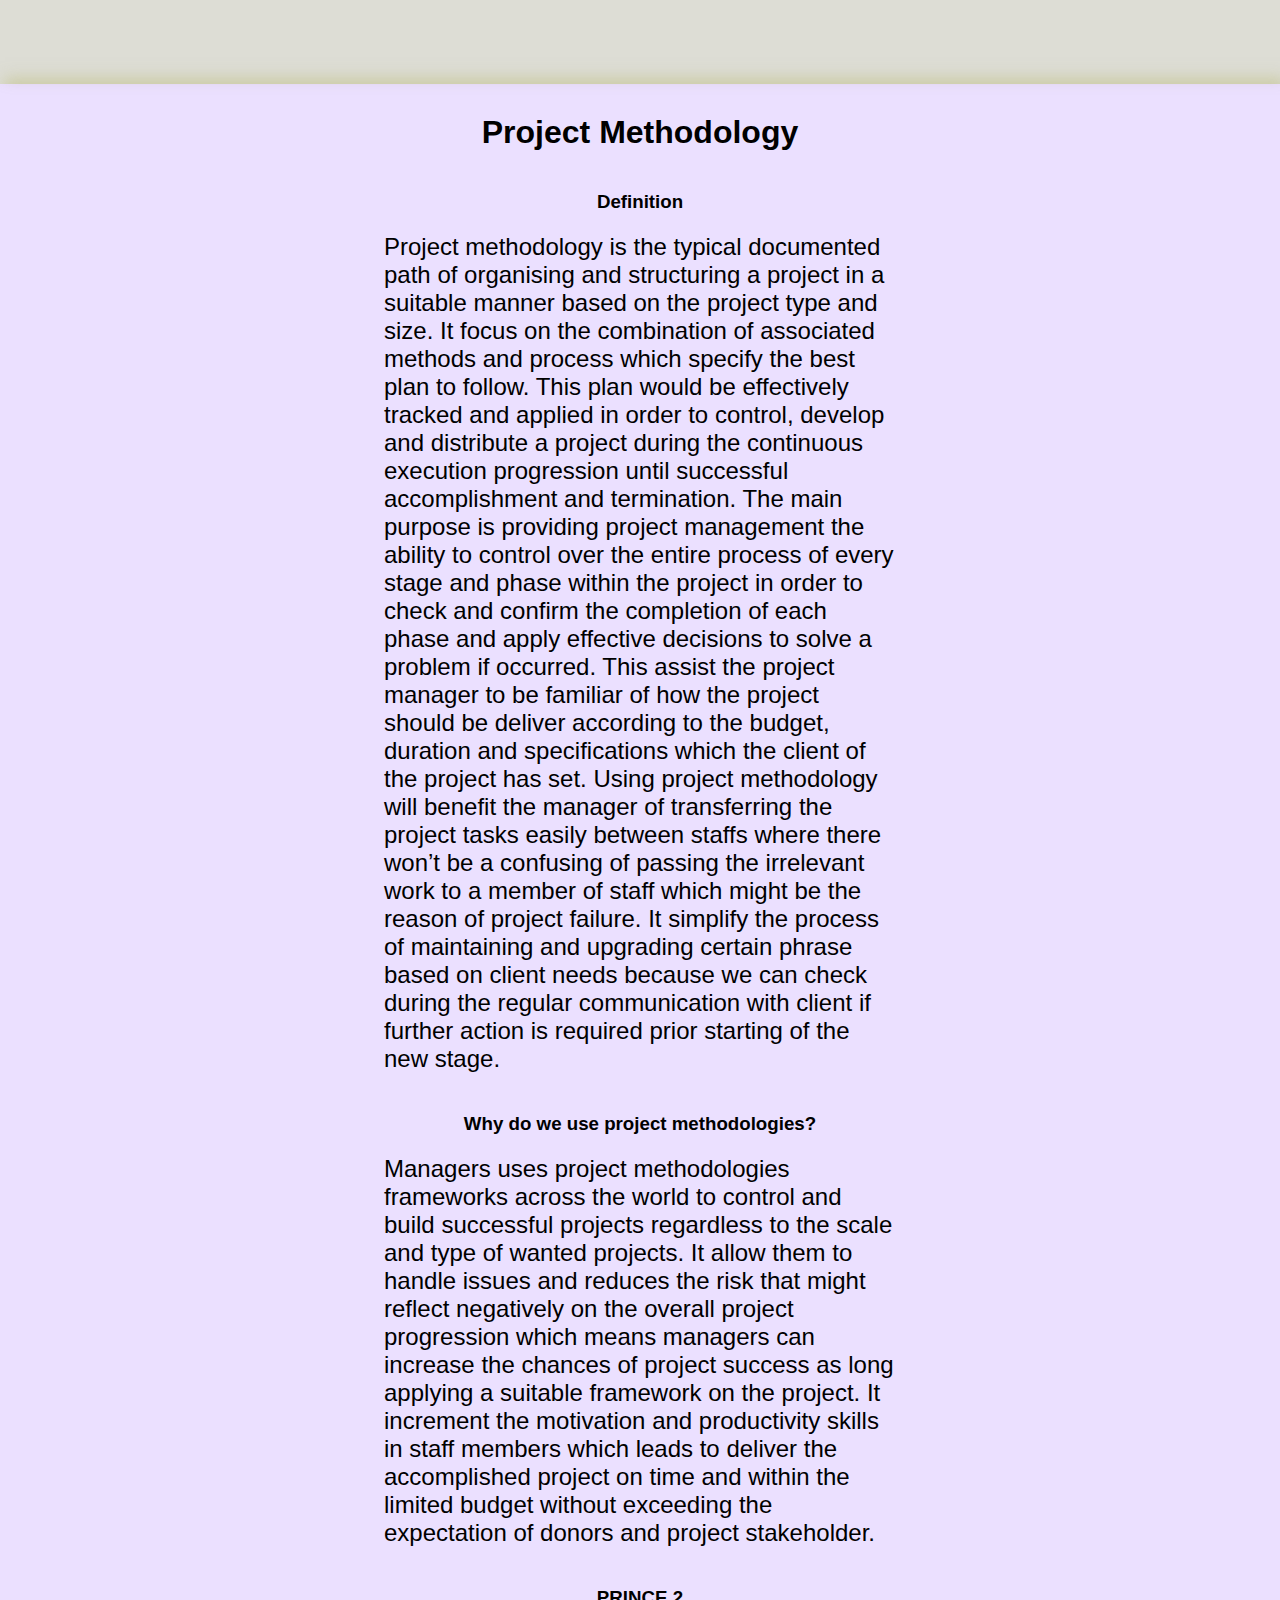
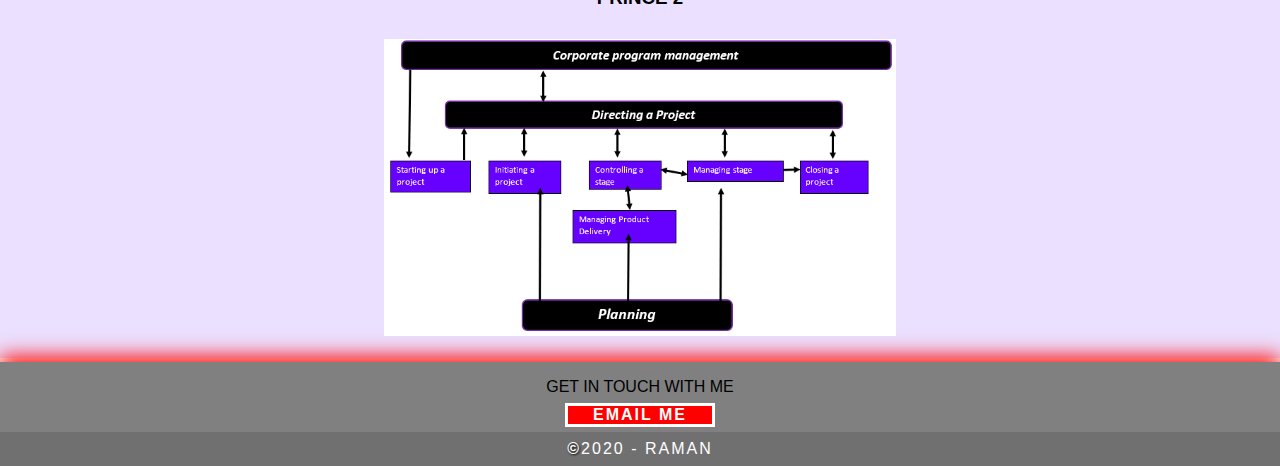
<file: Sub-pages/Project-tool.html>
<!DOCTYPE html>
<html lang="en">
<head>
	<title> Project Tools </title>
	<link rel="stylesheet" href="../css.css" type="text/css">
	<meta name="viewport" content="width=device-width, initial-scale=1" /> 
	<link rel="shortcut icon" type="image/x-icon" href="../images/icon.ico" />  
	<meta charset="UTF-8">
	<meta name="description" content="What are project tools and project methodology.">
    <meta name="keywords" content="OS,HTML,CSS,XML,JavaScript, Project-tool, PERT chart, Computer system, software, database, firewall">
    <meta name="author" content="Raman Suliman">
	<meta http-equiv="refresh" content="240"> <!-- Refresh the page every 4 minutes. -->
</head>
<body>
<div class="container"> 
	<div class="navigation">
		<h1> Porgrammer </h1>
		<nav>
			<ul>
				<li><a href="../index.html" class="links" > Home </a></li>
				<li><a href="../About.html" class="links"> About </a></li>
				<li><a href="../Find_us.html" class="links"> Find Us </a></li>
				<li><a href="../hierarchy.html" class="links"> Hierarchy </a></li>
		</ul>
		</nav>
	</div>	
	<div id="content_subpage8">
		<div class="main_subpage8">
			<div class="page_header">
				<h1> Project Tools <br> & <br> Methodologies</h1>
			</div>
			<h2> Gantt Chart </h2>
			<p>
				It's a well-known type of chart that exist to assist project managers across the world with
				different kind of purposes. The main advantage of this chart is enabling users who take the
				responsibility of checking the process of tasks to closely observe and manage every stage 
				before starting off the next stage. This would benefit the projects tasks to be properly 
				checked prior going further ahead and facing incompatibility issues within upcoming tasks.
				The chart does display the time scale to determine visually the duration of each task 
				so project management can set a deadline for client based on the chart given period. 
				The screenshot below shows an example of Gantt Chart I have created with the time and 
				steps taken in order to create pasta.
			</p>
			<img src="../images/Project-Tools/Gantt-chart.png" alt="Gantt Chart">
			<hr >
			<h2> PERT (Program Evaluation Review Technique) </h2>
			<p>
				This chart is another project tool widely used in term of tiding up tasks in the way of 
				organising stages to shrink the given time and reducing cost charges. Therefore, this PERT
				process comes active when we are dealing with several missions where the main purpose of 
				this chart is breaking down those missions in a way that multiple tasks can be worked on 
				at same time in a secure and organised sequence. Furthermore, it allows us to extend the 
				project in case the client has demands for additional tasks to be included as with this 
				chart we can fit the given task within our working process without effecting the pre-made 
				plan or consuming further time.
			</p>
			<img src="../images/Project-Tools/pTow.PNG" alt="Program Evaluation Review Technique">
			<hr >
			<h2> Critical Path Analysis (CPA) </h2>
			<p>
				It’s one of most commonly project technique used network analysis that assist project 
				managers schedule and plan complicated projects. It identify the required activities and actions
				that are essential and necessary to complete a certain task. This identification includes the 
				duration to finish each needed activity and the association among all activities, which means 
				it allow project manager to predict when this project or task would be achieved. The CPA technique
				works by completing the project tasks in a sequence which rely on finishing of some activities 
				before the start of others. For example, once working on producing a new car, we can’t test the
				performance of the car on harsh street conditions without preparing and installing the required
				wheels. Therefore, with CPA as project managers we can examine all provided options and tasks 
				to check for the ability of decreasing the time to accomplish the critical steps in a work plan. 
			</p>
			<img src="../images/Project-Tools/CPA.png" alt="Critical Path Analysis">
			<div class="divider">
				<h1 class="sub_titles"> Project Lifecycle </h1>
				<p> 
					Description of the five main phases in Project Lifecycle:
				</p>
				<ul>
					<li><a href="#part_1"> Defining and producing a specification  </a></li>
					<li><a href="#part_2"> Planning and designing  </a></li>
					<li><a href="#part_3"> Collecting information  </a></li>
					<li><a href="#part_4"> Implementing  </a></li>
					<li><a href="#part_5"> Completing and reviewing  </a></li>
				</ul>
				<img src="../images/Project-Tools/Project-lifecycle-list.PNG" alt="Project Lifecycle">
				<h3 id="part_1"> 1- Defining and producing a specification  </h3>
				<p>
					-It’s the information which the project manager should gather from the client regarding
					to the main aim of the project. This would include a full description where the manager 
					would be familiar to process and create an effective plan to process through the needed 
					stages. This action should be taken prior starting off the project because we are asked 
					to obtain a clear idea about the entire project. As we received useful and meaningful 
					information that would be enough to implement the project we can then develop and design
					the work down structure.  
				</p>
				<h3 id="part_2"> 2- Planning and designing </h3>
				<p>
					-The manager responsibility at this stage would be preparing the suitable tools and items
					which will be used to build the new project where they must be carefully chosen in 
					order to meet and be compatible with the project requirements. An example, considering
					the internet needs to keep a connection brigade with outside world to reach and resources
					easily where the manager and project employees can be on continuous communication. 
				</p>
				<h3 id="part_3"> 3- Collecting information </h3>
				<p>
					-Colours, we aren’t able to apply colours over the form designs based on our preference,
					we need to ask the client to provide the suitable range of colours that suits the project
					needs. This is because they have issues with colouring, for instance applying strong and
					solid rate of colours might be inappropriate for staff with vision and health matters.
					
					-Special requirements, prior starting of implementing the project, we need to check 
					whether the client would have special requirements such as compression the size of system
					files to don’t take much from device storage.
					
					-Number of users, determine the people who would use this system, so we can set limited
					authorisation for certain users who would be able to gain access and use the system. 
					As well as, the number of admins who would be capable to review and modify the overall
					data and system functions. For example, in our system only three canteen staff members
					would deal with the new database system.
					
					-Software would be used, we need to know the software canteen staff are qualified and
					trained to use and work on in order to build and execute the database system to run on.
					Preventing this step might result of incompatibility issues with the current operating 
					system version the canteen machines runs or with the staff ability to work on unfamiliar
					new software to run the new system.
				</p>
				<h3 id="part_4"> 4- Implementing </h3>
				<p>
					-Start developing, the plan has been set appropriately and useful information have been gathered.
					Therefore, the designer and developers could now start off creating tables in term of programming
					and applying needs rules and outlook for each entity. This step should be implemented once the 
					previous two phases have been successfully completed and confirmed by the project manager. 
				</p>
				<h3 id="part_5"> 5- Completing and reviewing) </h3>
				<p>
					The system has been completed and tested fully where it’s the time to hand the new system to the
					client to get the confirmation. This confirmation would prove that we have meet all client 
					requirements and the project has been successfully reviewed without the need of customising or 
					developing further stuff. It is essential for us to refer back to the original client requirements
					if the client says that the project doesn’t meet he client needs and as results an additional 
					functionality is needed. Which means as project managers, we should review and check the original 
					requirement the client has asked for once the agreement has been set including his signature. This
					will assist us in case the client has asked for further functions and features within the database
					after completing the entire project because adding more functions is out of the agreement we had 
					where he should pay an external price for those improvements.
				</p>
			</div>
			<div class="divider1">
				<h1 class="sub_titles"> Project Methodology </h1>
				<h3> Definition </h3>
				<p>
					Project methodology is the typical documented path of organising and structuring a project in
					a suitable manner based on the project type and size. It focus on the combination of associated
					methods and process which specify the best plan to follow. This plan would be effectively tracked
					and applied in order to control, develop and distribute a project during the continuous execution
					progression until successful accomplishment and termination. The main purpose is providing project
					management the ability to control over the entire process of every stage and phase within the project
					in order to check and confirm the completion of each phase and apply effective decisions to solve a
					problem if occurred. This assist the project manager to be familiar of how the project should be 
					deliver according to the budget, duration and specifications which the client of the project has 
					set. Using project methodology will benefit the manager of transferring the project tasks easily
					between staffs where there won’t be a confusing of passing the irrelevant work to a member of staff
					which might be the reason of project failure. It simplify the process of maintaining and upgrading
					certain phrase based on client needs because we can check during the regular communication with 
					client if further action is required prior starting of the new stage. 
				</p>
				<h3> Why do we use project methodologies? </h3>
				<p>
					Managers uses project methodologies frameworks across the world to control and build successful projects
					regardless to the scale and type of wanted projects. It allow them to handle issues and reduces the 
					risk that might reflect negatively on the overall project progression which means managers can 
					increase the chances of project success as long applying a suitable framework on the project. 
					It increment the motivation and productivity skills in staff members which leads to deliver the
					accomplished project on time and within the limited budget without exceeding the expectation of
					donors and project stakeholder. 
				</p>
				<h3> PRINCE 2 </h3>
				<img src="../images/Project-Tools/PRINCE-TWO.PNG" alt="PRINCE 2">
				<br>
				<br>
			</div>
		</div>	
</div>
	<footer class="footer">
		<p>GET IN TOUCH WITH ME</p>
		<div class="btn_contact"><a href="mailto:break.koke@gmail.com">Email Me</a></div>
		<div class="copyright"> <span>&copy;</span>2020 - <strong>Raman</strong></div>
	</footer>
</div>
</body>
</html>
</file>
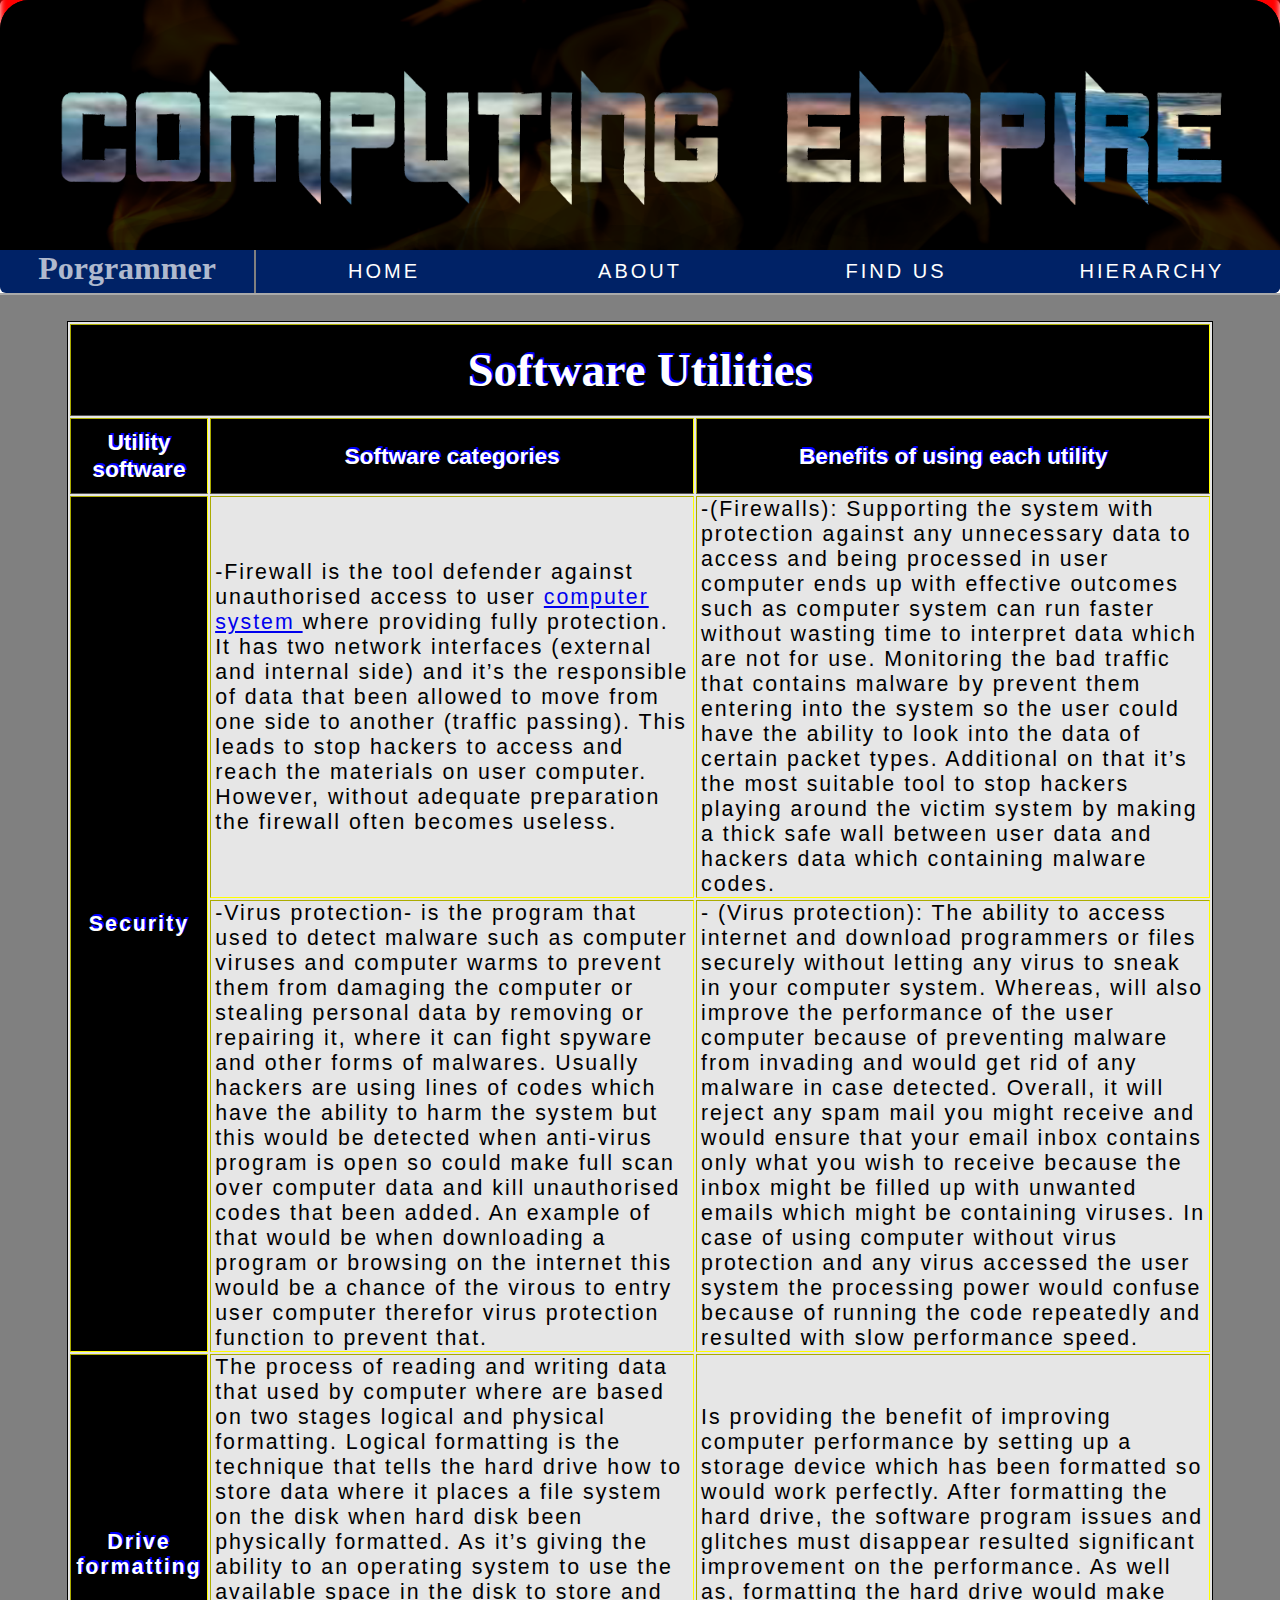
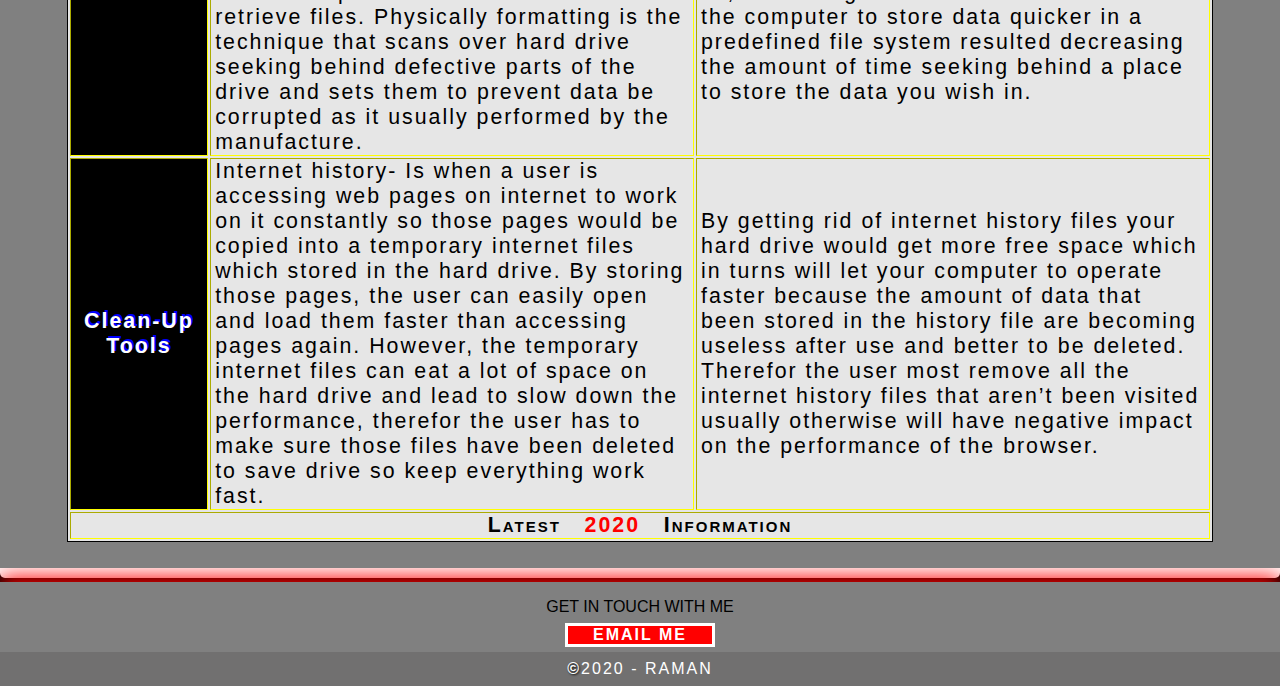
<file: Sub-pages/Software.html>
<!DOCTYPE html>
<html lang="en">
<head>
	<title> Page Seven </title>
	<link rel="stylesheet" href="../css.css" type="text/css">
	<meta charset="UTF-8">
	<meta name="description" content="What are software utilities and how to secure personal computer/PC.">
    <meta name="keywords" content="OS,HTML,CSS,XML,JavaScript, Project-tool, PERT chart, Computer system, software, database, firewall">
    <meta name="author" content="Raman Suliman">
	<link rel="shortcut icon" type="image/x-icon" href="../images/icon.ico" /> 
	<meta http-equiv="refresh" content="240"> <!-- Refresh the page every 4 minutes. -->
</head>
<body>
<div class="container"> 
<header class="header">
	<img src="../logo.png" alt="Computing Empire" >  
</header>
<div class="navigation">
	<h1> Porgrammer </h1>
	<nav>
		<ul>
				<li><a href="../index.html" class="links" > Home </a></li>
				<li><a href="../About.html" class="links"> About </a></li>
				<li><a href="../Find_us.html" class="links"> Find Us </a></li>
				<li><a href="../hierarchy.html" class="links"> Hierarchy </a></li>
		</ul>
	</nav>
</div>	
<div id="content_subpage">
	<div class="main_subpage">
		<table class="tbl_animation">
			<thead>
				<tr>
					<th class="table_head" colspan="3" > Software Utilities</th>
				</tr>
				<tr>
					<th> Utility software  </th>
					<th> Software categories </th>
					<th> Benefits of using each utility </th>
				</tr>
			</thead>			
			<tbody>
				<tr>
					<td class="animation_type" rowspan="2"> Security </td>
					<td>
						-Firewall is the tool defender against unauthorised access to user <a href="Computer-System.html"> computer system </a> where
						 providing fully protection. It has two network interfaces (external and internal side) and it’s the responsible
						 of data that been allowed to move from one side to another (traffic passing). This leads to stop hackers to 
						 access and reach the materials on user computer. However, without adequate preparation the firewall often becomes useless.
					</td>
					<td> 
						-(Firewalls): Supporting the system with protection against any unnecessary data to access and being processed in
						 user computer ends up with effective outcomes such as computer system can run faster without wasting time to interpret data
						 which are not for use. Monitoring the bad traffic that contains malware by prevent them entering into the system so the user
						 could have the ability to look into the data of certain packet types. Additional on that it’s the most suitable tool to stop
						 hackers playing around the victim system by making a thick safe wall between user data and hackers data which containing malware
						 codes.
					</td>			
				</tr>
				<tr>
					<td>  -Virus protection- is the program that used to detect malware such as computer viruses and computer warms to prevent them
						from damaging the computer or stealing personal data by removing or repairing it, where it can fight spyware and other 
						forms of malwares. Usually hackers are using lines of codes which have the ability to harm the system but this would be 
						detected when anti-virus program is open so could make full scan over computer data and kill unauthorised codes that been 
						added. An example of that would be when downloading a program or browsing on the internet this would be a chance of the 
						virous to entry user computer therefor virus protection function to prevent that. </td>
					<td> - (Virus protection): The ability to access internet and download programmers or files securely without letting any virus to 
						 sneak in your computer system. Whereas, will also improve the performance of the user computer because of preventing malware
						 from invading and would get rid of any malware in case detected. Overall, it will reject any spam mail you might receive and 
						 would ensure that your email inbox contains only what you wish to receive because the inbox might be filled up with unwanted 
						 emails which might be containing viruses. In case of using computer without virus protection and any virus accessed the user 
						 system the processing power would confuse because of running the code repeatedly and resulted with slow performance speed.</td>
				</tr>
				<tr>
					<td class="animation_type"> Drive formatting </td>
					<td> The process of reading and writing data that used by computer where are based on two stages logical and physical formatting. 
						 Logical formatting is the technique that tells the hard drive how to store data where it places a file system on the disk when 
						 hard disk been physically formatted. As it’s giving the ability to an operating system to use the available space in the disk
						 to store and retrieve files. Physically formatting is the technique that scans over hard drive seeking behind defective parts 
						 of the drive and sets them to prevent data be corrupted as it usually performed by the manufacture. 
					</td>
					<td> Is providing the benefit of improving computer performance by setting up a storage device which has been formatted so would 
						 work perfectly. After formatting the hard drive, the software program issues and glitches must disappear resulted significant 
						 improvement on the performance. As well as, formatting the hard drive would make the computer to store data quicker in a predefined
						 file system resulted decreasing the amount of time seeking behind a place to store the data you wish in.
					</td>
				</tr>
				<tr>
					<td class="animation_type"> Clean-Up Tools  </td>
					<td> Internet history- Is when a user is accessing web pages on internet to work on it constantly so those pages would be copied into
						 a temporary internet files which stored in the hard drive. By storing those pages, the user can easily open and load them faster 
						 than accessing pages again. However, the temporary internet files can eat a lot of space on the hard drive and lead to slow down
						 the performance, therefor the user has to make sure those files have been deleted to save drive so keep everything work fast.
					</td>
					<td> By getting rid of internet history files your hard drive would get more free space which in turns will let your computer to operate
						 faster because the amount of data that been stored in the history file are becoming useless after use and better to be deleted.
						 Therefor the user most remove all the internet history files that aren’t been visited usually otherwise will have negative impact
						 on the performance of the browser.
					</td>
				</tr>
			</tbody>
			<tfoot>
				<tr>
					<td colspan="3"> Latest &nbsp; <span class="year">2020</span> &nbsp; Information</td>
				</tr>
			</tfoot>
		</table>
	</div>
</div>
</div>
<footer class="footer">
		<p>GET IN TOUCH WITH ME</p>
		<div class="btn_contact"><a href="mailto:break.koke@gmail.com">Email Me</a></div>
		<div class="copyright"> <span>&copy;</span>2020 - <strong>Raman</strong></div>
</footer>
</body>
</html>
</file>
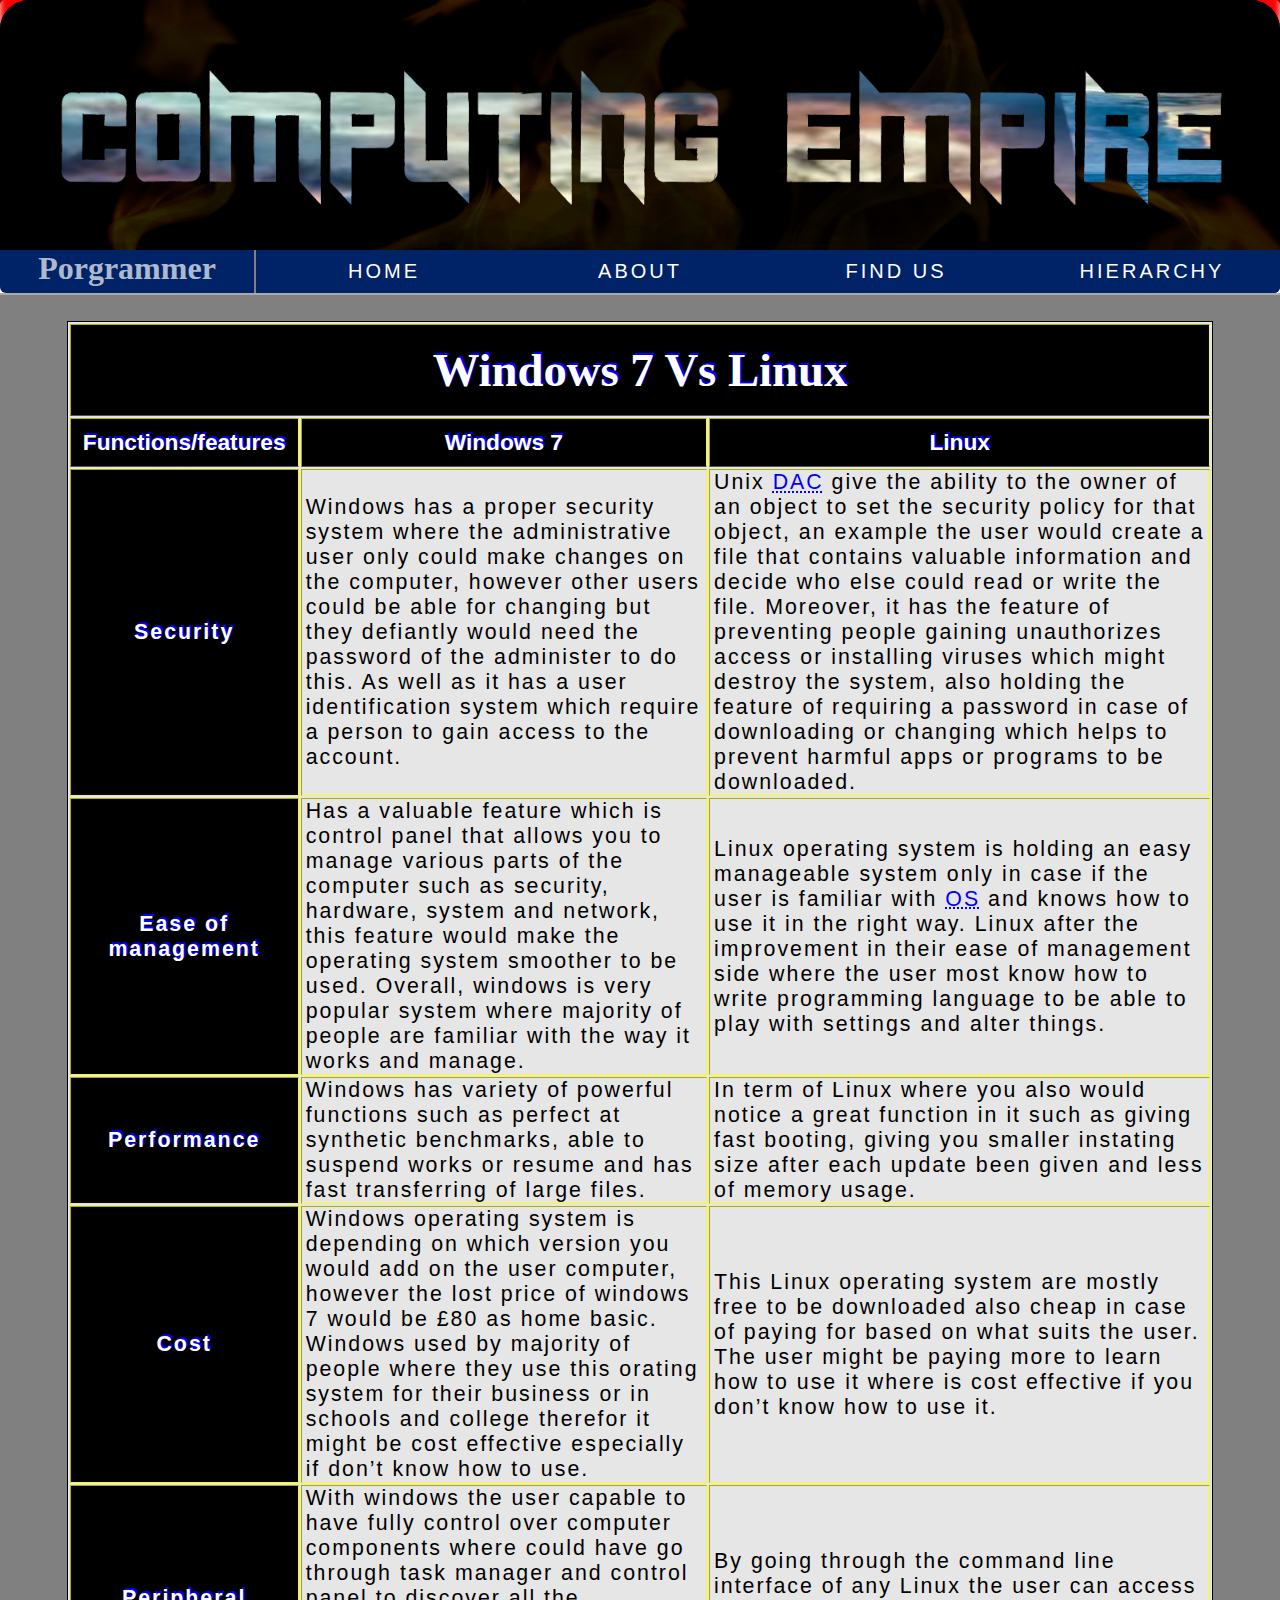
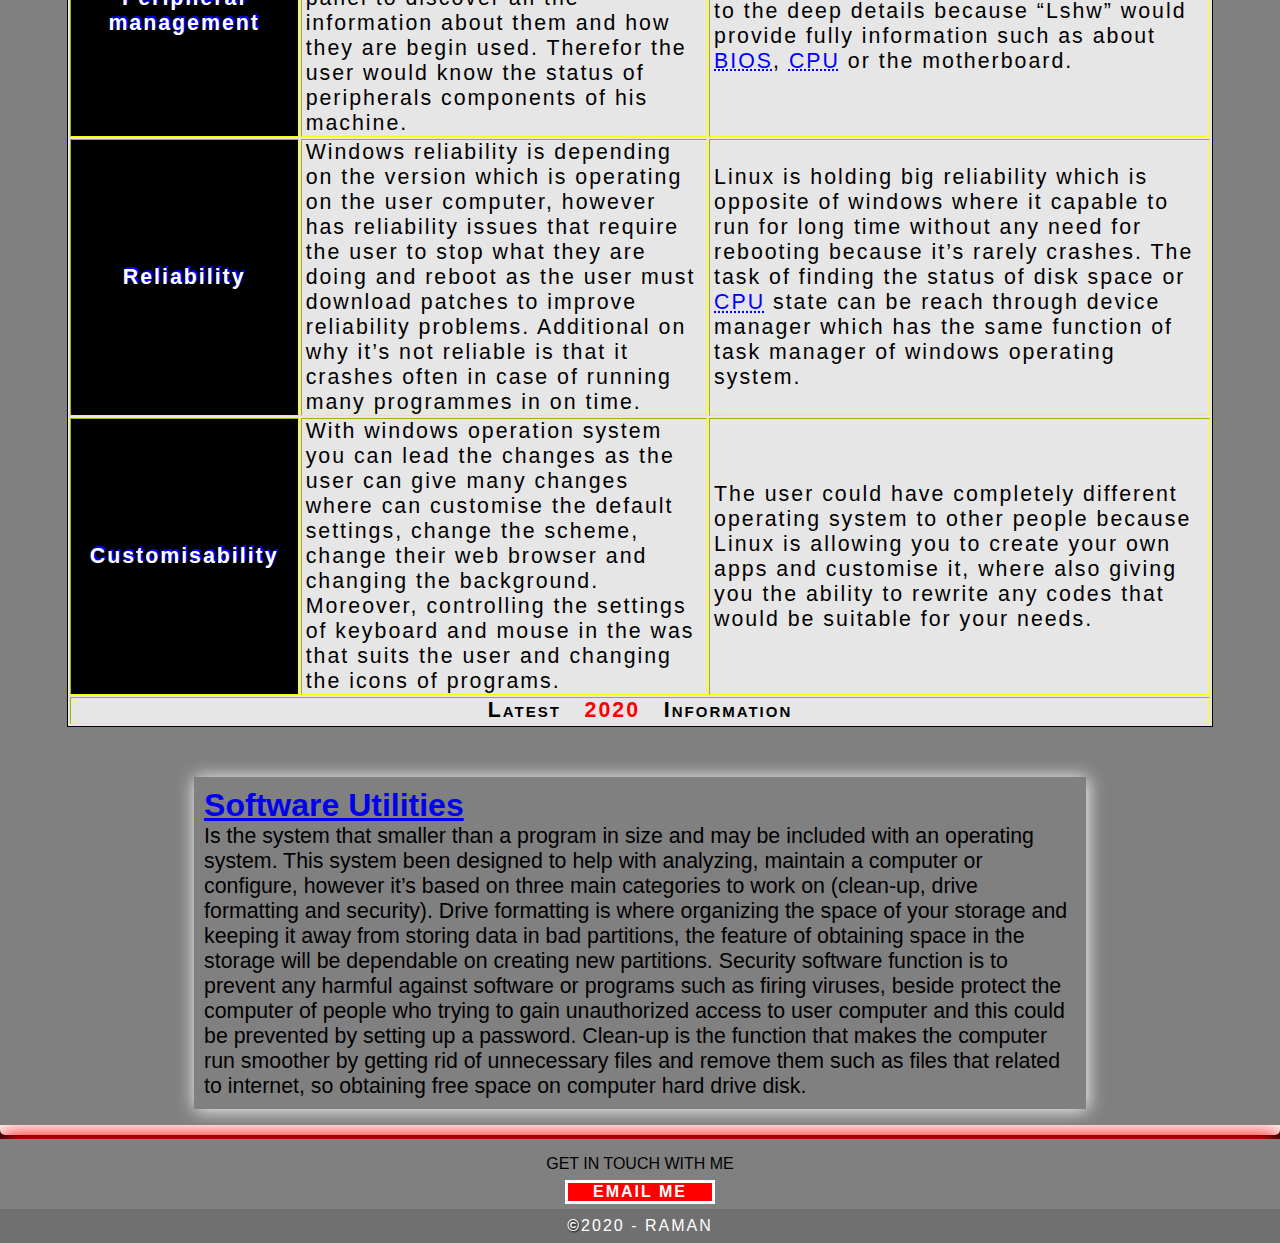
<file: Sub-pages/Windows-Vs-Linux.html>
<!DOCTYPE html>
<html lang="en">
<head>
	<title> Page Six </title>
	<link rel="stylesheet" href="../css.css" type="text/css">
	<link rel="shortcut icon" type="image/x-icon" href="../images/icon.ico" /> 
	<meta charset="UTF-8">
	<meta name="description" content="Comparison between windows 7 and linux operating system.">
    <meta name="keywords" content="HTML,CSS,XML,JavaScript, Project-tool, PERT chart, Computer system, software, database, firewall">
    <meta name="author" content="Raman Suliman">
	<meta http-equiv="refresh" content="240"> <!-- Refresh the page every 4 minutes. -->
</head>
<body>
<div class="container"> 
	<header class="header">
		<img src="../logo.png" alt="Computing Empire" > 
	</header>	
	<div class="navigation">
		<h1> Porgrammer </h1>
		<nav>
			<ul>
					<li><a href="../index.html" class="links" > Home </a></li>
					<li><a href="../About.html" class="links"> About </a></li>
					<li><a href="../Find_us.html" class="links"> Find Us </a></li>
					<li><a href="../hierarchy.html" class="links"> Hierarchy </a></li>
			</ul>
		</nav>
	</div>	
	<div id="content_subpage">
		<div class="main_subpage">
		<table class="tbl_animation">
				<thead>
					<tr>
						<th class="table_head" colspan="3" > Windows 7 Vs Linux </th>
					</tr>
					<tr>
						<th> Functions/features </th>
						<th> Windows 7 </th>
						<th> Linux </th>
					</tr>
				</thead>			
				<tbody>
					<tr>
						<td class="animation_type"> Security </td>
						<td> Windows has a proper security system where the administrative user only could make changes
							 on the computer, however other users could be able for changing but they defiantly would 
							 need the password of the administer to do this. As well as it has a user identification system
							 which require a person to gain access to the account.
							 </td>
						<td> Unix <abbr title="Digital-to-Analog Converter"> DAC</abbr> give the ability to the owner of an object to set the security policy for that object,
							 an example the user would create a file that contains valuable information and decide who else 
							 could read or write the file. Moreover, it has the feature of preventing people gaining unauthorizes
							 access or installing viruses which might destroy the system, also holding the feature of requiring
							 a password in case of downloading or changing which helps to prevent harmful apps or programs to be downloaded. </td>				
					</tr>
					<tr>
						<td class="animation_type"> Ease of management </td>
						<td> Has a valuable feature which is control panel that allows you to manage various parts of the computer such as 
							 security, hardware, system and network, this feature would make the operating system smoother to be used. Overall,
							 windows is very popular system where majority of people are familiar with the way it works and manage. </td>
						<td> Linux operating system is holding an easy manageable system only in case if the user is 
							 familiar with <abbr title="Operating System"> OS</abbr> and
							 knows how to use it in the right way. Linux after the improvement in their ease of management side where the user 
							 most know how to write programming language to be able to play with settings and alter things.</td>
					</tr>
					<tr>
						<td class="animation_type"> Performance  </td>
						<td> Windows has variety of powerful functions such as perfect at synthetic benchmarks, able to suspend works or resume 
							 and has fast transferring of large files. 
								</td>
						<td> In term of Linux where you also would notice a great function in it such as giving fast booting, giving you smaller
							 instating size after each update been given and less of memory usage.
								</td>
					</tr>
					<tr>
						<td class="animation_type"> Cost</td>
						<td> Windows operating system is depending on which version you would add on the user computer, however the lost price of
							 windows 7 would be £80 as home basic. Windows used by majority of people where they use this orating system for their
							 business or in schools and college therefor it might be cost effective especially if don’t know how to use. 
								</td>
						<td> This Linux operating system are mostly free to be downloaded also cheap in case of paying for based on what suits the user.
							 The user might be paying more to learn how to use it where is cost effective if you don’t know how to use it.
								</td>
					</tr>
					<tr>
						<td class="animation_type"> Peripheral management </td>
						<td> With windows the user capable to have fully control over computer components where could have go through task manager
							 and control panel to discover all the information about them and how they are begin used. Therefor the user would know the 
							 status of peripherals components of his machine.</td>	
						<td> By going through the command line interface of any Linux the user can access to the deep details because “Lshw” would provide
							 fully information such as about <abbr title="Basic Input Output System"> BIOS</abbr>, <abbr title="Central Processing Unit"> CPU</abbr> or the motherboard.
								</td>							
					</tr>
					<tr>
						<td class="animation_type"> Reliability </td>
						<td> Windows reliability is depending on the version which is operating on the user computer, however has reliability issues that require
							 the user to stop what they are doing and reboot as the user must download patches to improve reliability problems. Additional on why
							 it’s not reliable is that it crashes often in case of running many programmes in on time. </td>	
						<td> Linux is holding big reliability which is opposite of windows where it capable to run for long time without any need for rebooting 
							 because it’s rarely crashes. The task of finding the status of disk space or <abbr title="Central Processing Unit"> CPU</abbr> state can be reach through device manager which has
							 the same function of task manager of windows operating system.
								</td>				
					</tr>
					<tr>
						<td class="animation_type"> Customisability</td>
						<td> With windows operation system you can lead the changes as the user can give many changes where can customise the default settings, 
							 change the scheme, change their web browser and changing the background. Moreover, controlling the settings of keyboard and mouse in the 
							 was that suits the user and changing the icons of programs. 
								</td>
						<td> The user could have completely different operating system to other people because Linux is allowing you to create your own apps and 
							 customise it, where also giving you the ability to rewrite any codes that would be suitable for your needs.
								</td>
					</tr>
				</tbody>
				<tfoot>
					<tr>
						<td colspan="3"> Latest &nbsp; <span class="year">2020</span> &nbsp; Information</td>
					</tr>
				</tfoot>
			</table>
			<div class="Software_Uti">
				<h2> <a href="Software.html"> Software Utilities </a></h2>
				<p>	
					Is the system that smaller than a program in size and may be included with an operating system. This system been designed to help with analyzing,
					maintain a computer or configure, however it’s based on three main categories to work on (clean-up, drive formatting and security). Drive 
					formatting is where organizing the space of your storage and keeping it away from storing data in bad partitions, the feature of obtaining
					space in the storage will be dependable on creating new partitions. Security software function is to prevent any harmful against software
					or programs such as firing viruses, beside protect the computer of people who trying to gain unauthorized access to user computer and this
					could be prevented by setting up a password. Clean-up is the function that makes the computer run smoother by getting rid of unnecessary 
					files and remove them such as files that related to internet, so obtaining free space on computer hard drive disk.
				</p>
			</div>
		</div>	
	</div>
</div>
<footer class="footer">
		<p>GET IN TOUCH WITH ME</p>
		<div class="btn_contact"><a href="mailto:break.koke@gmail.com">Email Me</a></div>
		<div class="copyright"> <span>&copy;</span>2020 - <strong>Raman</strong></div>
</footer>
</body>
</html>
</file>
<file: css.css>
*{
	margin: 0;
	box-sizing: border-box;
}
body {
	  font-family: Arial, Helvetica, sans-serif;
	  background: black;
	  user-select: none;
	  /* Animating the entire website when loaded to move from low into bright lightening. */
	  animation: popOut;
	  animation-duration: 5s;
	  -moz-animation: popOut;
	  -moz-animation-duration: 5s;
	  -webkit-animation: popOut;
	  -webkit-animation-duration: 5s;
	}

/* Firefox browser */
@-moz-keyframes popOut {
  0% {
    opacity: 0.2;
  }
 
  100% {
    opacity: 1;
  }
}

/* Safari, IOS and Chrome browsers */
@-webkit-keyframes popOut {
  0% {
    opacity: 0.2;
  }
 
  100% {
    opacity: 1;
  }
}

@keyframes popOut {
  0% {
    opacity: 0.2;
  }
 
  100% {
    opacity: 1;
  }
}

/*Style the box inside the body element that contains all content. */
.container {
  border-radius: 5px;
  background: white;
}

.header{	
	overflow: hidden;
	height: 250px;
	width: 100%;
	background: black;
	border-radius: 29px 29px 0 0; /* create rounded corners on the top two corners only. */
	box-shadow: 0 -50px 6px red;
}

.header img{
	margin: 0 3% 0 0;
	width: 100%;
	height: 250px;
}

div.navigation{
	width: 100%;
	overflow: hidden;
	border-radius: 0 0 6px 6px;
	background: rgb(0,34,102);
}

.navigation h1{
	float: left; /* keeps the element on left where rest of navigation links could placed on right. */
	bottom: 0;
	width: 20%;
	text-align: center; /* Center the text content into the center. */
	color: rgb(255,255,254, 0.7); /* apply red, green and blue code colors with capacity of 0.7*/
	font-family: "Duplexide";
	font-weight: bold;
	border-right: 2px solid grey; /* create a solid grey colored line on the right side of h1. */
	height: 43px;
}

div nav ul{
	margin: 0;
	padding:0;
}

div nav ul li{
	list-style-type: none; /* removes the bullet points from the list into nothing. */
	margin:0;
	padding: 0;
}

/*Properties for the naviagtion links. */
.links{
	float: left;
	display: inline-block;
	text-decoration: none; /* remvoes the underline from the links. */
	color: rgb(255,255,255);
	text-align: center;
	padding: 10px 0;
	position: relative;
	letter-spacing: 3px;
	font-weight: 100;
	width: 20%;
	text-transform: capitalize;
	background-color: rgb(0,34,102);
	border-radius: 3px 0 0 3px;
	font-size: 20px;
	font-family: "Candara", Arial !important; /* These font styles would override the pre-defined font styles. */
	text-transform: uppercase;
}

.links::before{
	content: ' ';
	width: 100%;
	height: 0px;
	background: #004c99;
	position: absolute;
	top: 0%;
	left: 0%;
	right: 0%;
	border-radius: 10px;
	transition: all 500ms ease;
	-moz-transition: all 500ms ease;
	-webkit-transition: all 500ms ease;
}

.links::after{
	content: ' ';
	width: 100%;
	height: 0;
	background: #004c99;
	position: absolute;
	bottom: 0%;
	left: 0%;
	right: 0%;
	border-radius: 10px;
	-webkit-transition: all 500ms ease;
	transition: all 500ms ease;
	-moz-transition: all 500ms ease;
}

.links:hover::before{
	height: 6px; /* assign the height of before content into 6px so it can be visible. */
}

.links:hover::after{
	height: 6px;
}

.links:hover{
	color: black;
	font-weight: 600;
	background: #ddd;
	animation-name: border_ani;
	animation-duration: 4s; /* set how long this animation should take to complete. */
	-webkit-animation-name: border_ani;
	-webkit-animation-duration: 4s;
	-moz-animation-name: border_ani;
	-moz-animation-duration: 4s;
}

.links:active{
	color: #003300;
}

abbr{
	color: blue;
	font-weight: normal;
}

abbr:hover{
	color: red;
}

/*----------------------------------------------------------------------------*/
/* Column container */
#content {  
  display: flex;
  flex-wrap: wrap;
  top: 0;
  border-top: 2px solid #aaa;
}

/* Create two unequal columns that placed next to each other */

/* Sidebar/left column */
.side {
  flex: 20%;
  background-color: rgba(19, 20, 21, 0.87);
  padding: 18px;
  color: white;
}

.miniMap{
   height:200px;
   width: 100%;
   margin-top: 20px;
   box-shadow: 1px 1px 10px red;
}

.personal-image {
  padding: 5px 35px;
  height:200px;
  width: 100%;
  border-radius: 30%;
}


.About-me{
	position: sticky;
	top: 10px;
}

.About-me h2{
	margin-bottom: 10px;
	text-align: center;
}

.About-me div {
	width: 100%;
	background: none;
	margin-bottom: 5px;
	margin-top: 5px;
}

.About-me p {
	border-bottom: 1px solid black;
	padding: 8px 20px;
	text-align: center;
}

.main , #third{   
  flex: 40%; /* divide the remaining 80% into main and third sections. */
  background-color: rgb(224, 224, 235);
  padding: 16px;
  margin-bottom: 10px;
}

.images {
  background-color: #aaa;
  width: 100%;
  padding: 1px;
  height:200px;
  margin-bottom: 7px;
  border-radius: 5px;
}

.blog_window {
	margin-top: 5px;
	padding: 15px 10px 20px 10px;
	border-bottom: 4px solid #6DC7D0;
	border-top: 8px solid #6DC7D0;
	background-color: rgb(230,242,255);
	border-radius: 20px;
	height: 358px; 
}

.blog_window h4{
	font-style: normal;
	text-decoration: underline;
}

.blog_window h2{
	color: red;
	text-align: center;
}

.blog_window a{
	text-decoration: none;
	color: black;
	cursor: pointer;
}

.blog_window:hover{
	transform: skewX(1deg);
	box-shadow: -6px -6px 16px grey;
}

/* This block of code would be executed whenever the screen size has reached less or 1075px. */
@media screen and (max-width: 1075px) {
	.side ,.side_subpage{
	  display: none; /* Vanish the side section from appearnace. */
	}
  
	.navigation h1{
	  font-size: 22px;
	  padding: 5px 0;
	}
  
	/* Excel page settings, properties that control the images appearance. */
	.content_subpage3 img{
	float: left !important;
	clear: right !important; /* Ensure that there are no elemetns on the right side. */
	width: 60% !important;
	margin: 0 10%;
	height: 200px !important;
	}
	
	/* Compomemts page, the main section settings. */
	.main_subpage_sub2{
	padding: 15px 10% !important;
	}

	.anim_box3{
	width: 80% !important;
	margin: 3% 10% !important;
	font-size: 1.2em !important;
	clear: right !important;
	}
	
	/* Project Tool page, main header. */
	.page_header h1{
	font-size: 25px;
	}
	
	.main_subpage8 p{
	margin: 20px 17% 0 17% !important;
	font-size: 16pt !important;
	}

	.main_subpage8 img{
	width: 65% !important;
	}

	/* Find Us page, contact form. */
	form{
	margin: 0 26% !important;
	}

}

/* This block of code would be executed whenever the screen size has reached less or 800px. */
@media screen and (max-width: 800px) {
	#content {   
    flex-direction: column; /* Chnage the flex position from rows into column format. */
	}
	
	/* Index page. */
	.blog_window {
	height: 400px !important; 
	}

	.header img{
	width: 100%;
	height: 250px;
	}
  
	/* Compomemts page */
	.anim_box3{
	font-size: 1.1em !important;
	}

	/* Project Tool page, main header. */
	.page_header h1{
	font-size: 20px;
	}

	.main_subpage8 img{
	width: 60% !important;
	}

	.main_subpage8 p{
	margin: 20px 8% 0 8% !important;
	font-size: 15pt !important;
	}
	
	/* Compuer System page. */
	.main_subpage5{
	padding: 30px 15% !important;
	}
	
	/* Tables style */
	.tbl_animation tfoot,  .tbl_animation1 tfoot{
	  text-align: center;
	   letter-spacing: 2px;
	   font-size: 14px;
	   color: blue;
   }

	.tbl_animation th{
	font-size: 16pt !important;
	}

	.tbl_animation td{
		font-size: 12pt !important;
	}

	.tbl_animation1 th{
	font-size: 16pt !important;
	}

	.tbl_animation1 td{
		font-size: 14pt !important;
	}	
	
	/* About Page */
	.main2About, .mainAbout{
	 padding: 0 18% 20px 18% !important;
	}

	/* Find Us */
	form{
	margin: 0 22% !important;
	}

	#map{
		width: 60% !important;
	}
	
	.page_header{
    background-size: 100% 100% !important;
	}

	.formHeader{
		margin: 50px 20% 6px 20% !important;
	}
	
	/* Windows linux */	
	 .Software_Uti {
	margin: 50px 10% !important;
	}
	
}

/* This block of code would be executed whenever the screen size has reached less or 600px. */
@media screen and (max-width: 670px) { 
	
	/* all pages. */
	.links{
		float: none !important; /* Remove the floating where elements becomes blocks over each other. */
		width: 100% !important;
		font-size: 16px;
		font-weight: 800;
	}
  
	.navigation h1{
	  width: 100%;
	  font-size: 29px;
	  border-bottom: 2px solid grey;;
	}
 
  .header{	
	height: 180px;
	}

	.header img{
	height: 180px;
	}

	/* Excel style */	
	.content_subpage3 h2{
	font-size: 16pt !important;
	}

	.content_subpage3 h3{
	font-size: 14pt !important;
	margin-bottom: 15px !important;
	}
	
	.content_subpage3 p{
	font-size: 18px !important;
	margin-top: 18px !important;
	}

	.content_subpage3 img{
	width: 80% !important;
	}

	/* Oroject Tools */
	.page_header h1{
	font-size: 19px !important;
	margin: 50px 20% !important;
	}

	.main_subpage8 p{
	margin: 20px 10% 0 10% !important;
	}

	.main_subpage8 img{
	width: 80% !important;
	}

	/* Computer System style */

	.main_subpage5{
	padding: 30px 4% !important;
	}

	/* Hardware Page */
	.main_subpage_sub2{
	padding: 15px 0 !important;
    }

	/* About Page */
	.main2About, .mainAbout{
	 padding: 0 10% 20px 10% !important;
	}

	.imag_ram div{
	margin-left: 4px !important;
	margin-right: 4px !important;
	padding: 18px !important;
	font-size: 18pt !important;
	}

	/* Find Us Page */
	form{
	margin: 0 5% !important;
	}

	#map{
		width: 80% !important;
	}
	
	.loginborder label{
	color: white !important;
	text-shadow: 1px 1px 13px #6600ff !important;
	}	

	.formHeader{
		margin: 50px 8% 6px 8% !important;
		text-shadow: 1px 1px 13px #6600ff !important;
	}

	/* Hierarchy Page */
	#content_SiteMap{
	padding: 0 3px !important;
	}

	/* Windows linux */	
	 .Software_Uti {
	margin: 50px 4% !important;
	}
 
}

/* This block of code would be executed whenever the screen size has reached less or 400px. */
@media screen and (max-width: 400px) {
	.navigation h1{
	  font-size: 25px;
	}
	
/* Computer System */
	.page_header h1{
	font-size: 14px !important;
	margin: 50px 16% !important;
	}

	.main_subpage5{
	padding: 30px 3% !important;
	}

/* Hardware page  */ 
	.anim_box3{
	width: 80%;
	padding: 15px 5px 10px 5px !important;
	}

/* About Page */
	.main2About, .mainAbout{
	 padding: 0 15% 20px 15% !important;
	}

/* Find Us Page */
	form{
	margin: 0 10% !important;
	}
	
	#map{
		width: 90% !important;;
	}
	
	
}

/*FOOTER----------------------------------------------------------------------------------------------------*/

.footer {
	margin-top: 4px;
	background: grey;
	padding: 14px 0 0 0;
	bottom: 0 !important;
	box-shadow: 0 -5px 20px red;
}

.footer p{
	padding-left: 10px;
	padding-right: 10px;
	line-height: 22px;
	text-align: center;
}

.btn_contact {
	width: 150px;
	margin: 5px auto ;
	text-align: center;
	text-transform: uppercase;
	border: 3px solid #FFFFFF;
	animation-name: example;
	animation-duration: 10s;
	animation-iteration-count: infinite;
	-webkit-animation-name: example;
	-webkit-animation-duration: 10s;
	-webkit-animation-iteration-count: infinite;
	-moz-animation-name: example;
	-moz-animation-duration: 10s;
	-moz-animation-iteration-count: infinite;
	background-color:red; 
}

.btn_contact a{
	font-weight: bold;
	letter-spacing: 2px;
	color: white;
	text-decoration: none;
}

.btn_contact:hover {
	cursor: pointer;
	transform: scale(1.1);
}

/* This code will be executed in animation foramt, as here we set what should happen where colours must change. */
@keyframes example{
	0%   {background-color:red; border-radius: 18px; }
  50%  {background-color:blue; border-radius: 13px; }
  75%  {background-color:green; border-radius: 14px; }
  100% {background-color:red; border-radius:16px; }
}

@-webkit-keyframes example{
	0%   {background-color:red; border-radius: 18px; }
  50%  {background-color:blue; border-radius: 13px; }
  75%  {background-color:green; border-radius: 14px; }
  100% {background-color:red; border-radius:16px; }
}

@-moz-keyframes example{
	0%   {background-color:red; border-radius: 18px; }
  50%  {background-color:blue; border-radius: 13px; }
  75%  {background-color:green; border-radius: 14px; }
  100% {background-color:red; border-radius:16px; }
}

.copyright {
	text-align: center;
	padding: 8px 0;
	background-color: #717070;
	color: #FFFFFF;
	text-transform: uppercase;
	font-weight: lighter;
	letter-spacing: 2px;
}

.copyright span{
	font-weight: bold;
	text-shadow: 1px 1px 2px black;
}

/* -------------------------------------------- Sub Pages --------------------------------------------------------*/

#content_subpage {  
  display: flex;
  flex-wrap: wrap;
  top: 0;
  border-top: 2px solid #aaa;
}

.main_subpage{   
  flex: 100%;
  background-color: grey;
  padding: 16px 3px;
  margin-bottom: 10px;
  overflow: hidden;
}

.main_subpage1{   
  flex: 100%;
  background-color: #3b2b2b;
  margin-bottom: 10px;
  overflow: hidden;
}

/* --- Tabels Creation --- */
.tbl_animation{
	margin: 10px auto;
	border: 0.5px solid black;
	background-color: #e6e6e6;
	width:90%;
	box-shadow: -6px -6px 9px grey;
}

.tbl_animation1{
	margin: 50px auto;
	border: 0.5px solid black;
	background-color: #e8f5f5;
	width: 80% !important;
	box-shadow: -6px -6px 9px grey;
}

.table_head{
	color: white;
	font-size: 35pt !important; 
	text-shadow: 2px -2px blue;
	font-family: Fira Sans;
	padding: 18px !important; 
	font-weight: bold;
}

.tbl_animation th, .tbl_animation1 th{
	user-select: text; /* Allowing users to select and copy only table headers. */
	border: 0.5px inset yellow;
	border-bottom: 0.5px inset black;
	background-color: #000;
	padding: 10px;
	font-size: 17pt;
	color: white;
	text-shadow: 2px -2px blue;
}

.tbl_animation td, .tbl_animation1 td{
	font-family: "Arial", serif, Gill Sans;
	border: 1px inset yellow;
	padding: 0px 4px;
	font-size: 16pt;
	letter-spacing: 2px; /* put two pixel empty gap between every two letters. */
}

 .tbl_animation tfoot, .tbl_animation1 tfoot{
	 text-align: center;
	 font-weight: bold;
	 letter-spacing: 18px;
	 font-variant: small-caps; /* all lowercase letters are converted to uppercase letter, nut with smaller font size. */
	 border-top: 0.5px inset black;
 } 
 
 .animation_type{
	 user-select: text;
	 text-align: center !important;
	 font-weight: bold;
	 background-color: #000;
	 color: white;
	 text-shadow: 2px -2px blue;
 }

 .Software_Uti {
	margin: 50px 15% 0 15%;
	box-shadow: 1px 1px 17px white;
	padding: 10px;
	font-size: 16pt;
 }
 
 /* apply red color on the year appears in the table footer section. */
.year{
	 color: red;
 }
 
/* ---------------------- File Formats Page */ 
.left_side, .right_side{
	flex: 43%;
	float: left;
	padding: 5%;
}

.anim_box1{
	width: 95%;
	padding: 15px 10px 20px 10px;
	border-bottom: 4px solid #6DC7D0;
	border-top: 8px solid #6DC7D0;
	background-color: yellow;
	border-radius: 19px;
	transform: rotate(4deg); /* rotate the element 4 degrees. */
	box-shadow: 5px -7px 2px grey;
}

.anim_box2{
	width: 95%;
	padding: 15px 10px 20px 10px;
	border-bottom: 4px solid #6DC7D0;
	border-top: 8px solid #6DC7D0;
	background-color: yellow;
	border-radius: 19px;
	transform: rotate(-4deg);
	box-shadow: -10px 8px 2px grey;
}

.anim_box2 h2, .anim_box1 h2{
	user-select: text;
	text-align: center;
}

.line_header{
	width: 95%;
	height: 160px;
	background: white;
	padding: 10px 0;
}

.line_header div{
	margin: 0 auto;
	width: 50px;
	height: 50px;
	border-radius: 100%;
	background-color: blue;
	animation: pass 6s infinite;
	animation-direction: alternate; /* execute the animation at the starter point and again at the end back to start. */
	-webkit-animation: pass 6s infinite; /* would run the animation for 6 second for each round without stoping. */
	-webkit-animation-direction: alternate;
	-moz-animation: pass 6s infinite;
	-moz-animation-direction: alternate;
}

@keyframes pass {
  from {background-color: white; margin-top: 3px;}
  to {background-color: black; margin-top: 90px;}
}

@-webkit-keyframes pass {
  from {background-color: white; margin-top: 3px;}
  to {background-color: black; margin-top: 90px;}
}

@-moz-keyframes pass {
  from {background-color: white; margin-top: 3px;}
  to {background-color: black; margin-top: 90px;}
}

/* ---------------------- Excel Page */ 

.container3{
	background: rgba(128,0,255,0.2);
	overflow: hidden;
}

.header_title{
	color: red;
}

.content_subpage3{
	box-shadow: inset 1px 1px 20px white; /* inset argument tells to create interal shadow. */
	background-color: black;
	padding: 20px 12px;
	margin: 10px 6%;
}

.content_subpage3 div{
	width: 100%;
	background: white;
	overflow: hidden;
	margin-bottom: 12px;
	padding: 14px;
}

.content_subpage3 h2{
	margin-bottom: 10px;
	color: green;
	text-shadow: 1px 1px 13px red;
	font-family: Fira Sans;
	font-weight: bold;
	font-size: 22pt ;
	text-align: center;
}

.content_subpage3 h3{
	margin-bottom: 6px;
	color: black;
	text-shadow: 2px 2px  7px	red;
	font-family: Fira Sans;
	font-weight: bold;
	font-size: 20pt; 
}

.content_subpage3 p{
	width: 99%;
	font-size: 19px;
	margin-bottom: 40px;
	margin-left: 10px;
	font-family: Arial !important;
	letter-spacing: 2px;
}


.content_subpage3 hr{
	border-radius: 20px;
	border-width: 1px;
	border-color: white;
	border-style: solid;
	height: 5px;
}

.content_subpage3 img{
	margin-top: 0;
	margin-bottom: 10px;
	float: right;
	width: 30%;
	max-height: 300px;
	border-radius: 10%;
	box-shadow: 1px -1px 14px black;
}

.graph{
	float: none !important;
	margin-left: auto;
	margin-right: auto;
	width: 40% !important;
	max-height: 500px !important;
	display: block;
}


/* ---------------------- Hardware Page*/ 

#content_subpage_sub{
	overflow: hidden;
}

.anim_box3{
	width: 32.4%;
	padding: 15px 10px 10px 10px;
	border-bottom: 4px solid #6DC7D0;
	border-top: 8px solid #6DC7D0;
	background-color: yellow;
	border-radius: 19px;
	box-shadow: 5px -7px 2px grey;
	margin: 40px 0.75% 40px 0;
	font-size: 1.3em;
	float: right;
}

.anim_box3 img{
	margin: 2px auto;
	width: 100%;
	height: 200px;
}

/* ---------------------- Project Tools Page */ 

.page_header{
	width: 100%;
	height: 300px;
	border-bottom: 4px solid #6DC7D0;
	border-top: 4px solid #6DC7D0;
	background-image: url('images/project-gif.gif'); /* set gif file as background image. */
	border-radius: 3px;
	box-shadow: 5px -7px 2px grey;
	background-repeat: no-repeat; /* removes duplication. */
    background-size: 70% 100%;
	background-position: center;
}

.main_subpage8 {
	text-align: center;
}

.page_header h1{
	text-align: center;
	letter-spacing: 5px;
	background-color: rgba(0, 0, 0, 0.2);
	border-radius: 5%;
	padding:  20px 25px;
	color: white;
	text-shadow: 1px 1px 8px red;
	margin: 50px 26%;
}

.main_subpage8 h3{
	text-align: center;
	margin-bottom: 20px;
	margin-top: 40px;
}

.main_subpage8 h2{
	text-align: center;
	margin-top: 40px;
}

.main_subpage8 p{
	margin: 20px 30% 0 30%;
	text-align: left;
	font-size: 18pt;
}

.main_subpage8 img{
	margin-top: 10px;
	width: 40%;
}

.double_image{
	width: 20% !important;
}

.main_subpage8 hr{
	background-color: rgba(255, 102, 255, 0.2);
	height: 6px;
	margin-bottom: 20px;
	margin-top: 40px;
	box-shadow: 5px 0 8px rgba(255, 102, 255, 0.5);
	animation: expander 36s infinite;
	animation-direction: alternate;
	-webkit-animation: expander 36s infinite;
	-webkit-animation-direction: alternate;
	-moz-animation: expander 36s infinite;
	-moz-animation-direction: alternate;
}

/* allow the line to shrink and stretch horizontally. */
@keyframes expander {
  from {margin-left: 4%; margin-right: 4%;}
  to {margin-left: 40%; margin-right: 40%;}
}

@-webkit-keyframes expander {
  from {margin-left: 4%; margin-right: 4%;}
  to {margin-left: 40%; margin-right: 40%;}
}

@-moz-keyframes expander {
  from {margin-left: 4%; margin-right: 4%;}
  to {margin-left: 40%; margin-right: 40%;}
}

.divider{
	box-shadow: 5px -6px 14px rgba(212, 212, 170, 0.8);
	background-color: rgba(85, 85, 43, 0.2);
	margin-top: 70px;
	padding-bottom: 100px;
	padding-top: 30px;
}

.divider1{
	box-shadow: 5px -6px 14px rgba(187, 187, 119, 0.5);
	background-color: rgba(153, 102, 255, 0.2);
	padding-top: 30px;
}

.main_subpage8 ul{
	list-style-type: lower-roman;
}

.main_subpage8 li{
	text-align: left;
	margin: 20px 30% 0 31%;
}

.main_subpage8 a{
	text-decoration:  none;
	color: rgb(102, 153, 153);
}


/* ---------------------- Computer System Page */ 

.main_subpage5{
	padding: 30px 20%;
}

.page-fiveHeader {
  color: #e6e6e6;
  font-family: "Arvo", Candara ;
  font-weight: bold;
  text-shadow:
    -4px -3px 0 #222,
    3px -4px 0 #222,
    -3px 4px 0 blue,
    3px 3px 0 #222,
    4px 4px 0 #fff,
    5px 5px 0 #fff,
    6px 6px 0 #fff,
    7px 7px 0 #fff;
  line-height: 0.8em;
  letter-spacing: 0.2em;
  transform: scaleY(0.7); /* change the vertical size of element into less than usual. */
  margin-bottom: 50px;
  text-align: center;
  font-size: 49px;
}

.main_subpage5 h4{
	margin-top: 10px;
	color: red;
}

.cager{
	margin: 15px 0;
	border-top: 5px solid red;
	border-bottom: 5px solid red;
	border-radius: 8px 30% 30% 8px;
	padding: 4px 80px 15px 0;
	animation: waves 5s infinite;
	animation-direction: alternate;
	-webkit-animation: waves 5s infinite;
	-webkit-animation-direction: alternate;
	-moz-animation: waves 5s infinite;
	-moz-animation-direction: alternate;
}

/* increase both bottom and top right corners radius into 30% by changing the colour during process. */
@-webkit-keyframes waves {
  from {border-radius: 8px 30% 30% 8px;}
  to {border-radius: 8px; border-color: blue;}
}

@keyframes waves {
  from {border-radius: 8px 30% 30% 8px;}
  to {border-radius: 8px; border-color: blue;}
}

@-moz-keyframes waves {
  from {border-radius: 8px 30% 30% 8px;}
  to {border-radius: 8px; border-color: blue;}
}

.main_subpage5 p{
	margin-left: 16px;
	font-size: 1.2em;
}

.main_subpage5 h2{
	margin-bottom: 8px;
}

.main_subpage5 h3{
	margin-bottom: 8px;
	margin-top: 15px;
	color: blue;
}

.header_two{
	font-family: "Lucida Console", Monaco, monospace;
	font-size: 33px;
	letter-spacing: 2px;
	word-spacing: -4.2px; /* decrease the spacing between words. */
	color: rgba(255,255,255,0.6);
	font-weight: 700;
	text-decoration: none;
	font-style: italic;
	font-variant: small-caps;
	text-transform: capitalize; /* change the first letter of words into capitale. */
	text-align: center;
	margin-bottom: 50px;
	margin-top: 23px;
	text-shadow: 4px 4px 8px blue , 3px 2px 1px green, -2px 0 4px black;
}

.operating_system_link{
	text-decoration: none;
	border: 2px dotted green;
	border-radius: 8%;
	box-shadow: inset 1px 1px 10px black;
	padding: 8px;
	margin-left: auto;
	margin-right: auto;
	margin-bottom: 20px;
}

/* -------------------------------------- About Page -------------------------------------- */

.container1{
	min-height: 100%;
}

 #about {   
    flex-direction: column;
	display: flex;
	top: 0;
	border-top: 2px solid #aaa;
	background: #070B03;
  }
  
  .mainAbout{
	 flex: 100%;
	 padding: 30px 27% 20px 27%;
	 margin-top: 20px;
}

.main2About{
	 flex: 100%;
	 padding: 0 35% 20px 35%;
}

.mainAbout img{
	 width: 100%; 
	 border-radius: 4%;
}

.uni{
	 color: gray; 
	 text-decoration: none;
}

figcaption{
	text-align: center;
}

.uni:active{
	 color: red;
}

.uni:hover{
	 color: yellow;
	 text-shadow: 0 0 7px red;
}

.main2About div{
	 width: 100%;
	 border-left: 1px solid red;
	 border-right: 1px solid red;
	 padding: 0 4px;
	 margin-top: 30px;
	 text-align: center;
	 color: white;
}

.imag_ram{
	flex: 100%;
	margin: 30px auto;
}

.imag_ram div{
	float: left;
	margin-left: 8px;
	margin-right: 8px;
	padding: 25px;
	color: white;
	background: black;
	border-radius: 5px;
	box-shadow: inset 0 0 20px red;
	text-align: center;
	font-size: 20pt;
	font-family: "Arvo", Candara ;
	font-weight: bold;
	text-shadow: 0 0 12px blue;
	-webkit-animation: ram-move 5s infinite; 
    animation: ram-move 2s infinite;
	animation-direction: alternate;
    -webkit-animation-direction: alternate;
	-moz-animation: ram-move 2s infinite;
	-moz-animation-direction: alternate;
}

/* Safari 4.0 - 8.0 */
@-webkit-keyframes ram-move {
  from {transform: scale(1); transform: rotate(1deg);}
  to {transform: scale(1.2); transform: rotate(360deg);}
}

/* IE 9 */
@-moz-keyframes ram-move {
  from {transform: scale(1); transform: rotate(1deg);}
  to {transform: scale(1.2); transform: rotate(360deg);}
}

/* Standard syntax */
@keyframes ram-move {
  from {transform: scale(1); transform: rotate(-12deg);}
  to {transform: scale(1.2); transform: rotate(12deg);}
}

/* -------------------------------------- FIND US -------------------------------------- */

.container3{
	background:rgba(58, 60, 64, 0.52);
	padding-bottom: 50px;
}

.formHeader{
		text-align: center;
		margin: 50px 28% 6px 28%;
		color: white;
		border-top: 1px solid white;
		padding-top: 14px;
		text-shadow: 1px 1px 13px red;
}

form{
	margin: 0 33%;
	text-align: left;
	font-weight: bold;
}

.loginborder {
	background: #34495e;
	border-radius: 10%;
	padding-top: 20px;
	box-shadow: 0 0 10px rgba(52,73,94);
}

.loginborder label{
	color: #000;
	text-shadow: 1px 1px 13px red;
}

.listbox {
border-radius: 15px;
color: blue;
}

#Username{
	margin-bottom: 10px;
	margin-left: 6px;
	font-size: 12pt;
}

.Password{
	margin-left: 1px;
	margin-bottom: 10px;
	font-size: 12pt;
}

.box {
border-radius: 6px;
margin-bottom: 10px;
text-align: center;
margin-left: 10px;
}

.cmntbox {
background-color: gray;
color: blue;
font-size: 12pt;
width: 100%;
height: 130px;
margin-top: 10px;
border-radius: 10px;
margin-bottom: 8px;
}

.btn {
	background: none;
	display: block;
	margin: 0 auto;
	text-align: center;
	border: 2px solid #7befb2;
	border-radius: 25px;
	padding: 8px 10px;
	outline: none;
	color: white;
	font-size: 16px;
	-moz-transition: 2s;
	transition: 2s;
	-webkit-transition: 2s;
	cursor: pointer;
	width: 100px;
}

.btn:hover {
	background: #7befb2;
	color: black;
	font-weight: bold;
	}
	
	
	#map{
		width: 50%;
		height: 280px;	
		display: block;
		margin-left: auto;
		margin-right: auto;
		margin-top: 60px;
		border-radius: 30%;
	}
	
/* -------------------------------------- Hierarchy Page -------------------------------------- */

.containerSiteMap{
	background-color: black;
}

#content_SiteMap{
	width: 100%;
	margin-top: 70px;
	margin-bottom: 100px;
	padding: 0 20px;
}

#content_SiteMap img{
	width: 100%;
}


/* By Raman Suliman */
</file>
